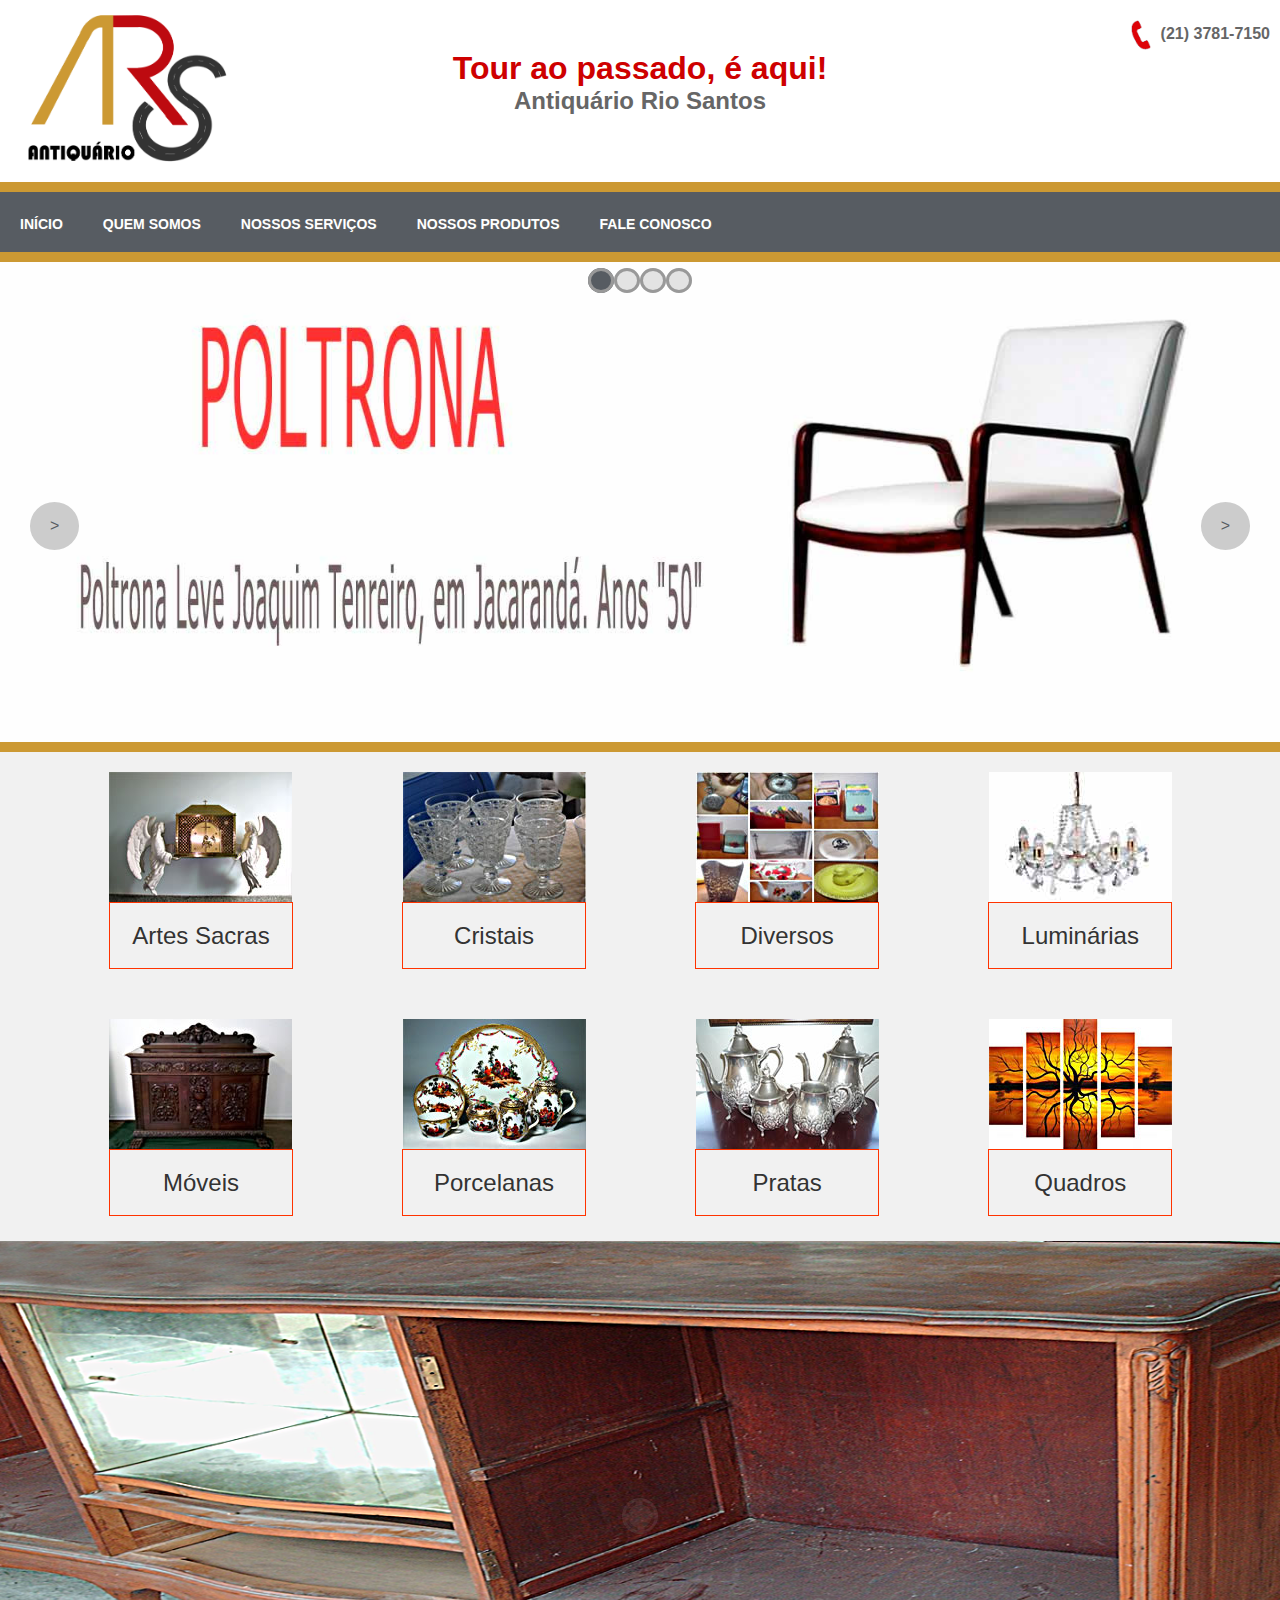
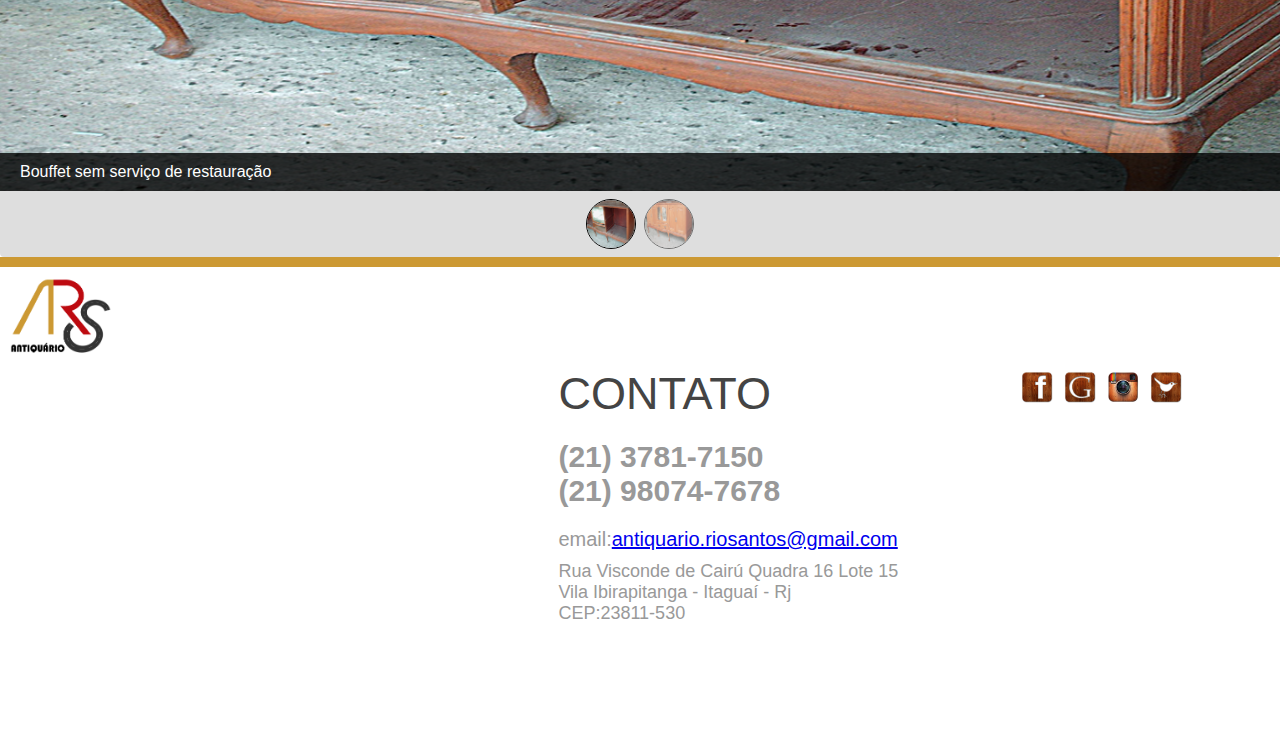
<file: index.html>
﻿<!DOCTYPE HTML>
<html>
<head>
<meta http-equiv="Content-Type" content="text/html; charset=utf-8">
<title>Antiquário Rio Santos</title>

		<!-- Aplica as mesmas formatações nos elementos do HTML para que sejam 
				renderizados igualmente em todos os navegadores -->
<link href="css/normalize.css" rel="stylesheet" type="text/css">


						<!---------- SUAS FOLHAS DE ESTILO ---------->
<link href="css/style.css" rel="stylesheet" type="text/css">
<link rel='stylesheet' id='camera-css'  href='css/camera.css' type='text/css' media='all'>


					   <!--HACK para fazer com que as versões anteriores do IE reconheção as TAGS do HTML5 -->
<script src="scripts/html5shiv.js"></script>

					   <!--Linguagem Jquery / Javascript-->
<script src="scripts/jquery.js" type="text/javascript"></script>
<script src="scripts/banner.js" type="text/javascript"></script>
<script src="scripts/efeitos.js" type="text/javascript"></script>
<script type='text/javascript' src='scripts/jquery.min.js'></script>
    <script type='text/javascript' src='scripts/jquery.mobile.customized.min.js'></script>
    <script type='text/javascript' src='scripts/jquery.easing.1.3.js'></script> 
    <script type='text/javascript' src='scripts/camera.min.js'></script> 
    <script type='text/javascript' src='scripts/efeitos.js'></script>  

    <script>
		jQuery(function(){
			
			jQuery('#banner2').camera({
				time: 2500,
				height: '550px',
				loader: 'pie',
				pagination: false,
				navigation: false,
				playPause: false,
				thumbnails: true,
				fx: 'simpleFade, scrollRight, scrollBottom'
			});
		});
	</script>
</head>

<body>
	<div id="voltar"><img src="images/voltar-topo.png"></div>

							<!---------------Menu e submenus - Todas as Páginas------------>

<div id="topo">
	<div id="logo"><a href="index.html"><img src="images/logo.png" alt="ARS Antiquário"></a></div>
    <div id="frase"><h1>Tour ao passado, é aqui!</h1><h2>Antiquário Rio Santos</h2></div>
    <div id="tel"><p><img src="images/fone.png" width="20px" align="middle"/>(21) 3781-7150</p></div>	
</div>
	<div class="clear"></div>
		<nav class="nav">
    		<ul class="menu">
                <li><a href="#">INÍCIO</a></li>
                <li><a href="quemsomos.html">QUEM SOMOS</a></li>
                <li><a href="nossosservicos.html">NOSSOS SERVIÇOS</a></li></li>	
               <li><a href="#">NOSSOS PRODUTOS</a>
           		 	<ul class="submenu">
                        <li><a href="moveis.html">MÓVEIS</a></li>
                        <li><a href="quadros.html">QUADROS</a></li>
                        <li><a href="artessacras.html">ARTES SACRAS</a></li>
                        <li><a href="luminarias.html">LUMINÁRIAS</a></li>	
                        <li><a href="porcelana.html">PORCELANAS</a></li>	
                        <li><a href="pratas.html">PRATAS</a></li>		
                        <li><a href="cristais.html">VIDROS E CRISTAIS</a></li>	
                        <li><a href="diversos.html">DIVERSOS</a></li>	
                 	</ul>
             	</li>
           				<li><a href="contatos.html">FALE CONOSCO</a></li>
          </ul>
    	</nav>
    
			<!------------------ BANNER 1 - Index------------------------>
 <div id="banner">
<section class="slide">
	<div class="slide_nav">
		<div class="slide_nav_item b">></div>
		<div class="slide_nav_item g">></div>
	</div>
	
					<!-- SLIDE 1 -->
	<article class="slide_item first">
		<img src="images/poltronaw.jpg" alt="[SLIDE 1]" title="SLIDE 1">
	</article>

					<!-- SLIDE 2 -->
	<article class="slide_item">
		<img src="images/banqueta-inglesaw.jpg" alt="[SLIDE 2]" title="SLIDE 2">
	</article>

					<!-- SLIDE 3 -->
	<article class="slide_item">
		<img src="images/deusesw.jpg" alt="[SLIDE 3]" title="SLIDE 3">
	</article>

					<!-- SLIDE 4 -->
	<article class="slide_item">
		<img src="images/fita.jpg" alt="[SLIDE 4]" title="SLIDE 4">
		</article>
	<div class="slide_pager">
		<span class="active" id="0"></span>
		<span id="1"></span>
		<span id="2"></span>
		<span id="3"></span>
	</div>
</section>
</div>
<div class="clear"></div>

                            <!----------- BUSCA DE CATEGORIAS - Index ---------------->
<div id="categorias">
<div class="box">
    <div class="categoria">
    	<img src="images/artes_sacras.jpg" alt="Artes Sacras"><h2>Artes Sacras</h2>
        <a href="artessacras.html"><div class="lupa"></div></a>
    </div>
      <div class="categoria">
    	<img src="images/cristais.jpg" alt="Cristais"><h2>Cristais</h2>
         <a href="cristais.html"><div class="lupa"></div></a>
         
    </div>
    <div class="categoria">
    	<img src="images/diversos.jpg" alt="Diversos"><h2>Diversos</h2>
        <a href="diversos.html"><div class="lupa"></div></a>
    </div>
    <div class="categoria">
    	<img src="images/luminarias.jpg" alt="Luminárias"><h2>Luminárias</h2>
        <a href="luminarias.html"><div class="lupa"></div></a>
    </div>
     <div class="clear"></div>
</div>
<div class="box">
  	<div class="categoria">
    	<img src="images/moveis.jpg" alt="móveis"><h2>Móveis</h2>
         <a href="moveis.html"><div class="lupa"></div></a>
    </div>
    <div class="categoria">
    	<img src="images/porcelanas.jpg" alt="Porcelanas"><h2>Porcelanas</h2>
        <a href="porcelana.html"><div class="lupa"></div></a>
    </div>
    <div class="categoria">
    	<img src="images/pratas.jpg" alt="Pratas"><h2>Pratas</h2>
        <a href="pratas.html"><div class="lupa"></div></a>
    </div>
    <div class="categoria">
    	<img src="images/quadros.jpg" alt="Quadros"><h2>Quadros</h2>
        <a href="quadros.html"><div class="lupa"></div></a>
    </div>
      <div class="clear"></div>
</div>
</div>
<div class="clear"></div>

							<!-- Câmera Slider - BANNER 2  - Index-->
<div id="banner2">
	<div data-src="images/bouffet_antes.png" data-thumb="images/thumbs/bouffet_antes.png" title="Bouffet antes da restauração" alt="Bouffet sem serviço de restauração" data-link="#">
		<div class="camera_caption">Bouffet sem serviço de restauração</div>
	</div>
    <div data-src="images/bouffet_depois.png" data-thumb="images/thumbs/bouffet_depois.png" title="Bouffet depois da restauração" alt="Bouffet com serviço de restauração">
    	<div class="camera_caption">Bouffet após o serviço de restauração</div>
    </div>
</div>
<div class="clear"></div>

							<!---------Rodapé - Todas as Páginas------------>
<div id="footer">
        <div id="logotipo"><img src="images/logo.png" width="100%" alt="logo"></div>
        <div id="mapa"><iframe src="https://www.google.com/maps/embed?pb=!1m18!1m12!1m3!1d3676.497788426375!2d-43.76231038503515!3d-22.85806278503658!2m3!1f0!2f0!3f0!3m2!1i1024!2i768!4f13.1!3m3!1m2!1s0x9bf8dcfb94e8ed%3A0xbd193903a259d494!2sAntiqu%C3%A1rio+Rio+Santos!5e0!3m2!1spt-BR!2sus!4v1444526870382" width="500" height="350" frameborder="0" style="border:0" allowfullscreen></iframe></div>
        <div id="contato">
            CONTATO
            <h1 class="tel">(21) 3781-7150 <br> (21) 98074-7678</h1>
            <p class="descricao">email:<a href="mailto:antiquario.riosantos@gmail.com">antiquario.riosantos@gmail.com</a></p>
            <h2 class="end">Rua Visconde de Cairú Quadra 16 Lote 15 <br/> Vila Ibirapitanga - Itaguaí - Rj <br/> CEP:23811-530</h2> 
        </div>	
            <p class="redessociais">
                    <a href="https://www.facebook.com/profile.php?id=100010490942082" target="_blank"><img src="images/icones/facebook.png" alt="facebook" width="3%"></a>
                    <a href="https://plus.google.com/110326024985317157850/posts" target="_blank"><img src="images/icones/google.png" alt="google" width="3%"></a>
                    <a href="https://instagram.com/antiquarioriosantos/" target="_blank"><img src="images/icones/instagram.png" alt="instagram" width="3%"></a>
                    <a href="https://twitter.com/AntiqRioSantos" target="_blank"><img src="images/icones/twitter.png" alt="twitter" width="3%"></a>
            </p>
</div>
</body>
</html>
</file>
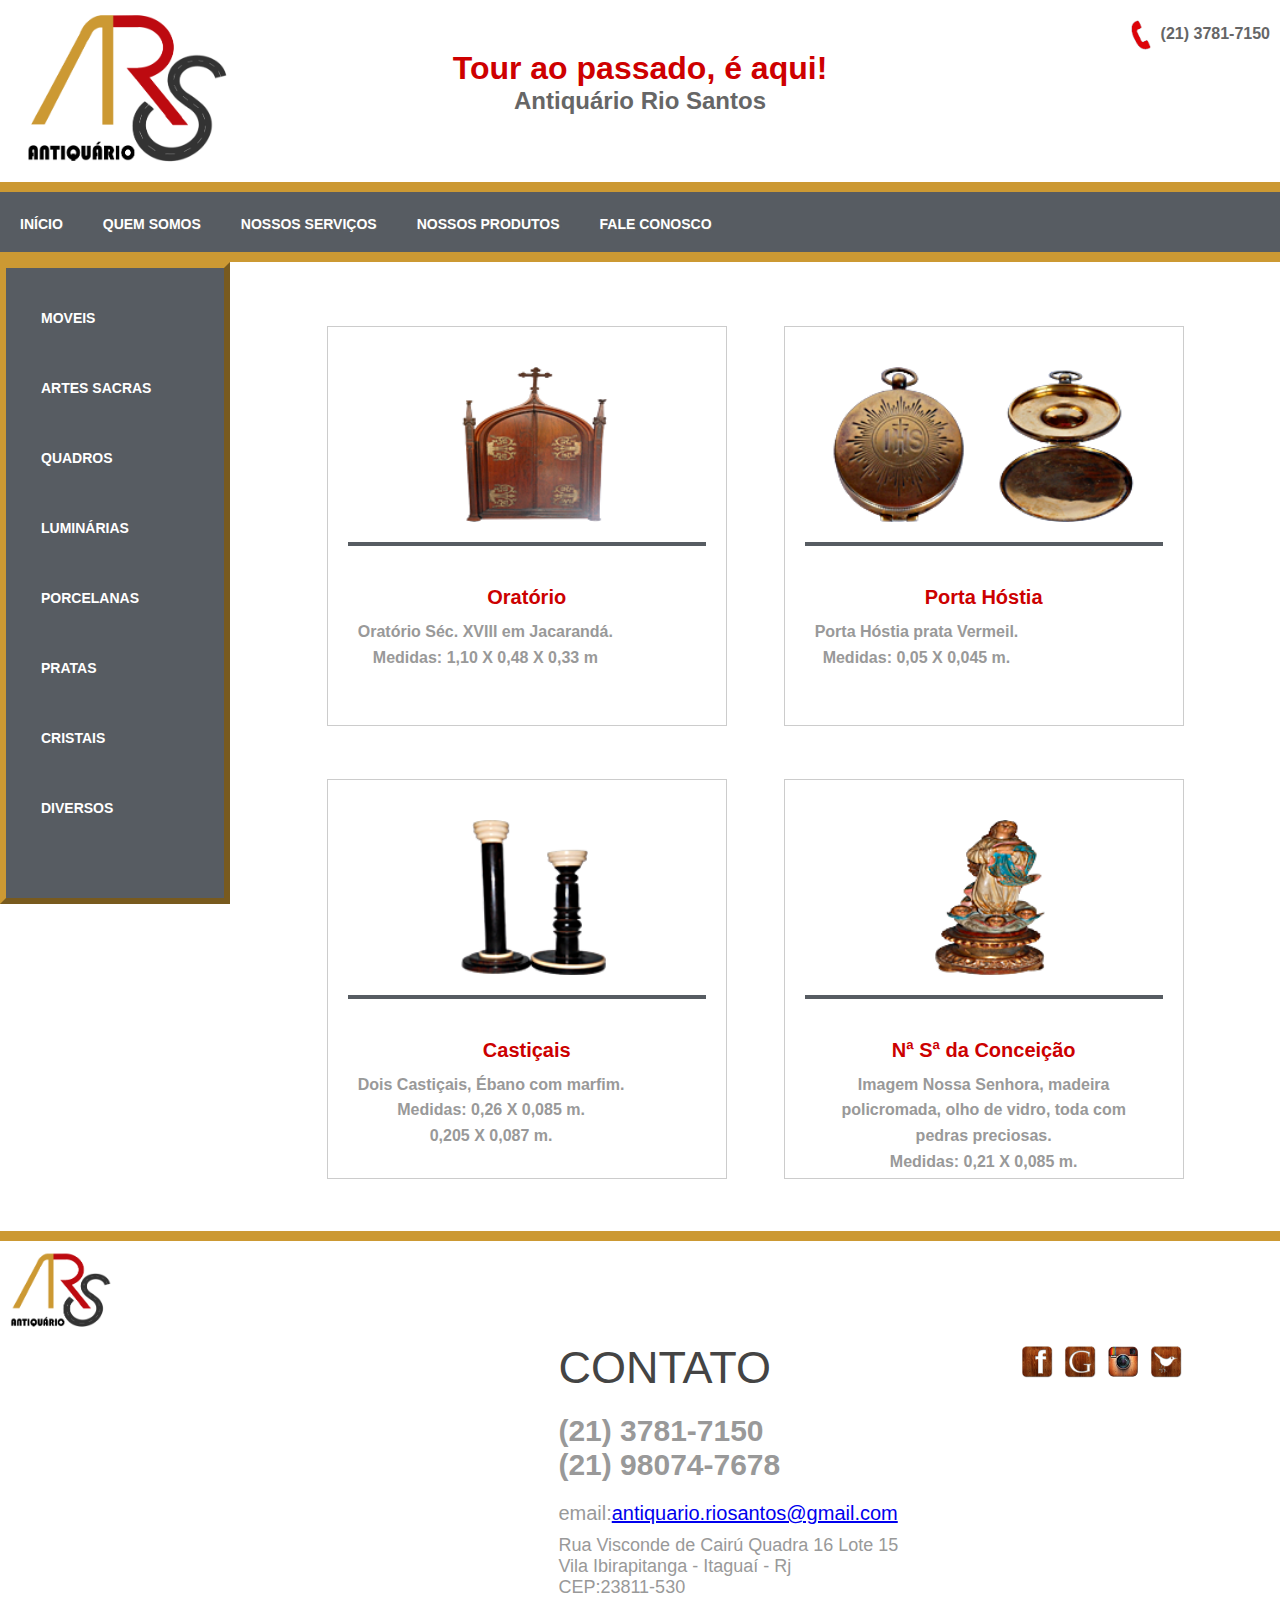
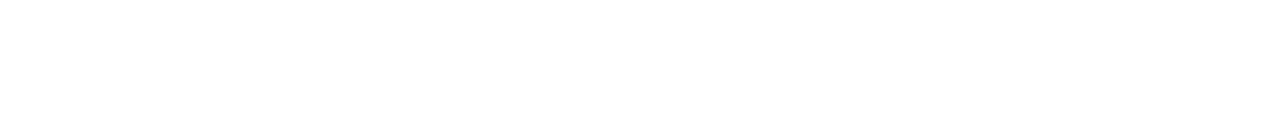
<file: artessacras.html>
<!DOCTYPE HTML>
<html>
<head>
<meta http-equiv="Content-Type" content="text/html; charset=utf-8">
<title>Artes Sacras</title>

<!-- Aplica as mesmas formatações nos elementos do HTML para que sejam 
renderizados igualmente em todos os navegadores -->
<link href="css/normalize.css" rel="stylesheet" type="text/css">

<!-- SUA FOLHA DE ESTILO -->
<link href="css/style.css" rel="stylesheet" type="text/css">
<!--<link rel='stylesheet' id='camera-css'  href='css/camera.css' type='text/css' media='all'>-->

<!--HACK para fazer com que as versões anteriores do IE reconheção as TAGS do HTML5 -->
<script src="scripts/html5shiv.js"></script>
<!--Linguagem Jquery -->
<script src="scripts/jquery.js" type="text/javascript"></script>
<script src="scripts/banner.js" type="text/javascript"></script>
<script src="scripts/efeitos.js" type="text/javascript"></script>
<script type='text/javascript' src='scripts/jquery.min.js'></script>
    <script type='text/javascript' src='scripts/jquery.mobile.customized.min.js'></script>
    <script type='text/javascript' src='scripts/jquery.easing.1.3.js'></script> 
</head>

<body>
    <div id="voltar" style="display:block;">
    <img src="images/voltar-topo.png">
    </div>
                            <!---------------Menu e submenus - Todas as Páginas------------>

<div id="topo">
    <div id="logo"><a href="index.html"><img src="images/logo.png" alt="ARS Antiquário"></a></div>
    <div id="frase"><h1>Tour ao passado, é aqui!</h1><h2>Antiquário Rio Santos</h2></div>
    <div id="tel"><p><img src="images/fone.png" width="20px" align="middle"/>(21) 3781-7150</p></div>   
</div>
<div class="clear"></div>
    <nav class="nav">
        <ul class="menu">
            <li><a href="index.html">INÍCIO</a></li>
            <li><a href="quemsomos.html">QUEM SOMOS</a></li>
            <li><a href="nossosservicos.html">NOSSOS SERVIÇOS</a></li>   
            <li><a href="#">NOSSOS PRODUTOS</a>
                 <ul class="submenu">
                    <li><a href="moveis.html">MÓVEIS</a></li>
                    <li><a href="artessacras.html">ARTES SACRAS</a></li>
                    <li><a href="pratas.html">PRATAS</a></li>
                    <li><a href="luminarias.html">LUMINÁRIAS</a></li>    
                    <li><a href="porcelana.html">PORCELANAS</a></li> 
                    <li><a href="quadros.html">QUADROS</a></li>        
                    <li><a href="cristais.html">VIDROS E CRISTAIS</a></li>  
                    <li><a href="diversos.html">DIVERSOS</a></li>   
                 </ul>
             </li>
            <li><a href="contatos.html">FALE CONOSCO</a></li>
        </ul>
    </nav>
                            
                                  <!--------------- Menu Lateral - NOSSOS PRODUTOS ---------------->
<div class="clear"></div>
<nav id="menu2">
	  <ul>
		<li><a href="moveis.html">MOVEIS</a></li>
		<li><a href="artessacras.html">ARTES SACRAS</a></li>
		<li><a href="quadros.html">QUADROS</a></li>
		<li><a href="luminarias.html">LUMINÁRIAS</a></li>
		<li><a href="porcelana.html">PORCELANAS</a></li>
        <li><a href="pratas.html">PRATAS</a></li>
        <li><a href="cristais.html">CRISTAIS</a></li>
        <li><a href="diversos.html">DIVERSOS</a></li>

     </ul>
</nav>
<!-- Filter container -->
				<div id="filter-container">
					<figure>
						<a href="index5.html" class="thumb"><img src="images/oratorio.png" alt="Oratótio de Jacarandá" /></a>
						<figcaption>
							<h3 class="heading">Oratório</h3>
                                <p class="paragrafo"> Oratório Séc. XVIII em Jacarandá.<br/>Medidas: 1,10 X 0,48 X 0,33 m</p> </figcaption>
					</figure>
					
					<figure>
						<a href="#" class="thumb"><img src="images/porta-hostia.png" alt="Porta Hóstia" /></a>
						<figcaption>
							<h3 class="heading">Porta Hóstia</h3>
							<p class="paragrafo">Porta Hóstia prata Vermeil.<br/>Medidas: 0,05 X 0,045 m.</p> </figcaption>
					</figure>
					
					
					<figure>
						<a href="#" class="thumb"><img src="images/casticais.png" alt="Castiçal de Ébano" /></a>
						<figcaption>
							<h3 class="heading">Castiçais</h3>
							<p class="paragrafo">Dois Castiçais, Ébano com marfim.<br/>Medidas: 0,26 X 0,085 m.<br/>0,205 X 0,087 m.</p> </figcaption>
					</figure>
					
					
					<figure>
						<a href="#" class="thumb"><img src="images/nossa-senhora.png" alt="Imagem Nª Sª da Conceição" /></a>
						<figcaption>
							<h3 class="heading">Nª Sª da Conceição</h3>
							<p class="paragrafo"> Imagem Nossa Senhora, madeira policromada, olho de vidro, toda com pedras preciosas.<br/>
     Medidas: 0,21 X 0,085 m.</p></figcaption>
					</figure>					
				</div>
                <div class="clear"></div>
                                    <!---------Rodapé - Todas as Páginas------------>
<div id="footer">
        <div id="logotipo"><img src="images/logo.png" width="100%" alt="logo"></div>
        <div id="mapa"><iframe src="https://www.google.com/maps/embed?pb=!1m18!1m12!1m3!1d3676.497788426375!2d-43.76231038503515!3d-22.85806278503658!2m3!1f0!2f0!3f0!3m2!1i1024!2i768!4f13.1!3m3!1m2!1s0x9bf8dcfb94e8ed%3A0xbd193903a259d494!2sAntiqu%C3%A1rio+Rio+Santos!5e0!3m2!1spt-BR!2sus!4v1444526870382" width="500" height="350" frameborder="0" style="border:0" allowfullscreen></iframe></div>
        <div id="contato">
            CONTATO
            <h1 class="tel">(21) 3781-7150 <br> (21) 98074-7678</h1>
            <p class="descricao">email:<a href="mailto:antiquario.riosantos@gmail.com">antiquario.riosantos@gmail.com</a></p>
            <h2 class="end">Rua Visconde de Cairú Quadra 16 Lote 15 <br> Vila Ibirapitanga - Itaguaí - Rj <br> CEP:23811-530</h2> 
        </div>  
            <p class="redessociais">
                    <a href="https://www.facebook.com/profile.php?id=100010490942082" target="_blank"><img src="images/icones/facebook.png" alt="facebook" width="3%"></a>
                    <a href="https://plus.google.com/110326024985317157850/posts" target="_blank"><img src="images/icones/google.png" alt="google" width="3%"></a>
                    <a href="https://instagram.com/antiquarioriosantos/" target="_blank"><img src="images/icones/instagram.png" alt="instagram" width="3%"></a>
                    <a href="https://twitter.com/AntiqRioSantos" target="_blank"><img src="images/icones/twitter.png" alt="twitter" width="3%"></a>
            </p>
</div>
</body>
</html>
</file>
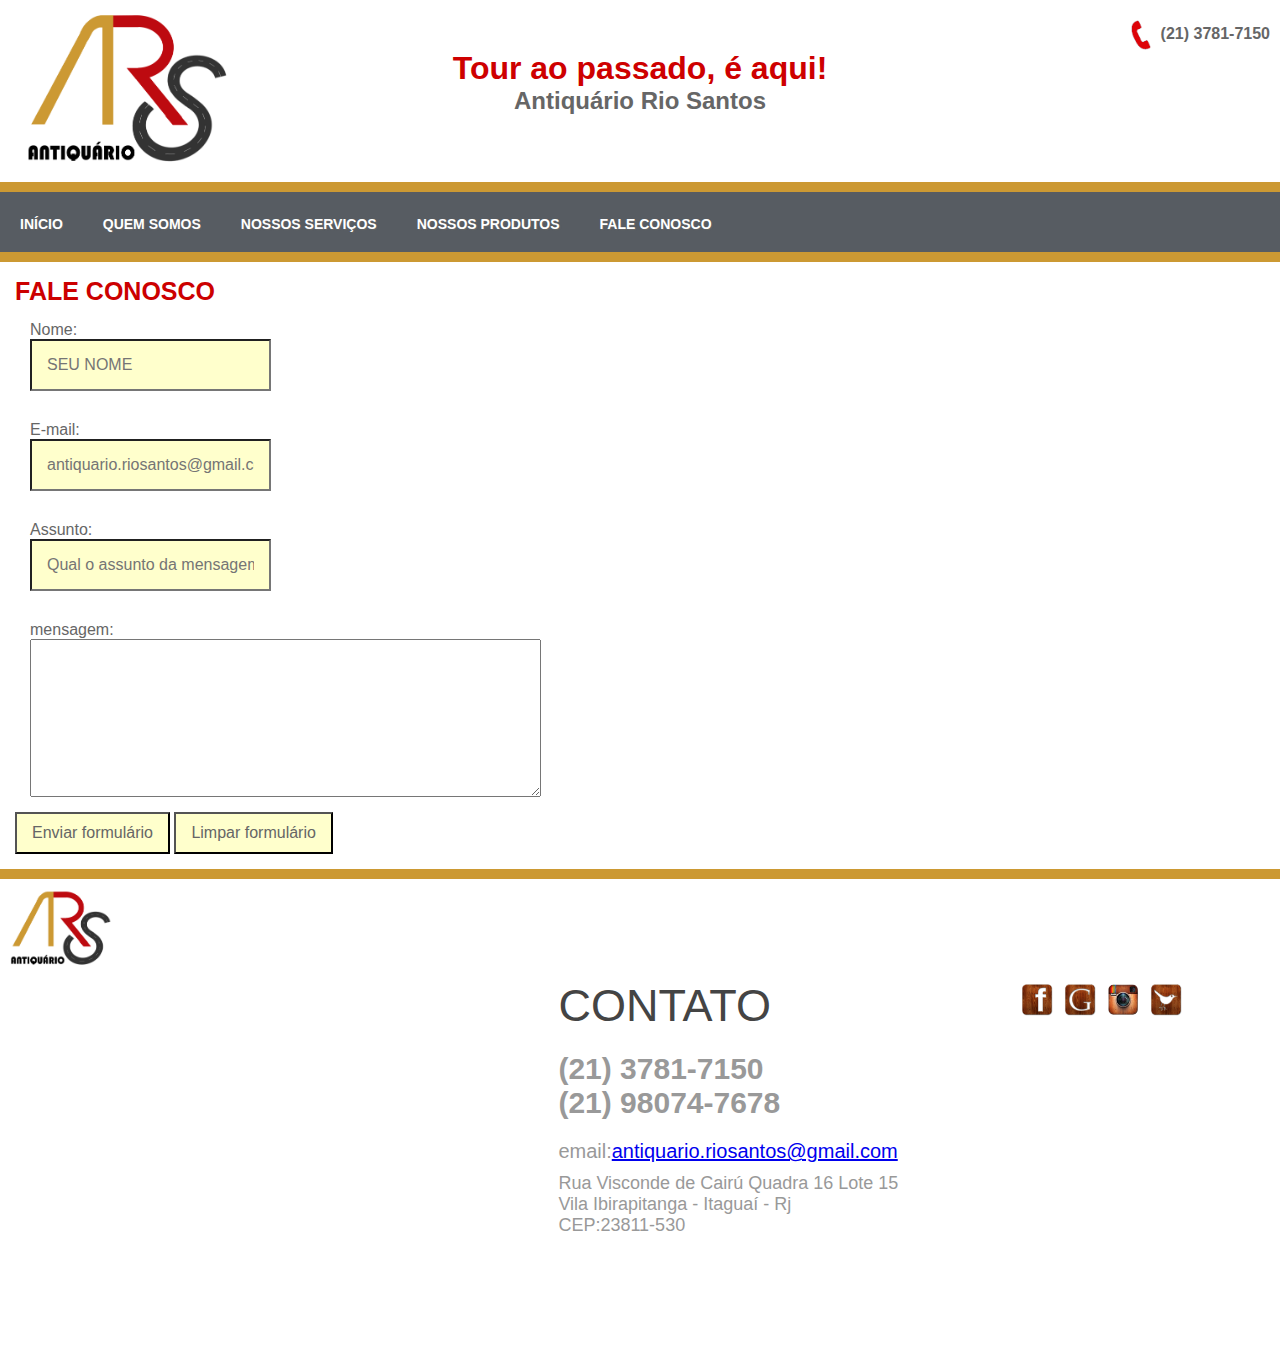
<file: contatos.html>
﻿<!DOCTYPE HTML>
<html>
<head>
    <meta http-equiv="Content-Type" content="text/html; charset=utf-8"/>
    <title>Fale Conosco</title>
  
			<!-- Aplica as mesmas formatações nos elementos do HTML para que sejam 
				renderizados igualmente em todos os navegadores -->
<link href="css/normalize.css" rel="stylesheet" type="text/css"/>


						<!---------- SUAS FOLHAS DE ESTILO ---------->
<link href="css/style.css" rel="stylesheet" type="text/css"/>
<link rel='stylesheet' id='camera-css'  href='css/camera.css' type='text/css' media='all'/>


					<!--HACK para fazer com que as versões anteriores do IE reconheção as TAGS do HTML5 -->
<script src="scripts/html5shiv.js"></script>

						<!--Linguagem Jquery / Javascript-->
<script src="scripts/jquery.js" type="text/javascript"></script>
<script src="scripts/banner.js" type="text/javascript"></script>
<script src="scripts/efeitos.js" type="text/javascript"></script>
<script type='text/javascript' src='scripts/jquery.min.js'></script>
    <script type='text/javascript' src='scripts/jquery.mobile.customized.min.js'></script>
    <script type='text/javascript' src='scripts/jquery.easing.1.3.js'></script> 
    <script type='text/javascript' src='scripts/camera.min.js'></script> 
    
    
</head>

<body>
<div id="voltar"><img src="images/voltar-topo.png"></div>
							<!---------------Menu e submenus - Todas as Páginas------------>

<div id="topo">
	<div id="logo"><a href="index.html"><img src="images/logo.png" alt="ARS Antiquário"></a></div>
    <div id="frase"><h1>Tour ao passado, é aqui!</h1><h2>Antiquário Rio Santos</h2></div>
    <div id="tel"><p><img src="images/fone.png" width="20px" align="middle"/>(21) 3781-7150</p></div>
</div>
	<div class="clear"></div>
		<nav class="nav">
    		<ul class="menu">
                <li><a href="index.html">INÍCIO</a></li>
                <li><a href="quemsomos.html">QUEM SOMOS</a></li>
                <li><a href="nossosservicos.html">NOSSOS SERVIÇOS</a></li></li>	
               <li><a href="#">NOSSOS PRODUTOS</a>
           		 	<ul class="submenu">
                        <li><a href="moveis.html">MÓVEIS</a></li>
                        <li><a href="quadros.html">QUADROS</a></li>
                        <li><a href="artessacras.html">ARTES SACRAS</a></li>
                        <li><a href="luminarias.html">LUMINÁRIAS</a></li>	
                        <li><a href="porcelana.html">PORCELANAS</a></li>	
                        <li><a href="pratas.html">PRATAS</a></li>		
                        <li><a href="cristais.html">VIDROS E CRISTAIS</a></li>	
                        <li><a href="diversos.html">DIVERSOS</a></li>	
                    </ul>
             	</li>
           				<li><a href="contatos.html">FALE CONOSCO</a></li>
          </ul>
    	</nav>
        
    
			<!------------------ FORMULÁRIOS - contatos.html------------------------>
            
            
<div id="form_contatos">
       
<form action="mailto:antiquario.riosantos@gmail.com" method="post" name="form" enctype="multipart/form-data">
<h2>FALE CONOSCO</h2>
	<label>Nome:
    <input type="text" title="Preencha seu nome" name="nome" placeholder="SEU NOME" class="label" required>
    </label>
    <label>E-mail:
    <input type="email" placeholder="antiquario.riosantos@gmail.com" name="email" class="label" required>
    </label>
    <label>Assunto:
    <input type="text" title="Qual o assunto da mensagem" name="assunto" placeholder="Qual o assunto da mensagem" class="label" required>
    </label>
    <label>mensagem:
    <textarea cols="50" rows="7" name="mensagem" class="label"></textarea>
    </label>  	
    <input type="submit" value="Enviar formulário"> 
    <input type="reset" value="Limpar formulário"> 
</form>


      <div class="clear"></div>

</div>


							<!---------Rodapé - Todas as Páginas------------>
                            
<div id="footer">
        <div id="logotipo"><img src="images/logo.png" width="100%" alt="logo"></div>
        <div id="mapa"><iframe src="https://www.google.com/maps/embed?pb=!1m18!1m12!1m3!1d3676.497788426375!2d-43.76231038503515!3d-22.85806278503658!2m3!1f0!2f0!3f0!3m2!1i1024!2i768!4f13.1!3m3!1m2!1s0x9bf8dcfb94e8ed%3A0xbd193903a259d494!2sAntiqu%C3%A1rio+Rio+Santos!5e0!3m2!1spt-BR!2sus!4v1444526870382" width="500" height="350" frameborder="0" style="border:0" allowfullscreen></iframe></div>
        <div id="contato">
            CONTATO
            <h1 class="tel">(21) 3781-7150 <br> (21) 98074-7678</h1>
            <p class="descricao">email:<a href="mailto:antiquario.riosantos@gmail.com">antiquario.riosantos@gmail.com</a></p>
            <h2 class="end">Rua Visconde de Cairú Quadra 16 Lote 15 <br> Vila Ibirapitanga - Itaguaí - Rj <br/> CEP:23811-530</h2> 
        </div>	
            <p class="redessociais">
                    <a href="https://www.facebook.com/profile.php?id=100010490942082" target="_blank"><img src="images/icones/facebook.png" alt="facebook" width="3%"></a>
                    <a href="https://plus.google.com/110326024985317157850/posts" target="_blank"><img src="images/icones/google.png" alt="google" width="3%"></a>
                    <a href="https://instagram.com/antiquarioriosantos/" target="_blank"><img src="images/icones/instagram.png" alt="instagram" width="3%"></a>
                    <a href="https://twitter.com/AntiqRioSantos" target="_blank"><img src="images/icones/twitter.png" alt="twitter" width="3%"></a>
            </p>
</div>
</body>
</html>
</file>
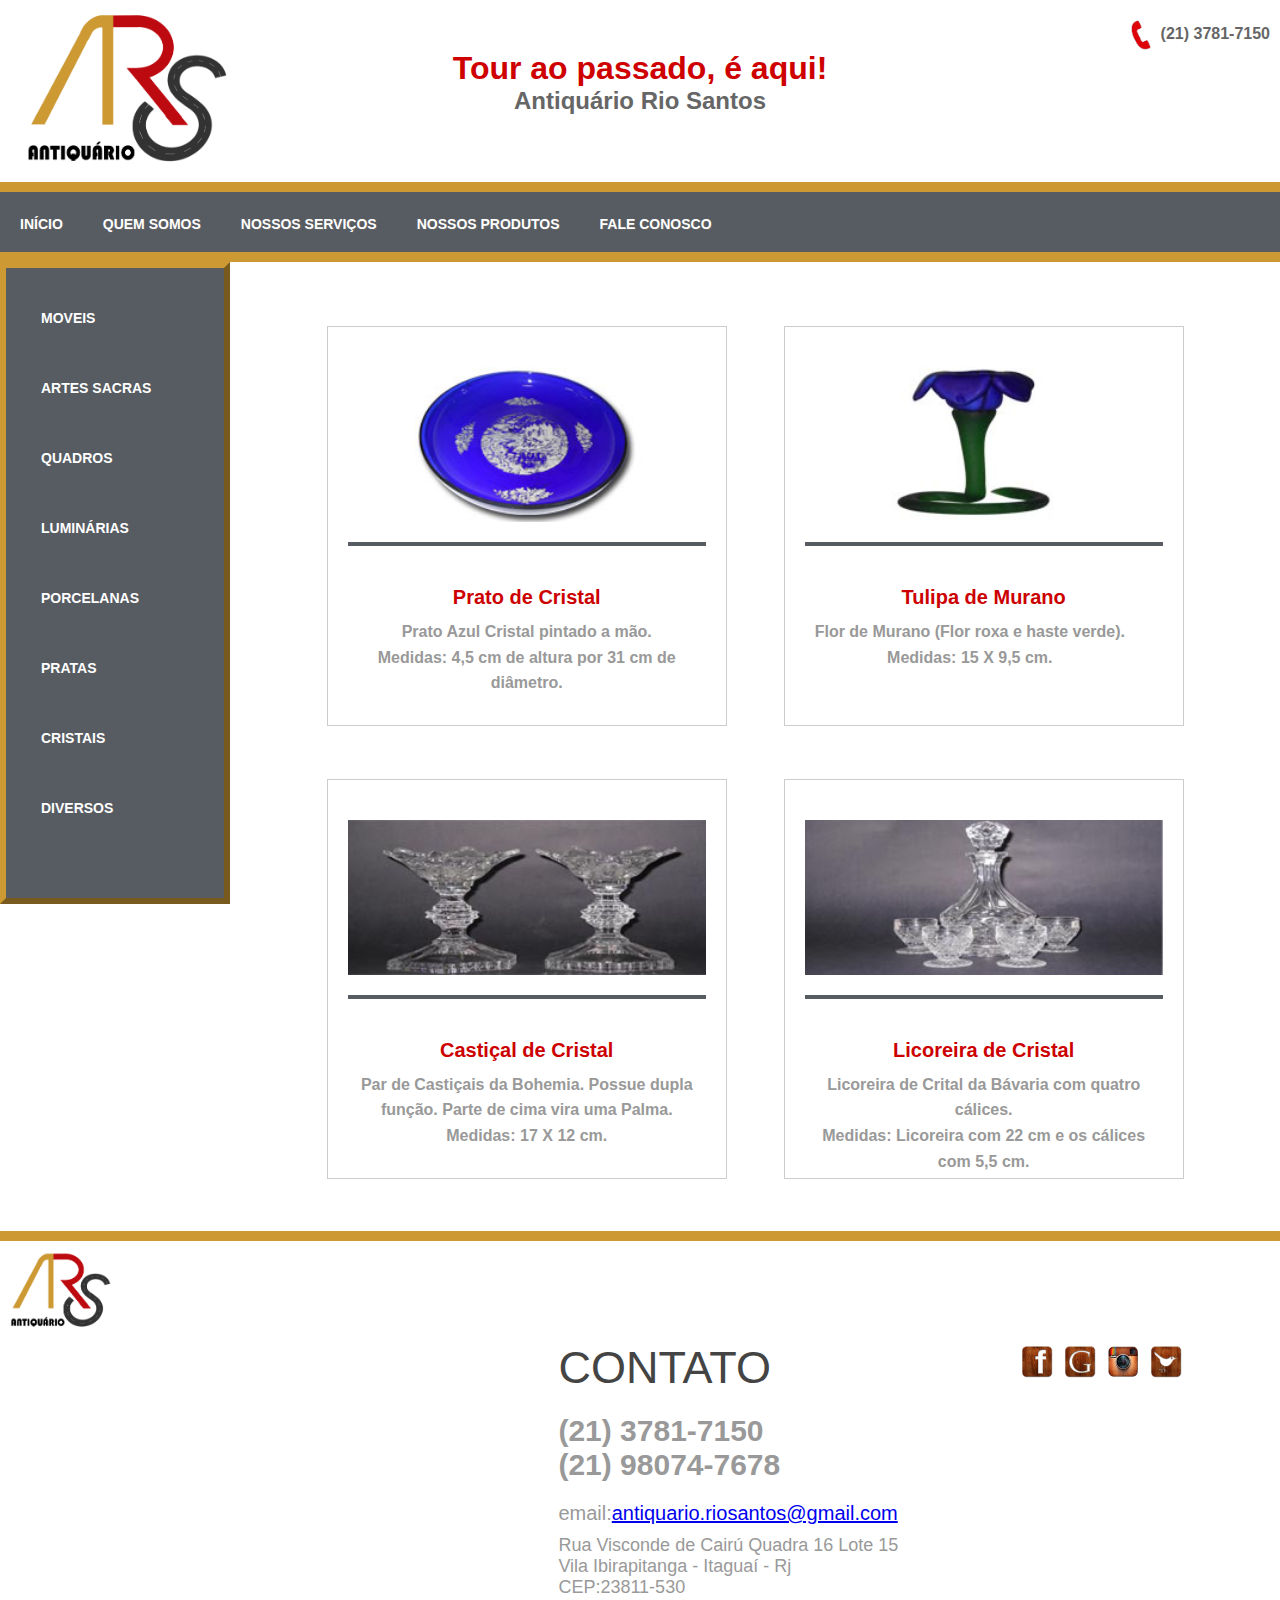
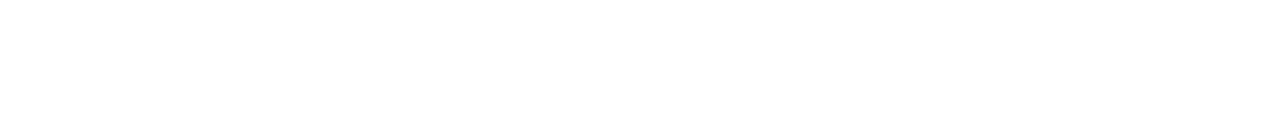
<file: cristais.html>
<!DOCTYPE HTML>
<html>
<head>
<meta http-equiv="Content-Type" content="text/html; charset=utf-8">
<title>Cristais</title>

<!-- Aplica as mesmas formatações nos elementos do HTML para que sejam 
renderizados igualmente em todos os navegadores -->
<link href="css/normalize.css" rel="stylesheet" type="text/css">

<!-- SUA FOLHA DE ESTILO -->
<link href="css/style.css" rel="stylesheet" type="text/css">
<!--<link rel='stylesheet' id='camera-css'  href='css/camera.css' type='text/css' media='all'>-->

<!--HACK para fazer com que as versões anteriores do IE reconheção as TAGS do HTML5 -->
<script src="scripts/html5shiv.js"></script>
<!--Linguagem Jquery -->
<script src="scripts/jquery.js" type="text/javascript"></script>
<script src="scripts/banner.js" type="text/javascript"></script>
<script src="scripts/efeitos.js" type="text/javascript"></script>
<script type='text/javascript' src='scripts/jquery.min.js'></script>
    <script type='text/javascript' src='scripts/jquery.mobile.customized.min.js'></script>
    <script type='text/javascript' src='scripts/jquery.easing.1.3.js'></script> 
</head>

<body>
	<div id="voltar"><img src="images/voltar-topo.png"></div>
							<!---------------Menu e submenus - Todas as Páginas------------>

<div id="topo">
	<div id="logo"><a href="index.html"><img src="images/logo.png" alt="ARS Antiquário"></a></div>
    <div id="frase"><h1>Tour ao passado, é aqui!</h1><h2>Antiquário Rio Santos</h2></div>
    <div id="tel"><p><img src="images/fone.png" width="20px" align="middle"/>(21) 3781-7150</p></div>	
</div>
<div class="clear"></div>
	<nav class="nav">
    	<ul class="menu">
        	<li><a href="index.html">INÍCIO</a></li>
           	<li><a href="quemsomos.html">QUEM SOMOS</a></li>
            <li><a href="nossosservicos.html">NOSSOS SERVIÇOS</a></li>	
            <li><a href="nossosprodutos.html">NOSSOS PRODUTOS</a>
           		 <ul class="submenu">
                	<li><a href="moveis.html">MÓVEIS</a></li>
                    <li><a href="artessacras.html">ARTES SACRAS</a></li>
                    <li><a href="pratas.html">PRATAS</a></li>
                    <li><a href="luminarias.html">LUMINÁRIAS</a></li>	
                    <li><a href="porcelana.html">PORCELANAS</a></li>	
                    <li><a href="quadros.html">QUADROS</a></li>		
                    <li><a href="cristais.html">VIDROS E CRISTAIS</a></li>	
                    <li><a href="diversos.html">DIVERSOS</a></li>	
                 </ul>
             </li>
            <li><a href="contatos.html">FALE CONOSCO</a></li>
        </ul>
    </nav>
                                  <!--------------- Menu Lateral - NOSSOS PRODUTOS ---------------->
<div class="clear"></div>
<nav id="menu2">
	  <ul>
		<li><a href="moveis.html">MOVEIS</a></li>
		<li><a href="artessacras.html">ARTES SACRAS</a></li>
		<li><a href="quadros.html">QUADROS</a></li>
		<li><a href="luminarias.html">LUMINÁRIAS</a></li>
		<li><a href="porcelana.html">PORCELANAS</a></li>
        <li><a href="pratas.html">PRATAS</a></li>
        <li><a href="cristais.html">CRISTAIS</a></li>
        <li><a href="diversos.html">DIVERSOS</a></li>

     </ul>
</nav>
<!-- Filter container -->
				<div id="filter-container">
					<figure>
						<a href="#" class="thumb"><img src="images/prato-cristal.jpg" alt="Prato de Cristal pintado a mão" /></a>
						<figcaption>
							<h3 class="heading">Prato de Cristal</h3>
                                <p class="paragrafo">Prato Azul Cristal pintado a mão.<br/>Medidas: 4,5 cm de altura por 31 cm de diâmetro.</p> </figcaption>
					</figure>
					
					<figure>
						<a href="#" class="thumb"><img src="images/flor.jpg" alt="Tulipa de Murano" /></a>
						<figcaption>
							<h3 class="heading">Tulipa de Murano</h3>
							<p class="paragrafo">Flor de Murano (Flor roxa e haste verde).<br/>Medidas: 15 X 9,5 cm.</p> </figcaption>
					</figure>
					
					
					<figure>
						<a href="#" class="thumb"><img src="images/cristal-bohemia.jpg" alt="Cálice de Cristal" /></a>
						<figcaption>
							<h3 class="heading">Castiçal de Cristal</h3>
							<p class="paragrafo">Par de Castiçais da Bohemia. Possue dupla função. Parte de cima vira uma Palma.<br/>Medidas: 17 X 12 cm.</p> </figcaption>
					</figure>
					
					
					<figure>
						<a href="#" class="thumb"><img src="images/licoreira.jpg" alt="Taças de Cristais" /></a>
						<figcaption>
							<h3 class="heading">Licoreira de Cristal</h3>
							<p class="paragrafo">Licoreira de Crital da Bávaria com quatro cálices.<br/> Medidas: Licoreira com 22 cm e os cálices com 5,5 cm.</p></figcaption>
					</figure>					
				</div>
                <div class="clear"></div>
									<!---------Rodapé - Todas as Páginas------------>
<div id="footer">
        <div id="logotipo"><img src="images/logo.png" width="100%" alt="logo"></div>
        <div id="mapa"><iframe src="https://www.google.com/maps/embed?pb=!1m18!1m12!1m3!1d3676.497788426375!2d-43.76231038503515!3d-22.85806278503658!2m3!1f0!2f0!3f0!3m2!1i1024!2i768!4f13.1!3m3!1m2!1s0x9bf8dcfb94e8ed%3A0xbd193903a259d494!2sAntiqu%C3%A1rio+Rio+Santos!5e0!3m2!1spt-BR!2sus!4v1444526870382" width="500" height="350" frameborder="0" style="border:0" allowfullscreen></iframe></div>
        <div id="contato">
            CONTATO
            <h1 class="tel">(21) 3781-7150 <br> (21) 98074-7678</h1>
            <p class="descricao">email:<a href="mailto:antiquario.riosantos@gmail.com">antiquario.riosantos@gmail.com</a></p>
            <h2 class="end">Rua Visconde de Cairú Quadra 16 Lote 15 <br> Vila Ibirapitanga - Itaguaí - Rj <br> CEP:23811-530</h2> 
        </div>	
            <p class="redessociais">
                    <a href="https://www.facebook.com/profile.php?id=100010490942082" target="_blank"><img src="images/icones/facebook.png" alt="facebook" width="3%"></a>
                    <a href="https://plus.google.com/110326024985317157850/posts" target="_blank"><img src="images/icones/google.png" alt="google" width="3%"></a>
                    <a href="https://instagram.com/antiquarioriosantos/" target="_blank"><img src="images/icones/instagram.png" alt="instagram" width="3%"></a>
                    <a href="https://twitter.com/AntiqRioSantos" target="_blank"><img src="images/icones/twitter.png" alt="twitter" width="3%"></a>
            </p>
</div>
</body>
</html>
</file>
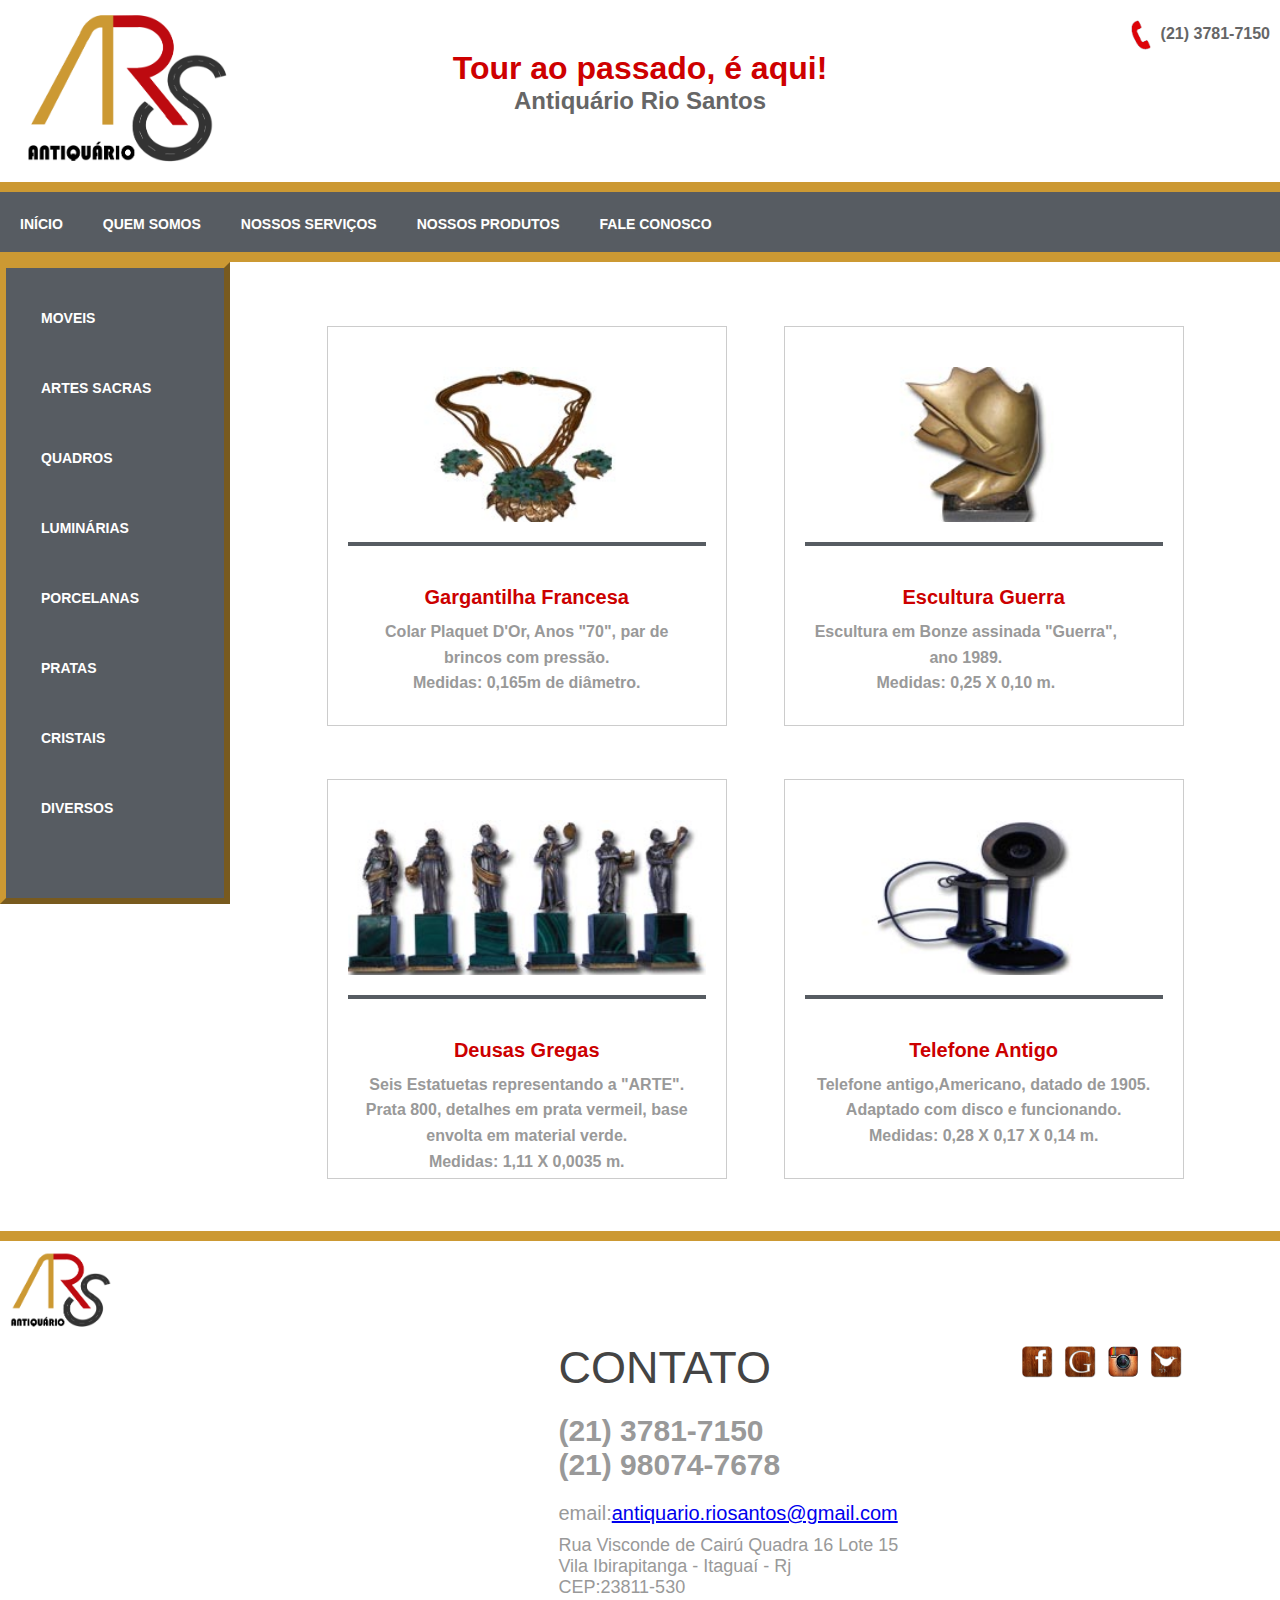
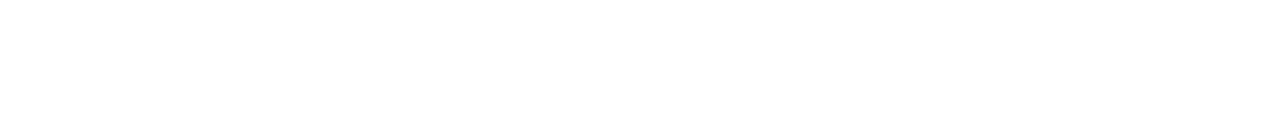
<file: diversos.html>
<!DOCTYPE HTML>
<html>
<head>
<meta http-equiv="Content-Type" content="text/html; charset=utf-8">
<title>Diversos</title>

<!-- Aplica as mesmas formatações nos elementos do HTML para que sejam 
renderizados igualmente em todos os navegadores -->
<link href="css/normalize.css" rel="stylesheet" type="text/css">

<!-- SUA FOLHA DE ESTILO -->
<link href="css/style.css" rel="stylesheet" type="text/css">
<!--<link rel='stylesheet' id='camera-css'  href='css/camera.css' type='text/css' media='all'>-->

<!--HACK para fazer com que as versões anteriores do IE reconheção as TAGS do HTML5 -->
<script src="scripts/html5shiv.js"></script>
<!--Linguagem Jquery -->
<script src="scripts/jquery.js" type="text/javascript"></script>
<script src="scripts/banner.js" type="text/javascript"></script>
<script src="scripts/efeitos.js" type="text/javascript"></script>
<script type='text/javascript' src='scripts/jquery.min.js'></script>
    <script type='text/javascript' src='scripts/jquery.mobile.customized.min.js'></script>
    <script type='text/javascript' src='scripts/jquery.easing.1.3.js'></script> 
</head>

<body>
    <div id="voltar" style="display:block;">
    <img src="images/voltar-topo.png">
    </div>
							<!---------------Menu e submenus - Todas as Páginas------------>

<div id="topo">
	<div id="logo"><a href="index.html"><img src="images/logo.png" alt="ARS Antiquário"></a></div>
    <div id="frase"><h1>Tour ao passado, é aqui!</h1><h2>Antiquário Rio Santos</h2></div>
    <div id="tel"><p><img src="images/fone.png" width="20px" align="middle"/>(21) 3781-7150</p></div>	
</div>
<div class="clear"></div>
	<nav class="nav">
    	<ul class="menu">
        	<li><a href="index.html">INÍCIO</a></li>
           	<li><a href="quemsomos.html">QUEM SOMOS</a></li>
            <li><a href="nossosservicos.html">NOSSOS SERVIÇOS</a></li>	
            <li><a href="#">NOSSOS PRODUTOS</a>
           		 <ul class="submenu">
                	<li><a href="moveis.html">MÓVEIS</a></li>
                    <li><a href="artessacras.html">ARTES SACRAS</a></li>
                    <li><a href="pratas.html">PRATAS</a></li>
                    <li><a href="luminarias.html">LUMINÁRIAS</a></li>	
                    <li><a href="porcelana.html">PORCELANAS</a></li>	
                    <li><a href="quadros.html">QUADROS</a></li>		
                    <li><a href="cristais">VIDROS E CRISTAIS</a></li>	
                    <li><a href="diversos.html">DIVERSOS</a></li>	
                 </ul>
             </li>
            <li><a href="contatos.html">FALE CONOSCO</a></li>
        </ul>
    </nav>
							
								  <!--------------- Menu Lateral - NOSSOS PRODUTOS ---------------->
<div class="clear"></div>
<nav id="menu2">
	  <ul>
		<li><a href="moveis.html">MOVEIS</a></li>
		<li><a href="artessacras.html">ARTES SACRAS</a></li>
		<li><a href="quadros.html">QUADROS</a></li>
		<li><a href="luminarias.html">LUMINÁRIAS</a></li>
		<li><a href="porcelana.html">PORCELANAS</a></li>
        <li><a href="pratas.html">PRATAS</a></li>
        <li><a href="cristais.html">CRISTAIS</a></li>
        <li><a href="diversos.html">DIVERSOS</a></li>
	 </ul>
</nav>
<!-- Filter container -->
				<div id="filter-container">
					<figure>
						<a href="#" class="thumb"><img src="images/colarw.jpg" alt="Gargantilha Francesa Anos 70" /></a>
						<figcaption>
							<h3 class="heading">Gargantilha Francesa</h3>
                                <p class="paragrafo">Colar Plaquet D'Or, Anos "70", par de brincos com pressão.</br>
                                Medidas: 0,165m de diâmetro.</p> </figcaption>
					</figure>
					
					<figure>
						<a href="#" class="thumb"><img src="images/guerra.jpg" alt="Escultura do Artista Plástico Guerra" /></a>
						<figcaption>
							<h3 class="heading">Escultura Guerra</h3>
							<p class="paragrafo">Escultura em Bonze assinada "Guerra",<br/>ano 1989. </br>
                            Medidas: 0,25 X 0,10 m.</p></figcaption>
					</figure>
					
					
					<figure>
						<a href="#" class="thumb"><img src="images/deusas.jpg" alt="Esculturas Deusas Gregas" /></a>
						<figcaption>
							<h3 class="heading">Deusas Gregas</h3>
							<p class="paragrafo">Seis Estatuetas representando a "ARTE". Prata 800, detalhes em prata vermeil, base envolta em material verde.</br> 
                            Medidas: 1,11 X 0,0035 m.</p></figcaption>
					</figure>
					
					
					<figure>
						<a href="#" class="thumb"><img src="images/telefone.jpg" alt="Telefone Antigo Americano" /></a>
						<figcaption>
							<h3 class="heading">Telefone Antigo</h3>
							<p class="paragrafo">Telefone antigo,Americano, datado de 1905. Adaptado com disco e funcionando.</br>
                            Medidas: 0,28 X 0,17 X 0,14 m.</p></figcaption>
					</figure>					
				</div>
                <div class="clear"></div>
									<!---------Rodapé - Todas as Páginas------------>
<div id="footer">
        <div id="logotipo"><img src="images/logo.png" width="100%" alt="logo"></div>
        <div id="mapa"><iframe src="https://www.google.com/maps/embed?pb=!1m18!1m12!1m3!1d3676.497788426375!2d-43.76231038503515!3d-22.85806278503658!2m3!1f0!2f0!3f0!3m2!1i1024!2i768!4f13.1!3m3!1m2!1s0x9bf8dcfb94e8ed%3A0xbd193903a259d494!2sAntiqu%C3%A1rio+Rio+Santos!5e0!3m2!1spt-BR!2sus!4v1444526870382" width="500" height="350" frameborder="0" style="border:0" allowfullscreen></iframe></div>
        <div id="contato">
            CONTATO
            <h1 class="tel">(21) 3781-7150 <br> (21) 98074-7678</h1>
            <p class="descricao">email:<a href="mailto:antiquario.riosantos@gmail.com">antiquario.riosantos@gmail.com</a></p>
            <h2 class="end">Rua Visconde de Cairú Quadra 16 Lote 15 <br> Vila Ibirapitanga - Itaguaí - Rj <br> CEP:23811-530</h2> 
        </div>	
            <p class="redessociais">
                    <a href="https://www.facebook.com/profile.php?id=100010490942082" target="_blank"><img src="images/icones/facebook.png" alt="facebook" width="3%"></a>
                    <a href="https://plus.google.com/110326024985317157850/posts" target="_blank"><img src="images/icones/google.png" alt="google" width="3%"></a>
                    <a href="https://instagram.com/antiquarioriosantos/" target="_blank"><img src="images/icones/instagram.png" alt="instagram" width="3%"></a>
                    <a href="https://twitter.com/AntiqRioSantos" target="_blank"><img src="images/icones/twitter.png" alt="twitter" width="3%"></a>
            </p>
</div>
</body>
</html>
</file>
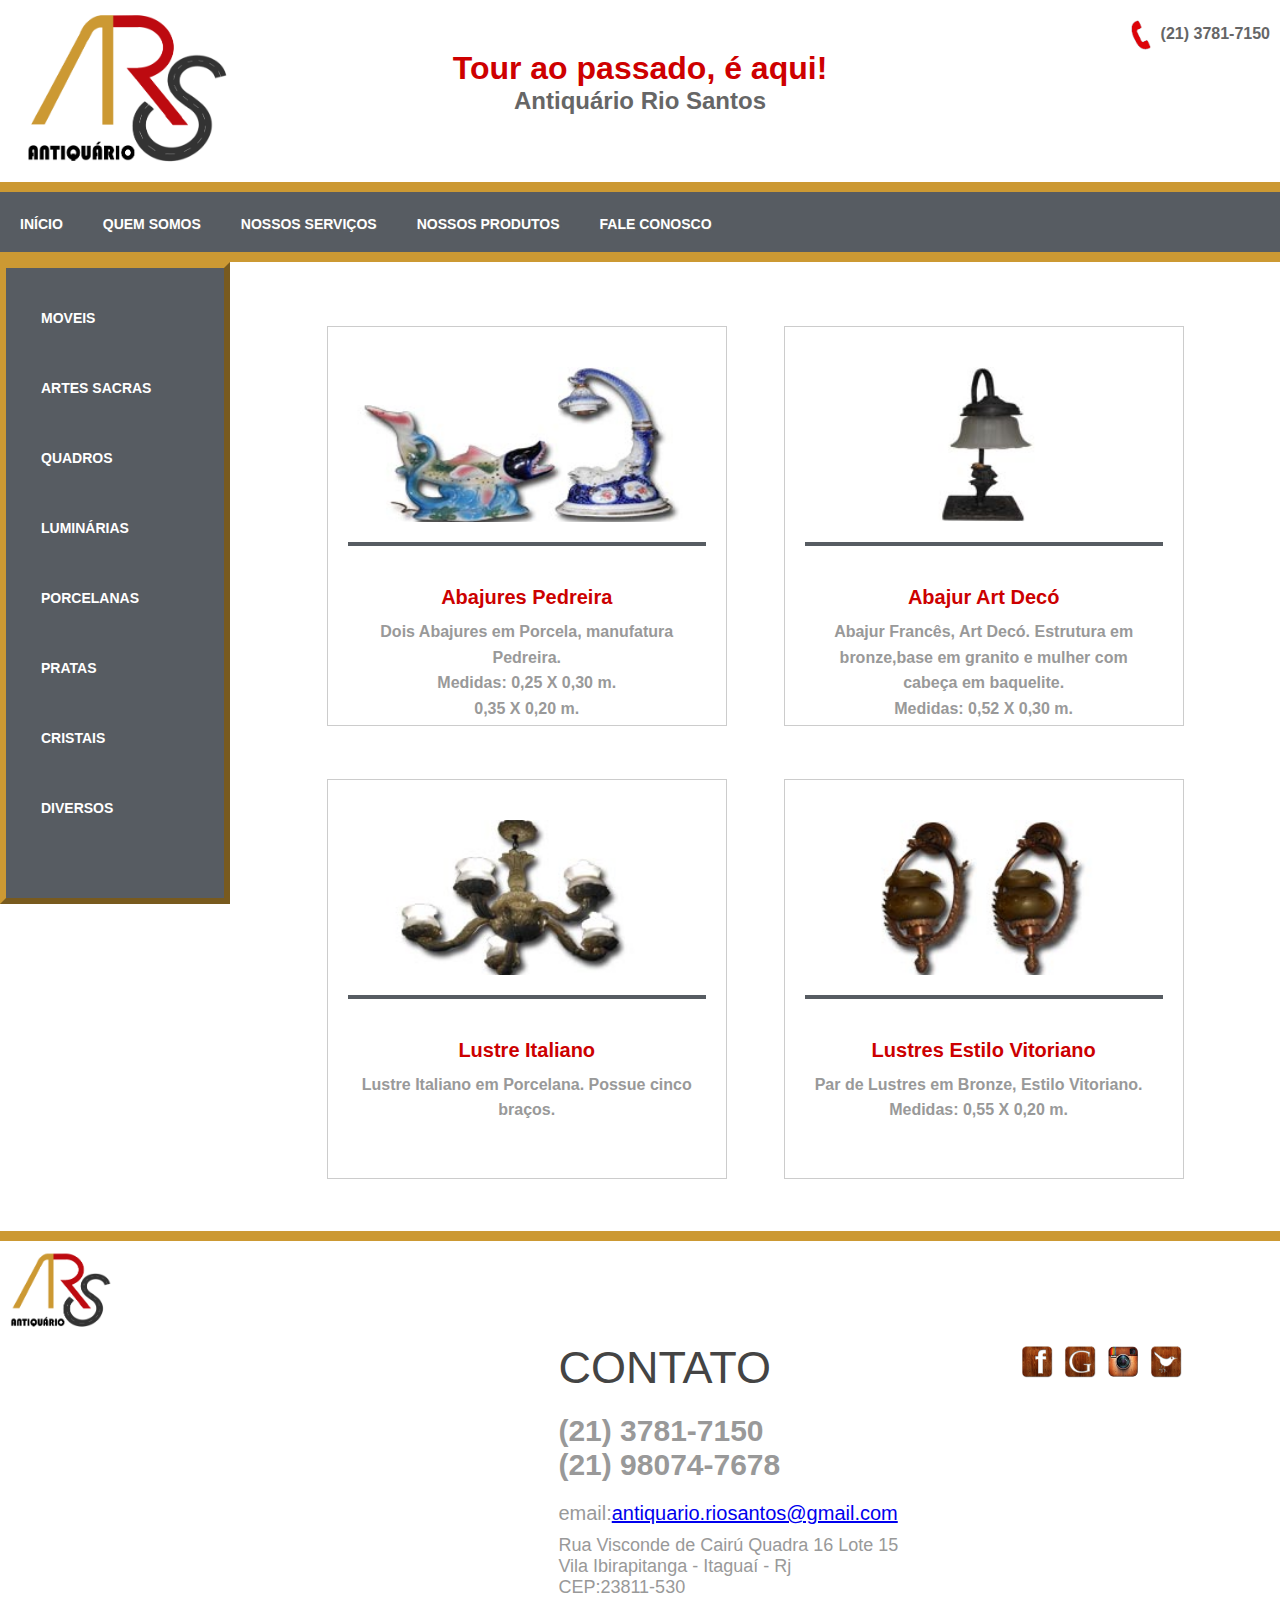
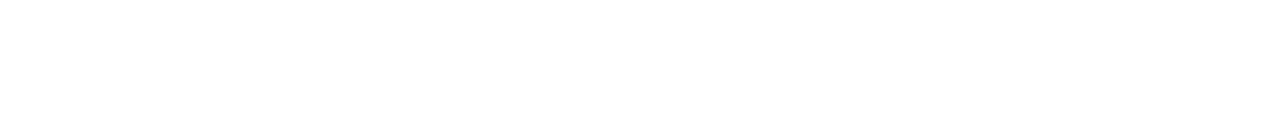
<file: luminarias.html>
<!DOCTYPE HTML>
<html>
<head>
<meta http-equiv="Content-Type" content="text/html; charset=utf-8">
<title>Luminárias</title>

<!-- Aplica as mesmas formatações nos elementos do HTML para que sejam 
renderizados igualmente em todos os navegadores -->
<link href="css/normalize.css" rel="stylesheet" type="text/css">

<!-- SUA FOLHA DE ESTILO -->
<link href="css/style.css" rel="stylesheet" type="text/css">
<!--<link rel='stylesheet' id='camera-css'  href='css/camera.css' type='text/css' media='all'>-->

<!--HACK para fazer com que as versões anteriores do IE reconheção as TAGS do HTML5 -->
<script src="scripts/html5shiv.js"></script>
<!--Linguagem Jquery -->
<script src="scripts/jquery.js" type="text/javascript"></script>
<script src="scripts/banner.js" type="text/javascript"></script>
<script src="scripts/efeitos.js" type="text/javascript"></script>
<script type='text/javascript' src='scripts/jquery.min.js'></script>
    <script type='text/javascript' src='scripts/jquery.mobile.customized.min.js'></script>
    <script type='text/javascript' src='scripts/jquery.easing.1.3.js'></script> 
</head>

<body>
	<div id="voltar"><img src="images/voltar-topo.png"></div>
    
							<!---------------Menu e submenus - Todas as Páginas------------>

<div id="topo">
	<div id="logo"><a href="index.html"><img src="images/logo.png" alt="ARS Antiquário"></a></div>
    <div id="frase"><h1>Tour ao passado, é aqui!</h1><h2>Antiquário Rio Santos</h2></div>
    <div id="tel"><p><img src="images/fone.png" width="20px" align="middle"/>(21) 3781-7150</p></div>	
</div>
<div class="clear"></div>
	<nav class="nav">
    	<ul class="menu">
        	<li><a href="index.html">INÍCIO</a></li>
           	<li><a href="quemsomos.html">QUEM SOMOS</a></li>
            <li><a href="nossosservicos.html">NOSSOS SERVIÇOS</a></li>	
            <li><a href="#">NOSSOS PRODUTOS</a>
           		 <ul class="submenu">
                	<li><a href="moveis.html">MÓVEIS</a></li>
                    <li><a href="artessacras.html">ARTES SACRAS</a></li>
                    <li><a href="pratas.html">PRATAS</a></li>
                    <li><a href="luminarias.html">LUMINÁRIAS</a></li>	
                    <li><a href="porcelana.html">PORCELANAS</a></li>	
                    <li><a href="quadros.html">QUADROS</a></li>		
                    <li><a href="cristais.html">VIDROS E CRISTAIS</a></li>	
                    <li><a href="diversos.html">DIVERSOS</a></li>	
                 </ul>
             </li>
            <li><a href="contatos.html">FALE CONOSCO</a></li>
        </ul>
    </nav>
							
								  <!--------------- Menu Lateral - NOSSOS PRODUTOS ---------------->
<div class="clear"></div>
<nav id="menu2">
	  <ul>
		<li><a href="moveis.html">MOVEIS</a></li>
		<li><a href="artessacras.html">ARTES SACRAS</a></li>
		<li><a href="quadros.html">QUADROS</a></li>
		<li><a href="luminarias.html">LUMINÁRIAS</a></li>
		<li><a href="porcelana.html">PORCELANAS</a></li>
        <li><a href="pratas.html">PRATAS</a></li>
        <li><a href="cristais.html">CRISTAIS</a></li>
        <li><a href="diversos.html">DIVERSOS</a></li>
	  </ul>
</nav>
<!-- Filter container -->
				<div id="filter-container">
					<figure>
						<a href="#" class="thumb"><img src="images/abajour.jpg" alt="Abajur Pedreira" /></a>
						<figcaption>
							<h3 class="heading">Abajures Pedreira </h3><p class="paragrafo">Dois Abajures em Porcela, manufatura Pedreira.<br/> Medidas: 0,25 X 0,30 m.<br/>
                       0,35 X 0,20 m.</p></figcaption>
					</figure>
					
					<figure>
						<a href="#" class="thumb"><img src="images/abat-jourw.jpg" alt="Abajur Art Decó" /></a>
						<figcaption>
							<h3 class="heading">Abajur Art Decó</h3>
							<p class="paragrafo">Abajur Francês, Art Decó. Estrutura em bronze,base em granito e mulher com cabeça em baquelite.<br/>
     Medidas: 0,52 X 0,30 m.</p></figcaption>
					</figure>
					
					
					<figure>
						<a href="#" class="thumb"><img src="images/luminariaw.jpg" alt="Lustre Italiano" /></a>
						<figcaption>
							<h3 class="heading">Lustre Italiano</h3>
							<p class="paragrafo">Lustre Italiano em Porcelana. Possue cinco braços.<br/></p></figcaption>
					</figure>
					
					
					<figure>
						<a href="#" class="thumb"><img src="images/lustre.jpg" alt="Lustre Estilo Vitoriano" /></a>
						<figcaption>
							<h3 class="heading">Lustres Estilo Vitoriano</h3>
							<p class="paragrafo">Par de Lustres em Bronze, Estilo Vitoriano.<br/> Medidas: 0,55 X 0,20 m.</p></figcaption>
					</figure>					
				</div>
                <div class="clear"></div>
                
                
									<!---------Rodapé - Todas as Páginas------------>
                                    
                                    
<div id="footer">
        <div id="logotipo"><img src="images/logo.png" width="100%" alt="logo"></div>
        <div id="mapa"><iframe src="https://www.google.com/maps/embed?pb=!1m18!1m12!1m3!1d3676.497788426375!2d-43.76231038503515!3d-22.85806278503658!2m3!1f0!2f0!3f0!3m2!1i1024!2i768!4f13.1!3m3!1m2!1s0x9bf8dcfb94e8ed%3A0xbd193903a259d494!2sAntiqu%C3%A1rio+Rio+Santos!5e0!3m2!1spt-BR!2sus!4v1444526870382" width="500" height="350" frameborder="0" style="border:0" allowfullscreen></iframe></div>
        <div id="contato">
            CONTATO
            <h1 class="tel">(21) 3781-7150 <br> (21) 98074-7678</h1>
            <p class="descricao">email:<a href="mailto:antiquario.riosantos@gmail.com">antiquario.riosantos@gmail.com</a></p>
            <h2 class="end">Rua Visconde de Cairú Quadra 16 Lote 15 <br> Vila Ibirapitanga - Itaguaí - Rj <br> CEP:23811-530</h2> 
        </div>	
            <p class="redessociais">
                    <a href="https://www.facebook.com/profile.php?id=100010490942082" target="_blank"><img src="images/icones/facebook.png" alt="facebook" width="3%"></a>
                    <a href="https://plus.google.com/110326024985317157850/posts" target="_blank"><img src="images/icones/google.png" alt="google" width="3%"></a>
                    <a href="https://instagram.com/antiquarioriosantos/" target="_blank"><img src="images/icones/instagram.png" alt="instagram" width="3%"></a>
                    <a href="https://twitter.com/AntiqRioSantos" target="_blank"><img src="images/icones/twitter.png" alt="twitter" width="3%"></a>
            </p>
</div>
</body>
</html>
</file>
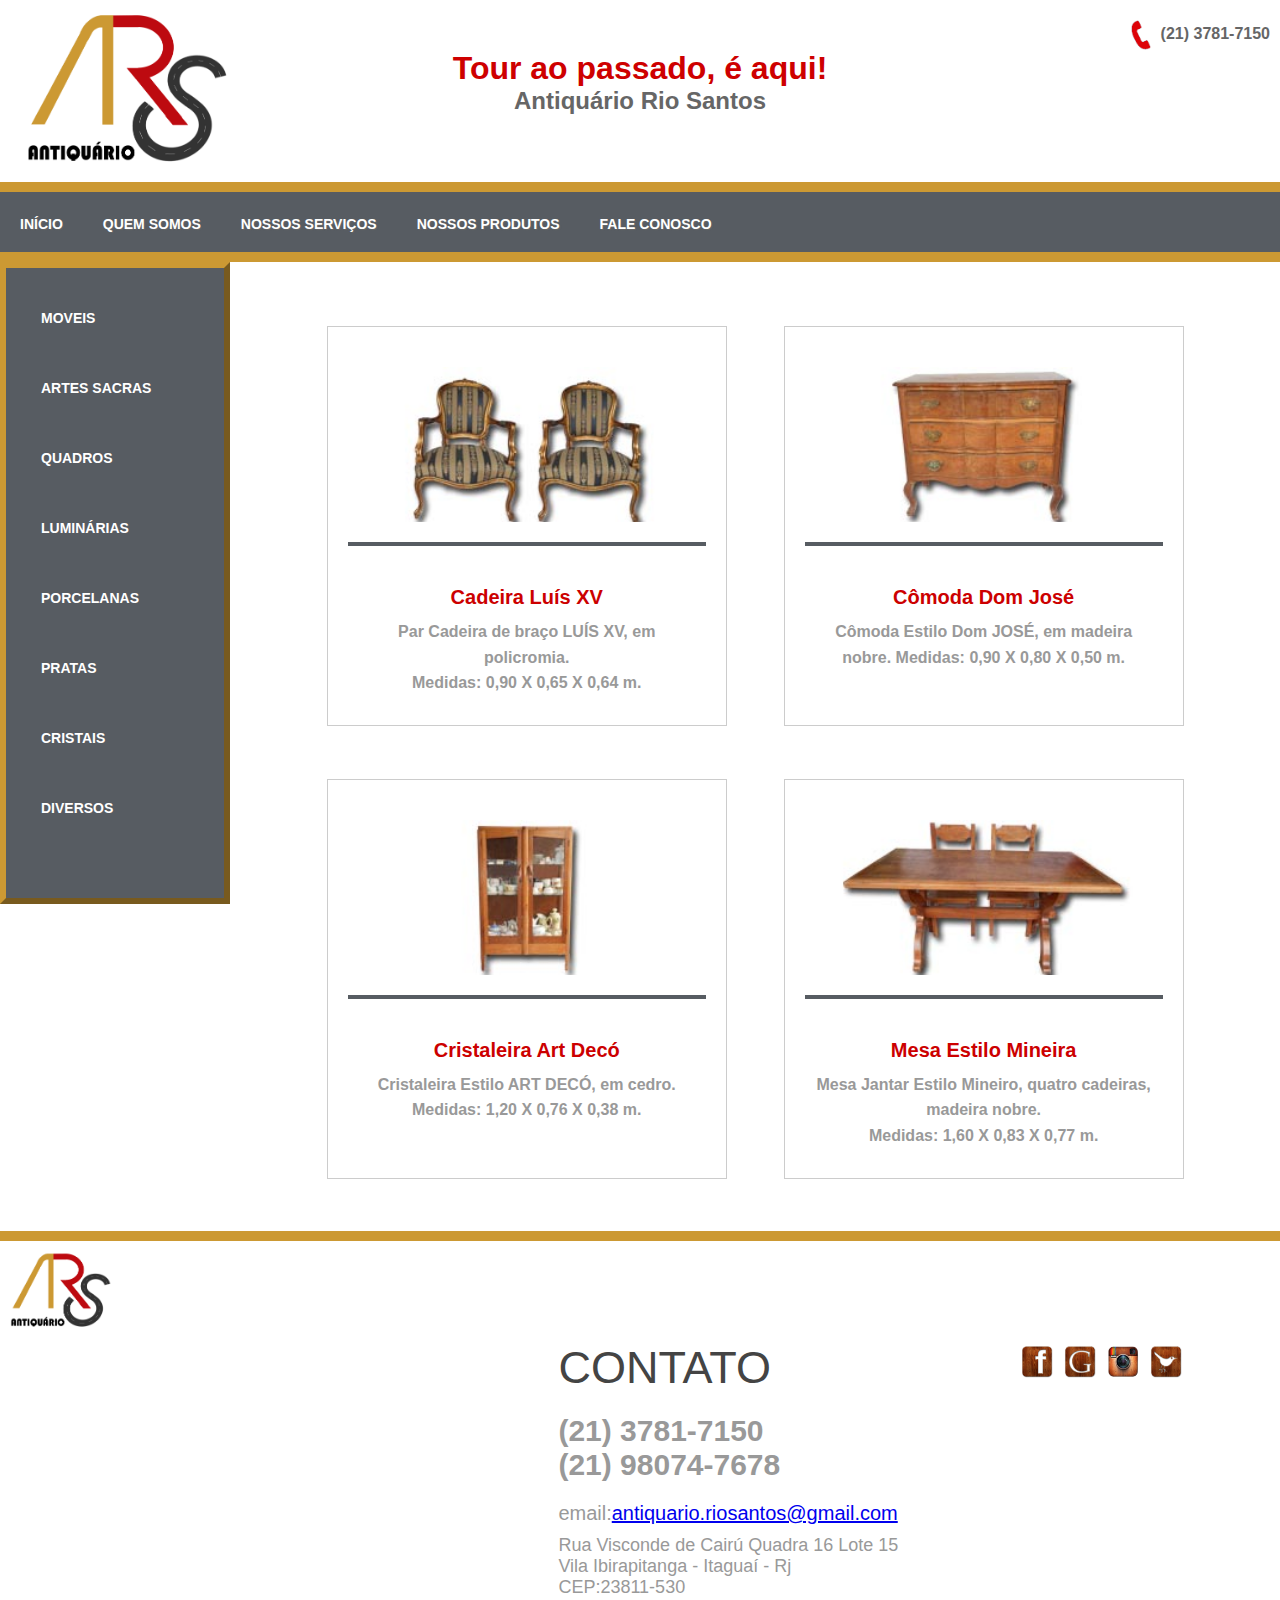
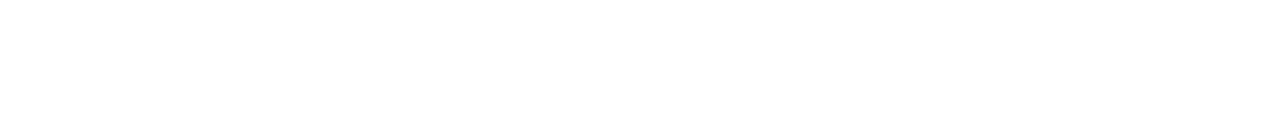
<file: moveis.html>
<!DOCTYPE HTML>
<html>
<head>
<meta http-equiv="Content-Type" content="text/html; charset=utf-8">
<title>Móveis</title>

<!-- Aplica as mesmas formatações nos elementos do HTML para que sejam 
renderizados igualmente em todos os navegadores -->
<link href="css/normalize.css" rel="stylesheet" type="text/css">

<!-- SUA FOLHA DE ESTILO -->
<link href="css/style.css" rel="stylesheet" type="text/css">

<!--HACK para fazer com que as versões anteriores do IE reconheção as TAGS do HTML5 -->
<script src="scripts/html5shiv.js"></script>
<!--Linguagem Jquery -->
<script src="scripts/jquery.js" type="text/javascript"></script>
<script src="scripts/banner.js" type="text/javascript"></script>
<script src="scripts/efeitos.js" type="text/javascript"></script>
<script type='text/javascript' src='scripts/jquery.min.js'></script>
    <script type='text/javascript' src='scripts/jquery.mobile.customized.min.js'></script>
    <script type='text/javascript' src='scripts/jquery.easing.1.3.js'></script> 
</head>

<body>
	<div id="voltar"><img src="images/voltar-topo.png"></div>
    
							<!---------------Menu e submenus - Todas as Páginas------------>

<div id="topo">
	<div id="logo"><a href="index.html"><img src="images/logo.png" alt="ARS Antiquário"></a></div>
    <div id="frase"><h1>Tour ao passado, é aqui!</h1><h2>Antiquário Rio Santos</h2></div>
    <div id="tel"><p><img src="images/fone.png" width="20px" align="middle"/>(21) 3781-7150</p></div>	
</div>
<div class="clear"></div>
	<nav class="nav">
    	<ul class="menu">
        	<li><a href="index.html">INÍCIO</a></li>
           	<li><a href="quemsomos.html">QUEM SOMOS</a></li>
            <li><a href="nossosservicos.html">NOSSOS SERVIÇOS</a></li>	
            <li><a href="#">NOSSOS PRODUTOS</a>
           		 <ul class="submenu">
                	<li><a href="moveis.html">MÓVEIS</a></li>
                    <li><a href="artessacras.html">ARTES SACRAS</a></li>
                    <li><a href="pratas.html">PRATAS</a></li>
                    <li><a href="luminarias.html">LUMINÁRIAS</a></li>	
                    <li><a href="porcelana.html">PORCELANAS</a></li>	
                    <li><a href="quadros.html">QUADROS</a></li>		
                    <li><a href="cristais.html">VIDROS E CRISTAIS</a></li>	
                    <li><a href="diversos.html">DIVERSOS</a></li>	
                 </ul>
             </li>
            <li><a href="contatos.html">FALE CONOSCO</a></li>
        </ul>
    </nav>
							
								  <!--------------- Menu Lateral - NOSSOS PRODUTOS ---------------->
<div class="clear"></div>
<nav id="menu2">
	  <ul>
		<li><a href="moveis.html">MOVEIS</a></li>
		<li><a href="artessacras.html">ARTES SACRAS</a></li>
		<li><a href="quadros.html">QUADROS</a></li>
		<li><a href="luminarias.html">LUMINÁRIAS</a></li>
		<li><a href="porcelana.html">PORCELANAS</a></li>
        <li><a href="pratas.html">PRATAS</a></li>
        <li><a href="cristais.html">CRISTAIS</a></li>
        <li><a href="diversos.html">DIVERSOS</a></li>  
    </ul>
</div></nav>
<!-- Filter container -->
				<div id="filter-container">
					<figure>
						<a href="#" class="thumb"><img src="images/cadeira-braço.jpg" alt="Cadeira Luís XV" /></a>
						<figcaption>
							<h3 class="heading">Cadeira Luís XV </h3><p class="paragrafo">Par Cadeira de braço LUÍS XV, em policromia.<br/>Medidas: 0,90 X 0,65 X 0,64 m.</p></figcaption>
					</figure>
					
					<figure>
						<a href="#" class="thumb"><img src="images/comoda.jpg" alt="Cômoda Dom José" /></a>
						<figcaption>
							<h3 class="heading">Cômoda Dom José</h3>
							<p class="paragrafo">Cômoda Estilo Dom JOSÉ, em madeira nobre. Medidas: 0,90 X 0,80 X 0,50 m.</p></figcaption>
					</figure>
					
					
					<figure>
						<a href="#" class="thumb"><img src="images/cristaleira-art-deco.jpg" alt="Cristaleira Art Decó" /></a>
						<figcaption>
							<h3 class="heading">Cristaleira Art Decó</h3>
							<p class="paragrafo">Cristaleira Estilo ART DECÓ, em cedro. Medidas: 1,20 X 0,76 X 0,38 m.</p></figcaption>
					</figure>
					
					
					<figure>
						<a href="#" class="thumb"><img src="images/mesa-mineira.jpg" alt="Mesa Estilo Mineira" /></a>
						<figcaption>
							<h3 class="heading">Mesa Estilo Mineira</h3>
							<p class="paragrafo">Mesa Jantar Estilo Mineiro, quatro cadeiras, madeira nobre.<br/> Medidas: 1,60 X 0,83 X 0,77 m.</p></figcaption>
					</figure>					
				</div>
                <div class="clear"></div>
									<!---------Rodapé - Todas as Páginas------------>
<div id="footer">
        <div id="logotipo"><img src="images/logo.png" width="100%" alt="logo"></div>
        <div id="mapa"><iframe src="https://www.google.com/maps/embed?pb=!1m18!1m12!1m3!1d3676.497788426375!2d-43.76231038503515!3d-22.85806278503658!2m3!1f0!2f0!3f0!3m2!1i1024!2i768!4f13.1!3m3!1m2!1s0x9bf8dcfb94e8ed%3A0xbd193903a259d494!2sAntiqu%C3%A1rio+Rio+Santos!5e0!3m2!1spt-BR!2sus!4v1444526870382" width="500" height="350" frameborder="0" style="border:0" allowfullscreen></iframe></div>
        <div id="contato">
            CONTATO
            <h1 class="tel">(21) 3781-7150 <br> (21) 98074-7678</h1>
            <p class="descricao">email:<a href="mailto:antiquario.riosantos@gmail.com">antiquario.riosantos@gmail.com</a></p>
            <h2 class="end">Rua Visconde de Cairú Quadra 16 Lote 15 <br> Vila Ibirapitanga - Itaguaí - Rj <br> CEP:23811-530</h2> 
        </div>	
            <p class="redessociais">
                    <a href="https://www.facebook.com/profile.php?id=100010490942082" target="_blank"><img src="images/icones/facebook.png" alt="facebook" width="3%"></a>
                    <a href="https://plus.google.com/110326024985317157850/posts" target="_blank"><img src="images/icones/google.png" alt="google" width="3%"></a>
                    <a href="https://instagram.com/antiquarioriosantos/" target="_blank"><img src="images/icones/instagram.png" alt="instagram" width="3%"></a>
                    <a href="https://twitter.com/AntiqRioSantos" target="_blank"><img src="images/icones/twitter.png" alt="twitter" width="3%"></a>
            </p>
</div>
</body>
</html>
</file>
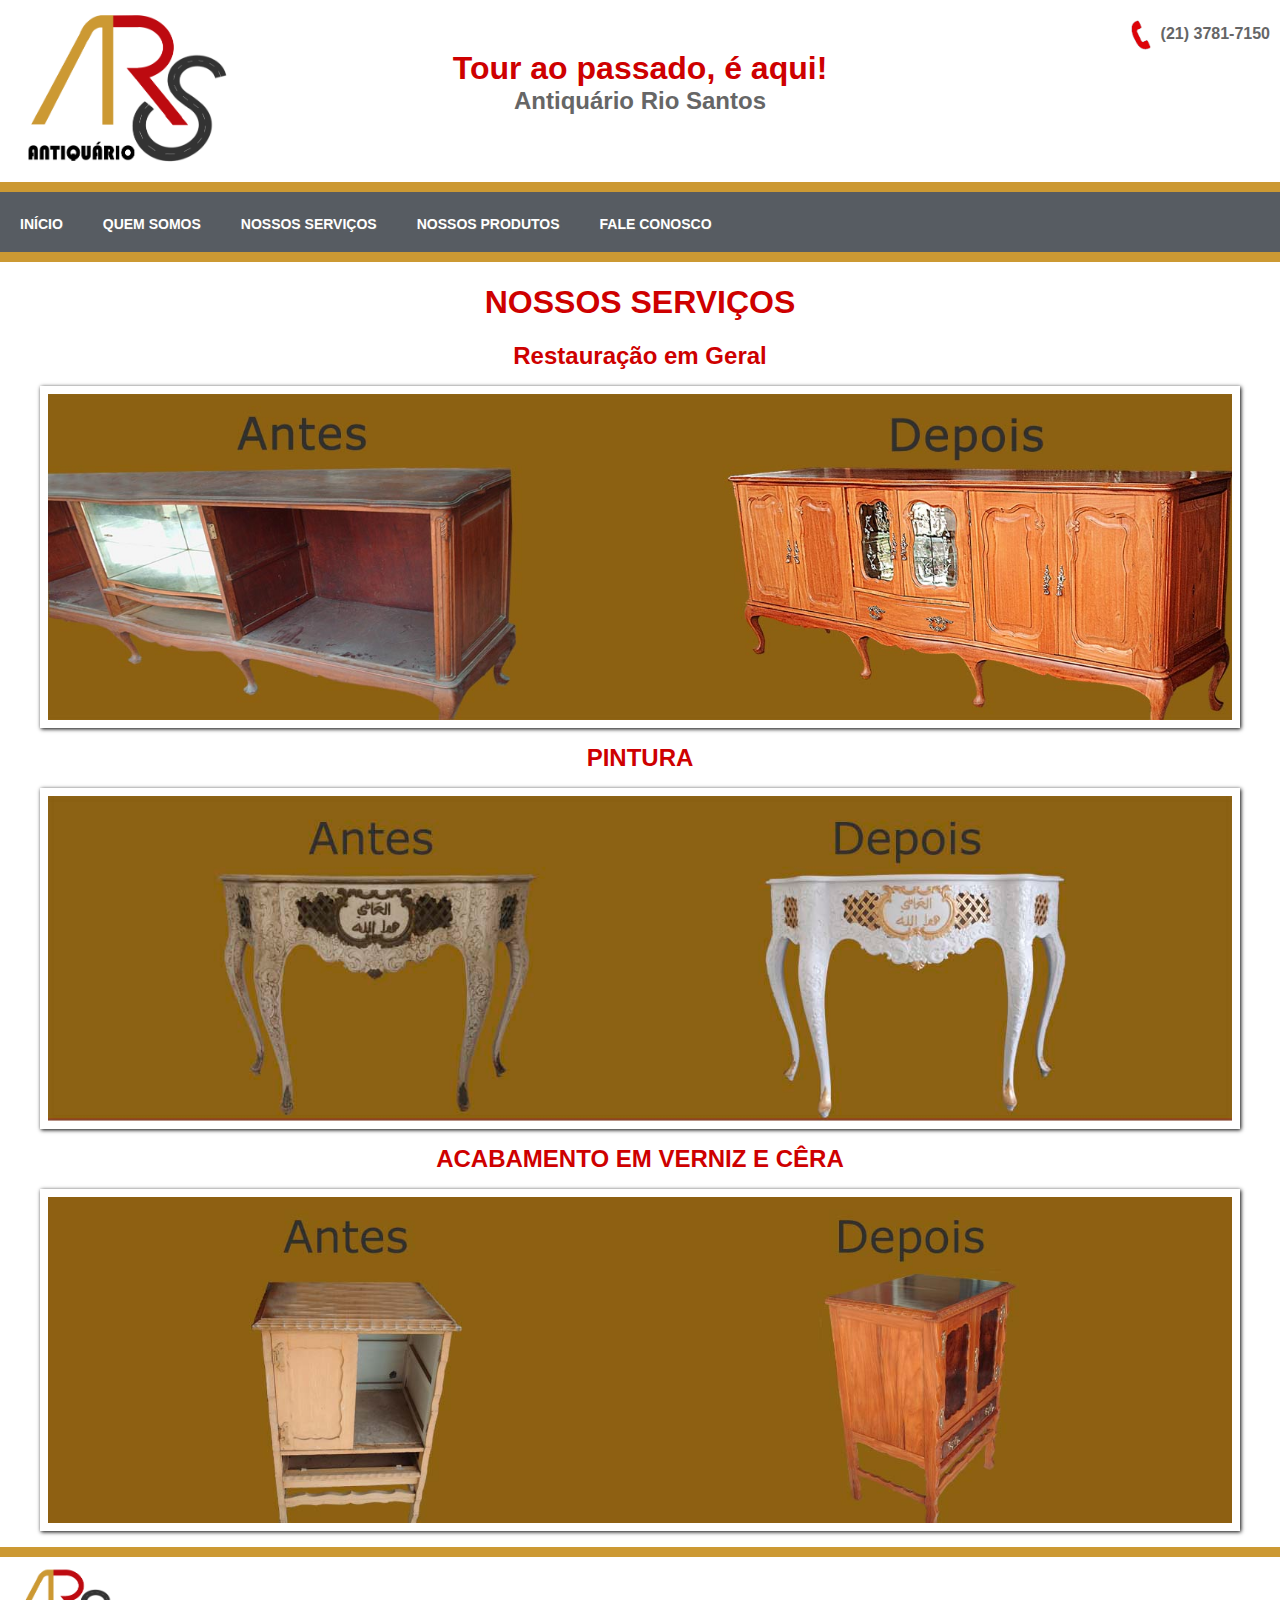
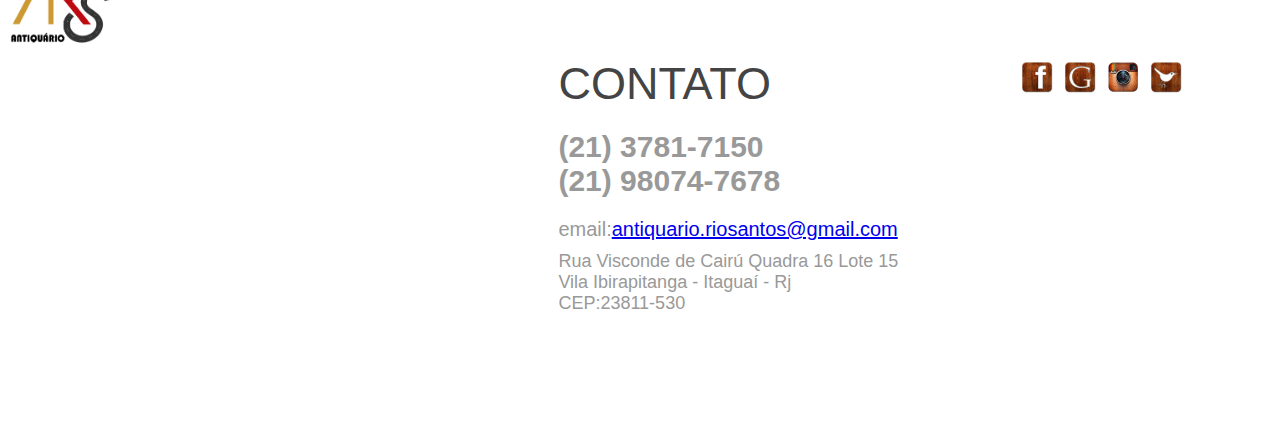
<file: nossosservicos.html>
﻿<!DOCTYPE HTML>
<html>
<head>
    <meta http-equiv="Content-Type" content="text/html; charset=utf-8"/>
    <title>Nossos Serviços</title>
  
			<!-- Aplica as mesmas formatações nos elementos do HTML para que sejam 
				renderizados igualmente em todos os navegadores -->
<link href="css/normalize.css" rel="stylesheet" type="text/css"/>


						<!---------- SUAS FOLHAS DE ESTILO ---------->
<link href="css/style.css" rel="stylesheet" type="text/css"/>
<link rel='stylesheet' id='camera-css'  href='css/camera.css' type='text/css' media='all'/>


					<!--HACK para fazer com que as versões anteriores do IE reconheção as TAGS do HTML5 -->
<script src="scripts/html5shiv.js"></script>

						<!--Linguagem Jquery / Javascript-->
<script src="scripts/jquery.js" type="text/javascript"></script>
<script src="scripts/banner.js" type="text/javascript"></script>
<script src="scripts/efeitos.js" type="text/javascript"></script>
<script type='text/javascript' src='scripts/jquery.min.js'></script>
    <script type='text/javascript' src='scripts/jquery.mobile.customized.min.js'></script>
    <script type='text/javascript' src='scripts/jquery.easing.1.3.js'></script> 
    <script type='text/javascript' src='scripts/camera.min.js'></script> 
    
</head>

<body>
<div id="voltar"><img src="images/voltar-topo.png"></div>
							<!---------------Menu e submenus - Todas as Páginas------------>

<div id="topo">
	<div id="logo"><a href="index.html"><img src="images/logo.png" alt="ARS Antiquário"></a></div>
    <div id="frase"><h1>Tour ao passado, é aqui!</h1><h2>Antiquário Rio Santos</h2></div>
    <div id="tel"><p><img src="images/fone.png" width="20px" align="middle"/>(21) 3781-7150</p></div>
</div>
	<div class="clear"></div>
		<nav class="nav">
    		<ul class="menu">
                <li><a href="index.html">INÍCIO</a></li>
                <li><a href="quemsomos.html">QUEM SOMOS</a></li>
                <li><a href="nossosservicos.html">NOSSOS SERVIÇOS</a></li></li>	
               <li><a href="#">NOSSOS PRODUTOS</a>
           		 	<ul class="submenu">
                        <li><a href="moveis.html">MÓVEIS</a></li>
                        <li><a href="quadros.html">QUADROS</a></li>
                        <li><a href="artessacras.html">ARTES SACRAS</a></li>
                        <li><a href="luminarias.html">LUMINÁRIAS</a></li>	
                        <li><a href="porcelana.html">PORCELANAS</a></li>	
                        <li><a href="pratas.html">PRATAS</a></li>		
                        <li><a href="cristais.html">VIDROS E CRISTAIS</a></li>	
                        <li><a href="diversos.html">DIVERSOS</a></li>	
                 	</ul>
             	</li>
           				<li><a href="contatos.html">FALE CONOSCO</a></li>
          </ul>
    	</nav>
    
			<!------------------ BANNER 3 - nosssos_servicos.html------------------------>
<div id="nossosservicos">
        <div id="banner3">
        	
           	<h1>NOSSOS SERVIÇOS</h1>
            <h2>Restauração em Geral</h2>
            
            <div class="restauracao"></div>
     	</div>
         	<figure class="foto-legenda">
            <img src="images/bufe-antes-depoisw.jpg" width="1600px" height="440" title="bufe antes e depois da restauração" alt="bufe com e sem serviço de restauração" align="middle"/>
                <figcaption>
                    <p> Fazemos serviços de restauração em madeira em qualquer peça antiga. Usamos o mesmo tipo de madeira para não mudar sua autenticidade.<br/>
                    	Restauramos móveis antigos quando estão danificados, seja na sua estrutura (faltando peças ou pedaços) ou quando são revestidos com lâminas.<br/>            											                		Podemos também trocá-las usando o mesmo tipo de material, como por exemplo:<br/><br/></p>
                        	<ul>
                                <li> Jacarandá </li>
                                <li> Peroba do campo </li> 
                                <li> Canela </li> 
                                <li> Imbuia </li> 
                                <li> Cerejeira </li> 
                                <li> outros </li>
                       		</ul>
                    
               </figcaption>
            </figure>
      

 	<div class="clear"></div>
							<!--  BANNER 4  - Index-->
	<div id= "banner4"> 
		<div class="pintura">
        	<h2>PINTURA</h2>
        </div>
        	<figure class="foto-legenda">
        		<img src="images/aparadorw.jpg" width="1600px" height="440" title="aparador antes e depois da restauração" alt="aparador com e sem serviço de restauração" align="middle">
     				<figcaption>
    					<p> Temos um profissional habilitado em qualquer tipo de pintura, seja ela, a óleo ou laqueada. Realizamos também trabalhos em pátna.<br/>
                		</p>
            		</figcaption>
            </figure>
  	</div>
   <div class="clear"></div>

							<!--  BANNER 5  - Index-->

	<div id="banner5">
 		<div class="verniz">
    		<h2>ACABAMENTO EM VERNIZ E CÊRA</h2>
        </div>
    		<figure class="foto-legenda">
            	<img src="images/movel-rusticow.jpg" width="1600px" height="440" title="movél rústico sem e com envernizamento" alt="móvel rústico sem e com serviço de envernizamento">
                	<figcaption>
    					<p> Normalmente usamos verniz a base de Thynner ou se não a base de álcool que é chamada de goma lacca, também comumente conhecida como "asa de barata".
                    		Passamos uma camada de cêra incolor ou de cor dependendo do que foi acertado com o cliente. Às vezes, utilizamos um removedor para retirar o verniz ou a tinta que está sobre a madeira, quando isto não é possível, usamos uma técnica com vidro para a retirada da tinta.<br/>Esta é a autêntica restauração. 		
                        </p>
                   </figcaption>
           </figure>
   </div>

	<div class="clear"></div>

</div>


							<!---------Rodapé - Todas as Páginas------------>
<div id="footer">
        <div id="logotipo"><img src="images/logo.png" width="100%" alt="logo"></div>
        <div id="mapa"><iframe src="https://www.google.com/maps/embed?pb=!1m18!1m12!1m3!1d3676.497788426375!2d-43.76231038503515!3d-22.85806278503658!2m3!1f0!2f0!3f0!3m2!1i1024!2i768!4f13.1!3m3!1m2!1s0x9bf8dcfb94e8ed%3A0xbd193903a259d494!2sAntiqu%C3%A1rio+Rio+Santos!5e0!3m2!1spt-BR!2sus!4v1444526870382" width="500" height="350" frameborder="0" style="border:0" allowfullscreen></iframe></div>
        <div id="contato">
            CONTATO
            <h1 class="tel">(21) 3781-7150 <br> (21) 98074-7678</h1>
            <p class="descricao">email:<a href="mailto:antiquario.riosantos@gmail.com">antiquario.riosantos@gmail.com</a></p>
            <h2 class="end">Rua Visconde de Cairú Quadra 16 Lote 15 <br> Vila Ibirapitanga - Itaguaí - Rj <br/> CEP:23811-530</h2> 
        </div>	
            <p class="redessociais">
                    <a href="https://www.facebook.com/profile.php?id=100010490942082" target="_blank"><img src="images/icones/facebook.png" alt="facebook" width="3%"></a>
                    <a href="https://plus.google.com/110326024985317157850/posts" target="_blank"><img src="images/icones/google.png" alt="google" width="3%"></a>
                    <a href="https://instagram.com/antiquarioriosantos/" target="_blank"><img src="images/icones/instagram.png" alt="instagram" width="3%"></a>
                    <a href="https://twitter.com/AntiqRioSantos" target="_blank"><img src="images/icones/twitter.png" alt="twitter" width="3%"></a>
            </p>
</div>
</body>
</html>
</file>
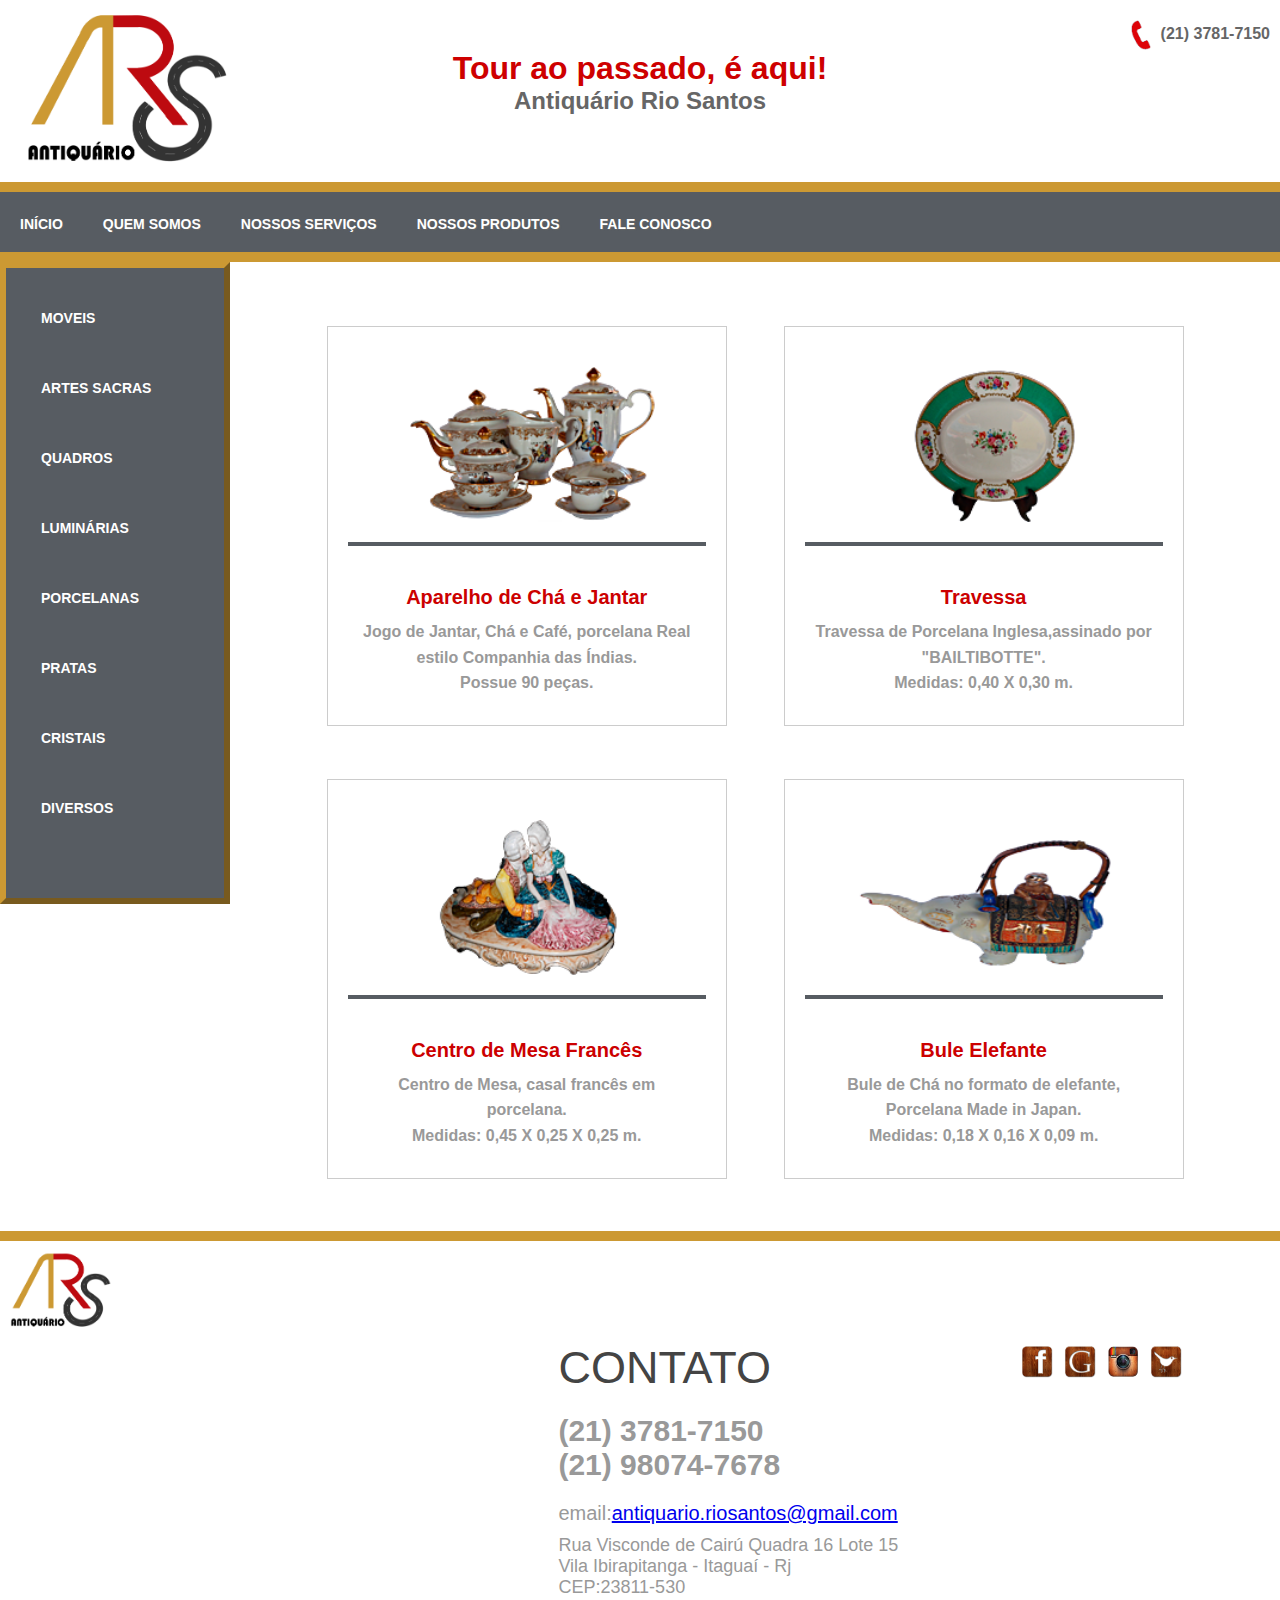
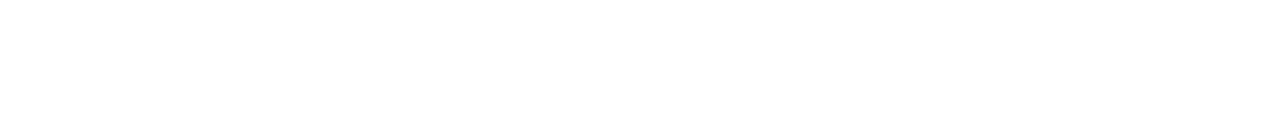
<file: porcelana.html>
<!DOCTYPE HTML>
<html>
<head>
<meta http-equiv="Content-Type" content="text/html; charset=utf-8">
<title>Porcelana</title>

<!-- Aplica as mesmas formatações nos elementos do HTML para que sejam 
renderizados igualmente em todos os navegadores -->
<link href="css/normalize.css" rel="stylesheet" type="text/css">

<!-- SUA FOLHA DE ESTILO -->
<link href="css/style.css" rel="stylesheet" type="text/css">
<!--<link rel='stylesheet' id='camera-css'  href='css/camera.css' type='text/css' media='all'>-->

<!--HACK para fazer com que as versões anteriores do IE reconheção as TAGS do HTML5 -->
<script src="scripts/html5shiv.js"></script>
<!--Linguagem Jquery -->
<script src="scripts/jquery.js" type="text/javascript"></script>
<script src="scripts/banner.js" type="text/javascript"></script>
<script src="scripts/efeitos.js" type="text/javascript"></script>
<script type='text/javascript' src='scripts/jquery.min.js'></script>
    <script type='text/javascript' src='scripts/jquery.mobile.customized.min.js'></script>
    <script type='text/javascript' src='scripts/jquery.easing.1.3.js'></script> 
</head>

<body>
    <div id="voltar" style="display:block;"><img src="images/voltar-topo.png"></div>
    
                            <!---------------Menu e submenus - Todas as Páginas------------>

<div id="topo">
    <div id="logo"><a href="index.html"><img src="images/logo.png" alt="ARS Antiquário"></a></div>
    <div id="frase"><h1>Tour ao passado, é aqui!</h1><h2>Antiquário Rio Santos</h2></div>
    <div id="tel"><p><img src="images/fone.png" width="20px" align="middle"/>(21) 3781-7150</p></div>   
</div>
<div class="clear"></div>
    <nav class="nav">
        <ul class="menu">
            <li><a href="index.html">INÍCIO</a></li>
            <li><a href="quemsomos.html">QUEM SOMOS</a></li>
            <li><a href="nossosservicos.html">NOSSOS SERVIÇOS</a></li>   
            <li><a href="#">NOSSOS PRODUTOS</a>
                 <ul class="submenu">
                    <li><a href="moveis.html">MÓVEIS</a></li>
                    <li><a href="artessacras.html">ARTES SACRAS</a></li>
                    <li><a href="pratas.html">PRATAS</a></li>
                    <li><a href="luminarias.html">LUMINÁRIAS</a></li>    
                    <li><a href="porcelana.html">PORCELANAS</a></li> 
                    <li><a href="quadros.html">QUADROS</a></li>        
                    <li><a href="cristais.html">VIDROS E CRISTAIS</a></li>  
                    <li><a href="diversos.html">DIVERSOS</a></li>   
                 </ul>
             </li>
            <li><a href="contatos.html">FALE CONOSCO</a></li>
        </ul>
    </nav>
                            
                                  <!--------------- Menu Lateral - NOSSOS PRODUTOS ---------------->
<div class="clear"></div>
<nav id="menu2">
      <ul>
        <li><a href="moveis.html">MOVEIS</a></li>
        <li><a href="artessacras.html">ARTES SACRAS</a></li>
        <li><a href="quadros.html">QUADROS</a></li>
        <li><a href="luminarias.html">LUMINÁRIAS</a></li>
        <li><a href="porcelana.html">PORCELANAS</a></li>
        <li><a href="pratas.html">PRATAS</a></li>
        <li><a href="cristais.html">CRISTAIS</a></li>
        <li><a href="diversos.html">DIVERSOS</a></li>
	 </ul>
</nav>
<!-- Filter container -->
                <div id="filter-container">
                    <figure>
                        <a href="#" class="thumb"><img src="images/apareclhocha.png" alt="Aparelho de Chá e Jantar" /></a>
                        <figcaption>
                            <h3 class="heading">Aparelho de Chá e Jantar</h3>
                            <p class="paragrafo">Jogo de Jantar, Chá e Café, porcelana Real estilo Companhia das Índias.<br/> Possue 90 peças.</br></p></figcaption>
                    </figure>
                    
                    <figure>
                        <a href="#" class="thumb"><img src="images/travessa.png" alt="Travessa Inglesa" /></a>
                        <figcaption>
                            <h3 class="heading">Travessa</h3>
                            <p class="paragrafo">Travessa de Porcelana Inglesa,assinado por "BAILTIBOTTE".</br>
                            Medidas: 0,40 X 0,30 m.</p></figcaption>
                    </figure>
                    
                    
                    <figure>
                        <a href="#" class="thumb"><img src="images/casal-frances.png" alt="Centro de mesa Francês" /></a>
                        <figcaption>
                            <h3 class="heading">Centro de Mesa Francês</h3>
                            <p class="paragrafo">Centro de Mesa, casal francês em porcelana. </br>
                             Medidas: 0,45 X 0,25 X 0,25 m.</p> </figcaption>
                    </figure>
                    
                    
                    <figure>
                        <a href="#" class="thumb"><img src="images/bule-elefante.png" alt="Bule de Chá Elefante" /></a>
                        <figcaption>
                            <h3 class="heading">Bule Elefante</h3>
                            <p class="paragrafo">Bule de Chá no formato de elefante, Porcelana Made in Japan.</br> 
                             Medidas: 0,18 X 0,16 X 0,09 m.</p></figcaption>
                    </figure>                   
                </div>
                <div class="clear"></div>
                                    <!---------Rodapé - Todas as Páginas------------>
<div id="footer">
        <div id="logotipo"><img src="images/logo.png" width="100%" alt="logo"></div>
        <div id="mapa"><iframe src="https://www.google.com/maps/embed?pb=!1m18!1m12!1m3!1d3676.497788426375!2d-43.76231038503515!3d-22.85806278503658!2m3!1f0!2f0!3f0!3m2!1i1024!2i768!4f13.1!3m3!1m2!1s0x9bf8dcfb94e8ed%3A0xbd193903a259d494!2sAntiqu%C3%A1rio+Rio+Santos!5e0!3m2!1spt-BR!2sus!4v1444526870382" width="500" height="350" frameborder="0" style="border:0" allowfullscreen></iframe></div>
        <div id="contato">
            CONTATO
            <h1 class="tel">(21) 3781-7150 <br> (21) 98074-7678</h1>
            <p class="descricao">email:<a href="mailto:antiquario.riosantos@gmail.com">antiquario.riosantos@gmail.com</a></p>
            <h2 class="end">Rua Visconde de Cairú Quadra 16 Lote 15 <br> Vila Ibirapitanga - Itaguaí - Rj <br> CEP:23811-530</h2> 
        </div>  
            <p class="redessociais">
                    <a href="https://www.facebook.com/profile.php?id=100010490942082" target="_blank"><img src="images/icones/facebook.png" alt="facebook" width="3%"></a>
                    <a href="https://plus.google.com/110326024985317157850/posts" target="_blank"><img src="images/icones/google.png" alt="google" width="3%"></a>
                    <a href="https://instagram.com/antiquarioriosantos/" target="_blank"><img src="images/icones/instagram.png" alt="instagram" width="3%"></a>
                    <a href="https://twitter.com/AntiqRioSantos" target="_blank"><img src="images/icones/twitter.png" alt="twitter" width="3%"></a>
            </p>
</div>
</body>
</html>
</file>
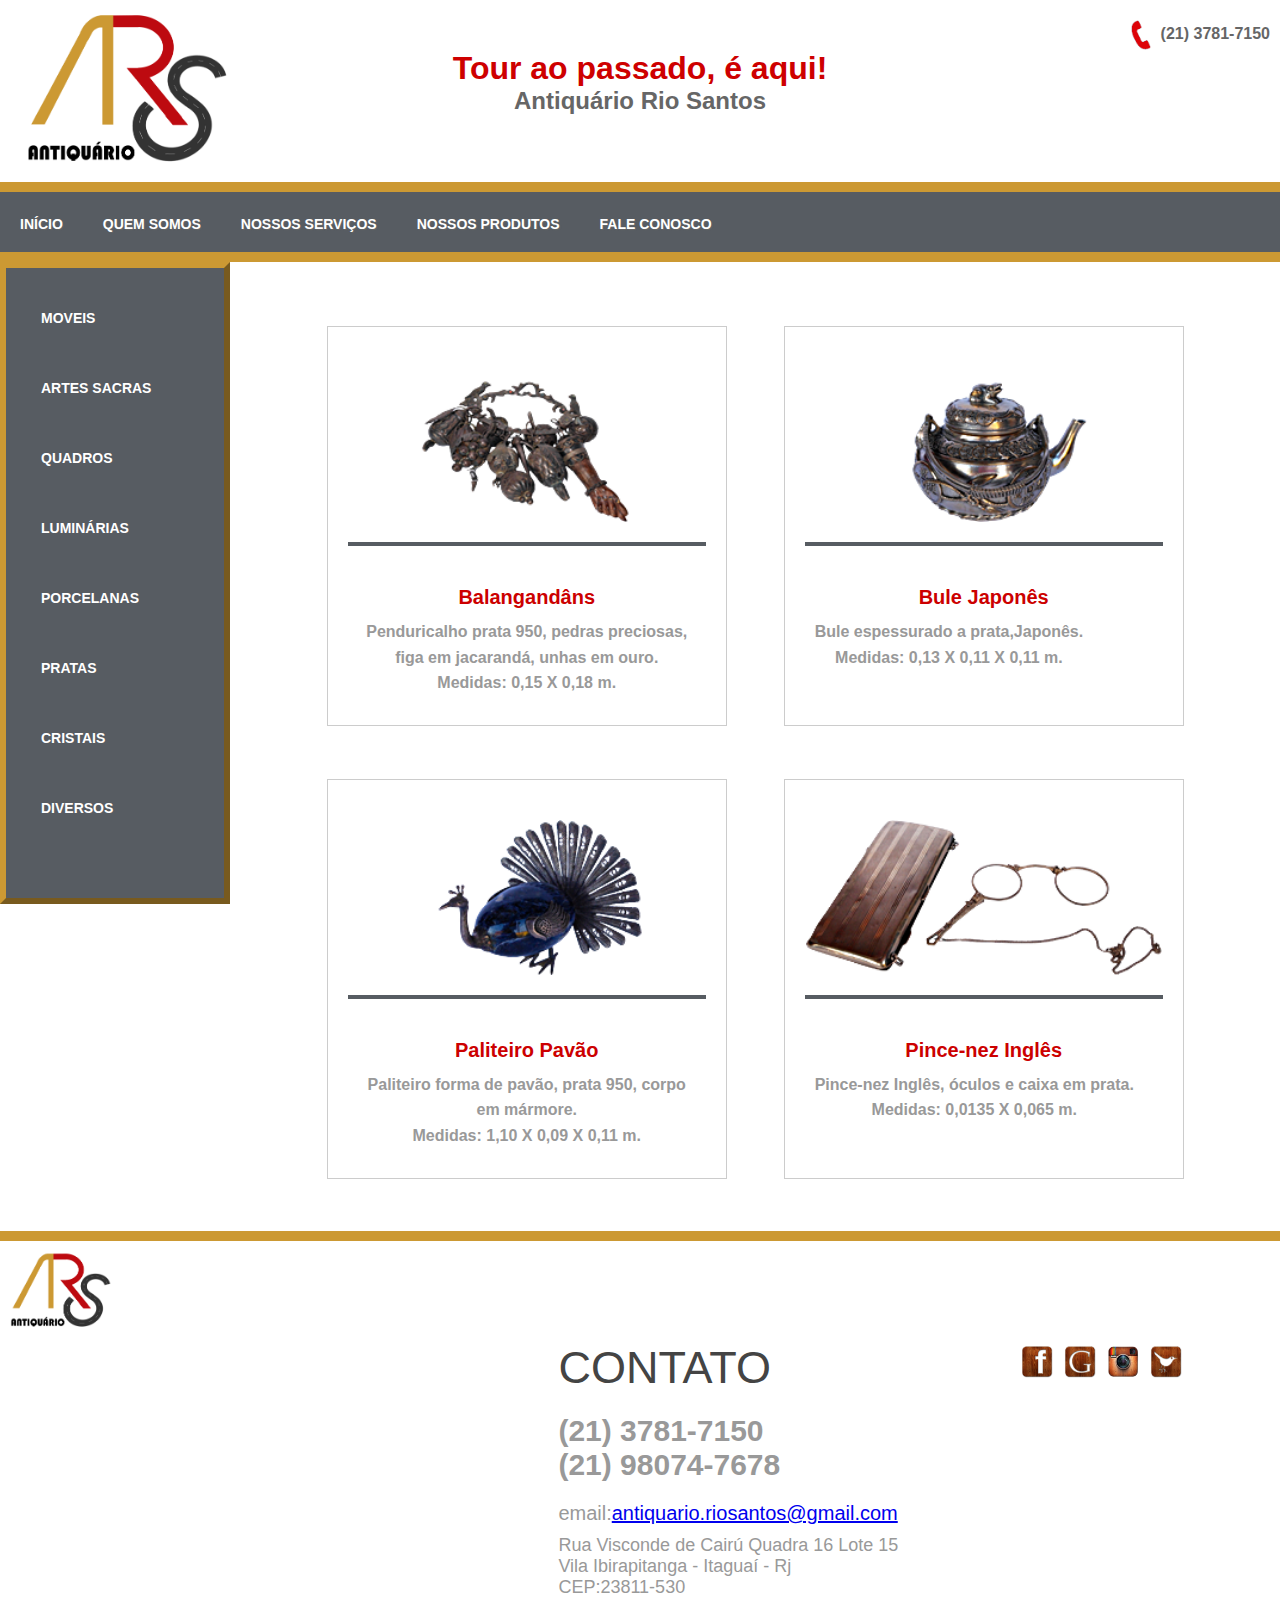
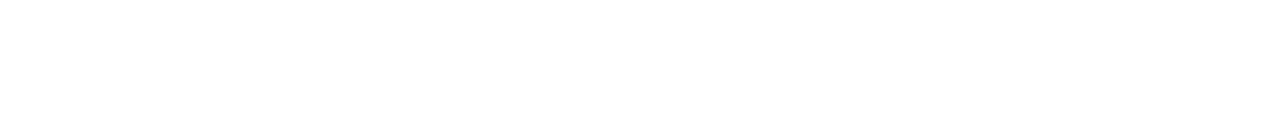
<file: pratas.html>
<!DOCTYPE HTML>
<html>
<head>
<meta http-equiv="Content-Type" content="text/html; charset=utf-8">
<title>Pratas</title>

<!-- Aplica as mesmas formatações nos elementos do HTML para que sejam 
renderizados igualmente em todos os navegadores -->
<link href="css/normalize.css" rel="stylesheet" type="text/css">

<!-- SUA FOLHA DE ESTILO -->
<link href="css/style.css" rel="stylesheet" type="text/css">
<!--<link rel='stylesheet' id='camera-css'  href='css/camera.css' type='text/css' media='all'>-->

<!--HACK para fazer com que as versões anteriores do IE reconheção as TAGS do HTML5 -->
<script src="scripts/html5shiv.js"></script>
<!--Linguagem Jquery -->
<script src="scripts/jquery.js" type="text/javascript"></script>
<script src="scripts/banner.js" type="text/javascript"></script>
<script src="scripts/efeitos.js" type="text/javascript"></script>
<script type='text/javascript' src='scripts/jquery.min.js'></script>
    <script type='text/javascript' src='scripts/jquery.mobile.customized.min.js'></script>
    <script type='text/javascript' src='scripts/jquery.easing.1.3.js'></script> 
</head>

<body>
    <div id="voltar" style="display:block;"><img src="images/voltar-topo.png"></div>
    
							<!---------------Menu e submenus - Todas as Páginas------------>

<div id="topo">
	<div id="logo"><a href="index.html"><img src="images/logo.png" alt="ARS Antiquário"></a></div>
    <div id="frase"><h1>Tour ao passado, é aqui!</h1><h2>Antiquário Rio Santos</h2></div>
    <div id="tel"><p><img src="images/fone.png" width="20px" align="middle"/>(21) 3781-7150</p></div>	
</div>
<div class="clear"></div>
	<nav class="nav">
    	<ul class="menu">
        	<li><a href="index.html">INÍCIO</a></li>
           	<li><a href="quemsomos.html">QUEM SOMOS</a></li>
            <li><a href="nossosservicos.html">NOSSOS SERVIÇOS</a></li>	
            <li><a href="#">NOSSOS PRODUTOS</a>
           		 <ul class="submenu">
                	<li><a href="moveis.html">MÓVEIS</a></li>
                    <li><a href="artessacra.html">ARTES SACRAS</a></li>
                    <li><a href="pratas.html">PRATAS</a></li>
                    <li><a href="luminarias.html">LUMINÁRIAS</a></li>	
                    <li><a href="porcelana.html">PORCELANAS</a></li>	
                    <li><a href="quadros.html">QUADROS</a></li>		
                    <li><a href="cristais.html">VIDROS E CRISTAIS</a></li>	
                    <li><a href="diversos.html">DIVERSOS</a></li>	
                 </ul>
             </li>
            <li><a href="contatos.html">FALE CONOSCO</a></li>
        </ul>
    </nav>
							
								  <!--------------- Menu Lateral - NOSSOS PRODUTOS ---------------->
<div class="clear"></div>
<nav id="menu2">
	  <ul>
		<li><a href="moveis.html">MOVEIS</a></li>
		<li><a href="artessacras.html">ARTES SACRAS</a></li>
		<li><a href="quadros.html">QUADROS</a></li>
		<li><a href="luminarias.html">LUMINÁRIAS</a></li>
		<li><a href="porcelana.html">PORCELANAS</a></li>
        <li><a href="pratas.html">PRATAS</a></li>
        <li><a href="cristais.html">CRISTAIS</a></li>
        <li><a href="diversos.html">DIVERSOS</a></li>
	  </ul>
</nav>
<!-- Filter container -->
				<div id="filter-container">
					<figure>
						<a href="#" class="thumb"><img src="images/balangadans.png" alt="Balangandans em Prata 950" /></a>
						<figcaption>
							<h3 class="heading">Balangandâns</h3>
                                <p class="paragrafo"> Penduricalho prata 950, pedras preciosas, figa em jacarandá, unhas em ouro.</br>
                                    Medidas: 0,15 X 0,18 m.</p> </figcaption>
					</figure>
					
					<figure>
						<a href="#" class="thumb"><img src="images/bule.png" alt="Bule de Prata Japonês" /></a>
						<figcaption>
							<h3 class="heading">Bule Japonês</h3>
							<p class="paragrafo">Bule espessurado a prata,Japonês.<br/>
                            Medidas: 0,13 X 0,11 X 0,11 m.</p> </figcaption>
					</figure>
					
					
					<figure>
						<a href="#" class="thumb"><img src="images/paliteiro-pavao.png" alt="Paliteiro em formato de Pavão" /></a>
						<figcaption>
							<h3 class="heading">Paliteiro Pavão</h3>
							<p class="paragrafo">Paliteiro forma de pavão, prata 950, corpo em mármore.</br> 
                            Medidas: 1,10 X 0,09 X 0,11 m.</p> </figcaption>
					</figure>
					
					
					<figure>
						<a href="#" class="thumb"><img src="images/oculos.png" alt="Pince-nez Inglês" /></a>
						<figcaption>
							<h3 class="heading">Pince-nez Inglês</h3>
							<p class="paragrafo">Pince-nez Inglês, óculos e caixa em prata.</br>
                            Medidas: 0,0135 X 0,065 m.</p></figcaption>
					</figure>					
				</div>
                <div class="clear"></div>
									<!---------Rodapé - Todas as Páginas------------>
<div id="footer">
        <div id="logotipo"><img src="images/logo.png" width="100%" alt="logo"></div>
        <div id="mapa"><iframe src="https://www.google.com/maps/embed?pb=!1m18!1m12!1m3!1d3676.497788426375!2d-43.76231038503515!3d-22.85806278503658!2m3!1f0!2f0!3f0!3m2!1i1024!2i768!4f13.1!3m3!1m2!1s0x9bf8dcfb94e8ed%3A0xbd193903a259d494!2sAntiqu%C3%A1rio+Rio+Santos!5e0!3m2!1spt-BR!2sus!4v1444526870382" width="500" height="350" frameborder="0" style="border:0" allowfullscreen></iframe></div>
        <div id="contato">
            CONTATO
            <h1 class="tel">(21) 3781-7150 <br> (21) 98074-7678</h1>
            <p class="descricao">email:<a href="mailto:antiquario.riosantos@gmail.com">antiquario.riosantos@gmail.com</a></p>
            <h2 class="end">Rua Visconde de Cairú Quadra 16 Lote 15 <br> Vila Ibirapitanga - Itaguaí - Rj <br> CEP:23811-530</h2> 
        </div>	
            <p class="redessociais">
                    <a href="https://www.facebook.com/profile.php?id=100010490942082" target="_blank"><img src="images/icones/facebook.png" alt="facebook" width="3%"></a>
                    <a href="https://plus.google.com/110326024985317157850/posts" target="_blank"><img src="images/icones/google.png" alt="google" width="3%"></a>
                    <a href="https://instagram.com/antiquarioriosantos/" target="_blank"><img src="images/icones/instagram.png" alt="instagram" width="3%"></a>
                    <a href="https://twitter.com/AntiqRioSantos" target="_blank"><img src="images/icones/twitter.png" alt="twitter" width="3%"></a>
            </p>
</div>
</body>
</html>
</file>
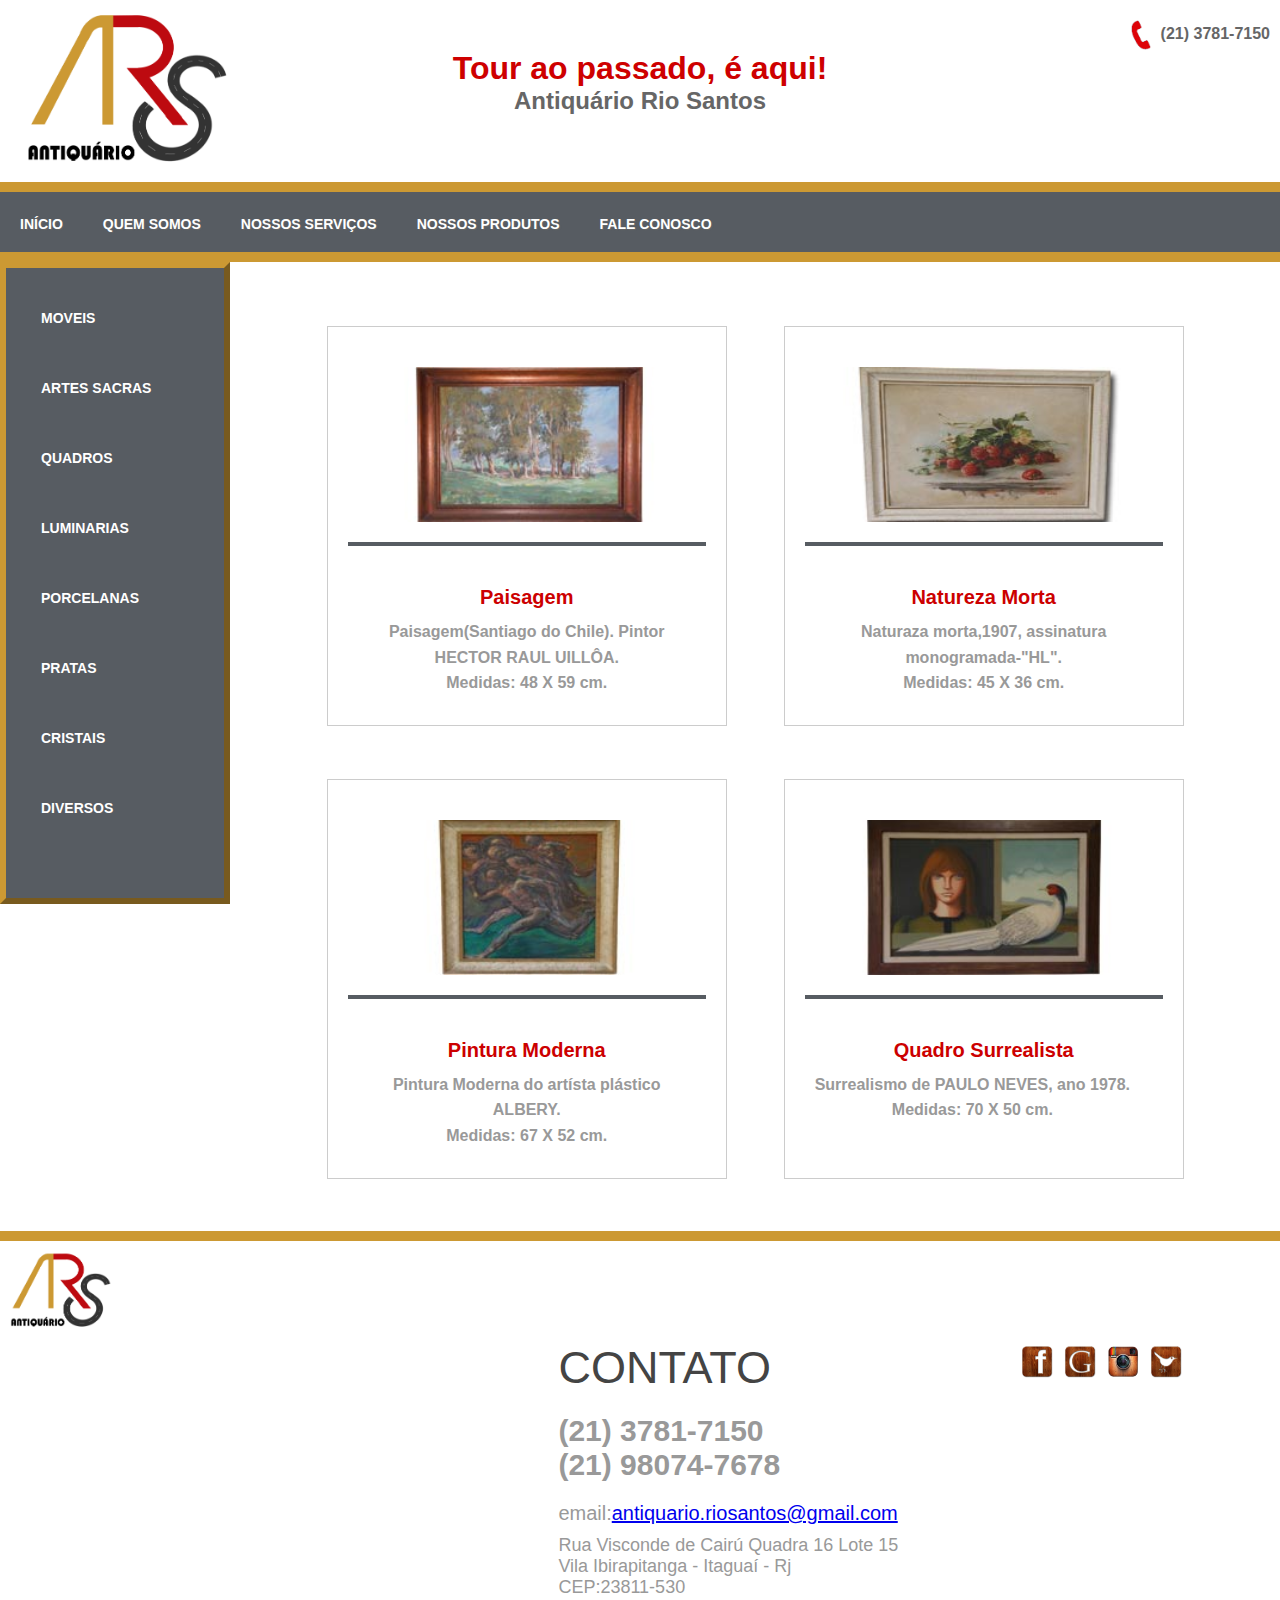
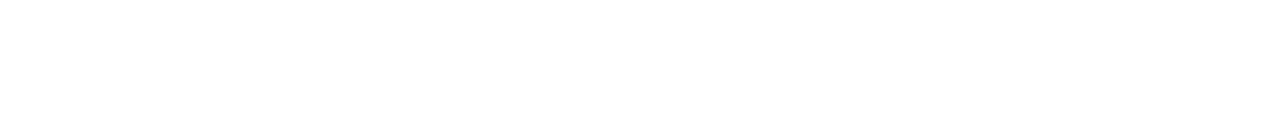
<file: quadros.html>
<!DOCTYPE HTML>
<html>
<head>
<meta http-equiv="Content-Type" content="text/html; charset=utf-8">
<title>Quadros</title>

<!-- Aplica as mesmas formatações nos elementos do HTML para que sejam 
renderizados igualmente em todos os navegadores -->
<link href="css/normalize.css" rel="stylesheet" type="text/css">

<!-- SUA FOLHA DE ESTILO -->
<link href="css/style.css" rel="stylesheet" type="text/css">
<!--<link rel='stylesheet' id='camera-css'  href='css/camera.css' type='text/css' media='all'>-->

<!--HACK para fazer com que as versões anteriores do IE reconheção as TAGS do HTML5 -->
<script src="scripts/html5shiv.js"></script>
<!--Linguagem Jquery -->
<script src="scripts/jquery.js" type="text/javascript"></script>
<script src="scripts/banner.js" type="text/javascript"></script>
<script src="scripts/efeitos.js" type="text/javascript"></script>
<script type='text/javascript' src='scripts/jquery.min.js'></script>
    <script type='text/javascript' src='scripts/jquery.mobile.customized.min.js'></script>
    <script type='text/javascript' src='scripts/jquery.easing.1.3.js'></script> 
</head>

<body>
    <div id="voltar" style="display:block;"><img src="images/voltar-topo.png"></div>
    
							<!---------------Menu e submenus - Todas as Páginas------------>

<div id="topo">
	<div id="logo"><a href="index.html"><img src="images/logo.png" alt="ARS Antiquário"></a></div>
    <div id="frase"><h1>Tour ao passado, é aqui!</h1><h2>Antiquário Rio Santos</h2></div>
    <div id="tel"><p><img src="images/fone.png" width="20px" align="middle"/>(21) 3781-7150</p></div>	
</div>
<div class="clear"></div>
	<nav class="nav">
    	<ul class="menu">
        	<li><a href="index.html">INÍCIO</a></li>
           	<li><a href="quemsomos.html">QUEM SOMOS</a></li>
            <li><a href="nossosservicos.html">NOSSOS SERVIÇOS</a></li>	
            <li><a href="#">NOSSOS PRODUTOS</a>
           		 <ul class="submenu">
                	<li><a href="moveis.html">MÓVEIS</a></li>
                    <li><a href="artessacras.html">ARTES SACRAS</a></li>
                    <li><a href="pratas.html">PRATAS</a></li>
                    <li><a href="luminarias.html">LUMINARIAS</a></li>	
                    <li><a href="porcelana.html">PORCELANAS</a></li>	
                    <li><a href="quadros.html">QUADROS</a></li>		
                    <li><a href="cristais.html">VIDROS E CRISTAIS</a></li>	
                    <li><a href="diversos.html">DIVERSOS</a></li>	
                 </ul>
             </li>
            <li><a href="contatos.html">FALE CONOSCO</a></li>
        </ul>
    </nav>
							
								  <!--------------- Menu Lateral - NOSSOS PRODUTOS ---------------->
<div class="clear"></div>
<nav id="menu2">
	  <ul>
		<li><a href="moveis.html">MOVEIS</a></li>
		<li><a href="artessacras.html">ARTES SACRAS</a></li>
		<li><a href="quadros.html">QUADROS</a></li>
		<li><a href="luminarias.html">LUMINARIAS</a></li>
		<li><a href="porcelana.html">PORCELANAS</a></li>
        <li><a href="pratas.html">PRATAS</a></li>
        <li><a href="cristais.html">CRISTAIS</a></li>
        <li><a href="diversos.html">DIVERSOS</a></li>
     </ul>
</nav>
<!-- Filter container -->
				<div id="filter-container">
					<figure>
						<a href="#" class="thumb"><img src="images/paisagemw.jpg" alt="Quadro Hector Raul Yillôa" /></a>
						<figcaption>
							<h3 class="heading">Paisagem</h3>
                                <p class="paragrafo">Paisagem(Santiago do Chile). Pintor HECTOR RAUL UILLÔA.</br>
                                    Medidas: 48 X 59 cm.</p> </figcaption>
					</figure>
					
					<figure>
						<a href="#" class="thumb"><img src="images/nat-mortaw.jpg" alt="Quadro Natureza Morta de HL" /></a>
						<figcaption>
							<h3 class="heading">Natureza Morta</h3>
							<p class="paragrafo">Naturaza morta,1907, assinatura monogramada-"HL".</br>
                            Medidas: 45 X 36 cm.</p> </figcaption>
					</figure>
					
					
					<figure>
						<a href="#" class="thumb"><img src="images/alberyw.jpg" alt="Quadro de ALBERY" /></a>
						<figcaption>
							<h3 class="heading">Pintura Moderna</h3>
							<p class="paragrafo">Pintura Moderna do artísta plástico ALBERY.</br> 
                            Medidas: 67 X 52 cm.</p> </figcaption>
					</figure>
					
					
					<figure>
						<a href="#" class="thumb"><img src="images/paulow.jpg" alt="Quadro Surrealista de PAULO NEVES" /></a>
						<figcaption>
							<h3 class="heading">Quadro Surrealista</h3>
							<p class="paragrafo">Surrealismo de PAULO NEVES, ano 1978.</br>
                            Medidas: 70 X 50 cm.</p></figcaption>
					</figure>					
				</div>
                <div class="clear"></div>
									<!---------Rodapé - Todas as Páginas------------>
<div id="footer">
        <div id="logotipo"><img src="images/logo.png" width="100%" alt="logo"></div>
        <div id="mapa"><iframe src="https://www.google.com/maps/embed?pb=!1m18!1m12!1m3!1d3676.497788426375!2d-43.76231038503515!3d-22.85806278503658!2m3!1f0!2f0!3f0!3m2!1i1024!2i768!4f13.1!3m3!1m2!1s0x9bf8dcfb94e8ed%3A0xbd193903a259d494!2sAntiqu%C3%A1rio+Rio+Santos!5e0!3m2!1spt-BR!2sus!4v1444526870382" width="500" height="350" frameborder="0" style="border:0" allowfullscreen></iframe></div>
        <div id="contato">
            CONTATO
            <h1 class="tel">(21) 3781-7150 <br> (21) 98074-7678</h1>
            <p class="descricao">email:<a href="mailto:antiquario.riosantos@gmail.com">antiquario.riosantos@gmail.com</a></p>
            <h2 class="end">Rua Visconde de Cairú Quadra 16 Lote 15 <br> Vila Ibirapitanga - Itaguaí - Rj <br> CEP:23811-530</h2> 
        </div>	
            <p class="redessociais">
                    <a href="https://www.facebook.com/profile.php?id=100010490942082" target="_blank"><img src="images/icones/facebook.png" alt="facebook" width="3%"></a>
                    <a href="https://plus.google.com/110326024985317157850/posts" target="_blank"><img src="images/icones/google.png" alt="google" width="3%"></a>
                    <a href="https://instagram.com/antiquarioriosantos/" target="_blank"><img src="images/icones/instagram.png" alt="instagram" width="3%"></a>
                    <a href="https://twitter.com/AntiqRioSantos" target="_blank"><img src="images/icones/twitter.png" alt="twitter" width="3%"></a>
            </p>
</div>
</body>
</html>
</file>
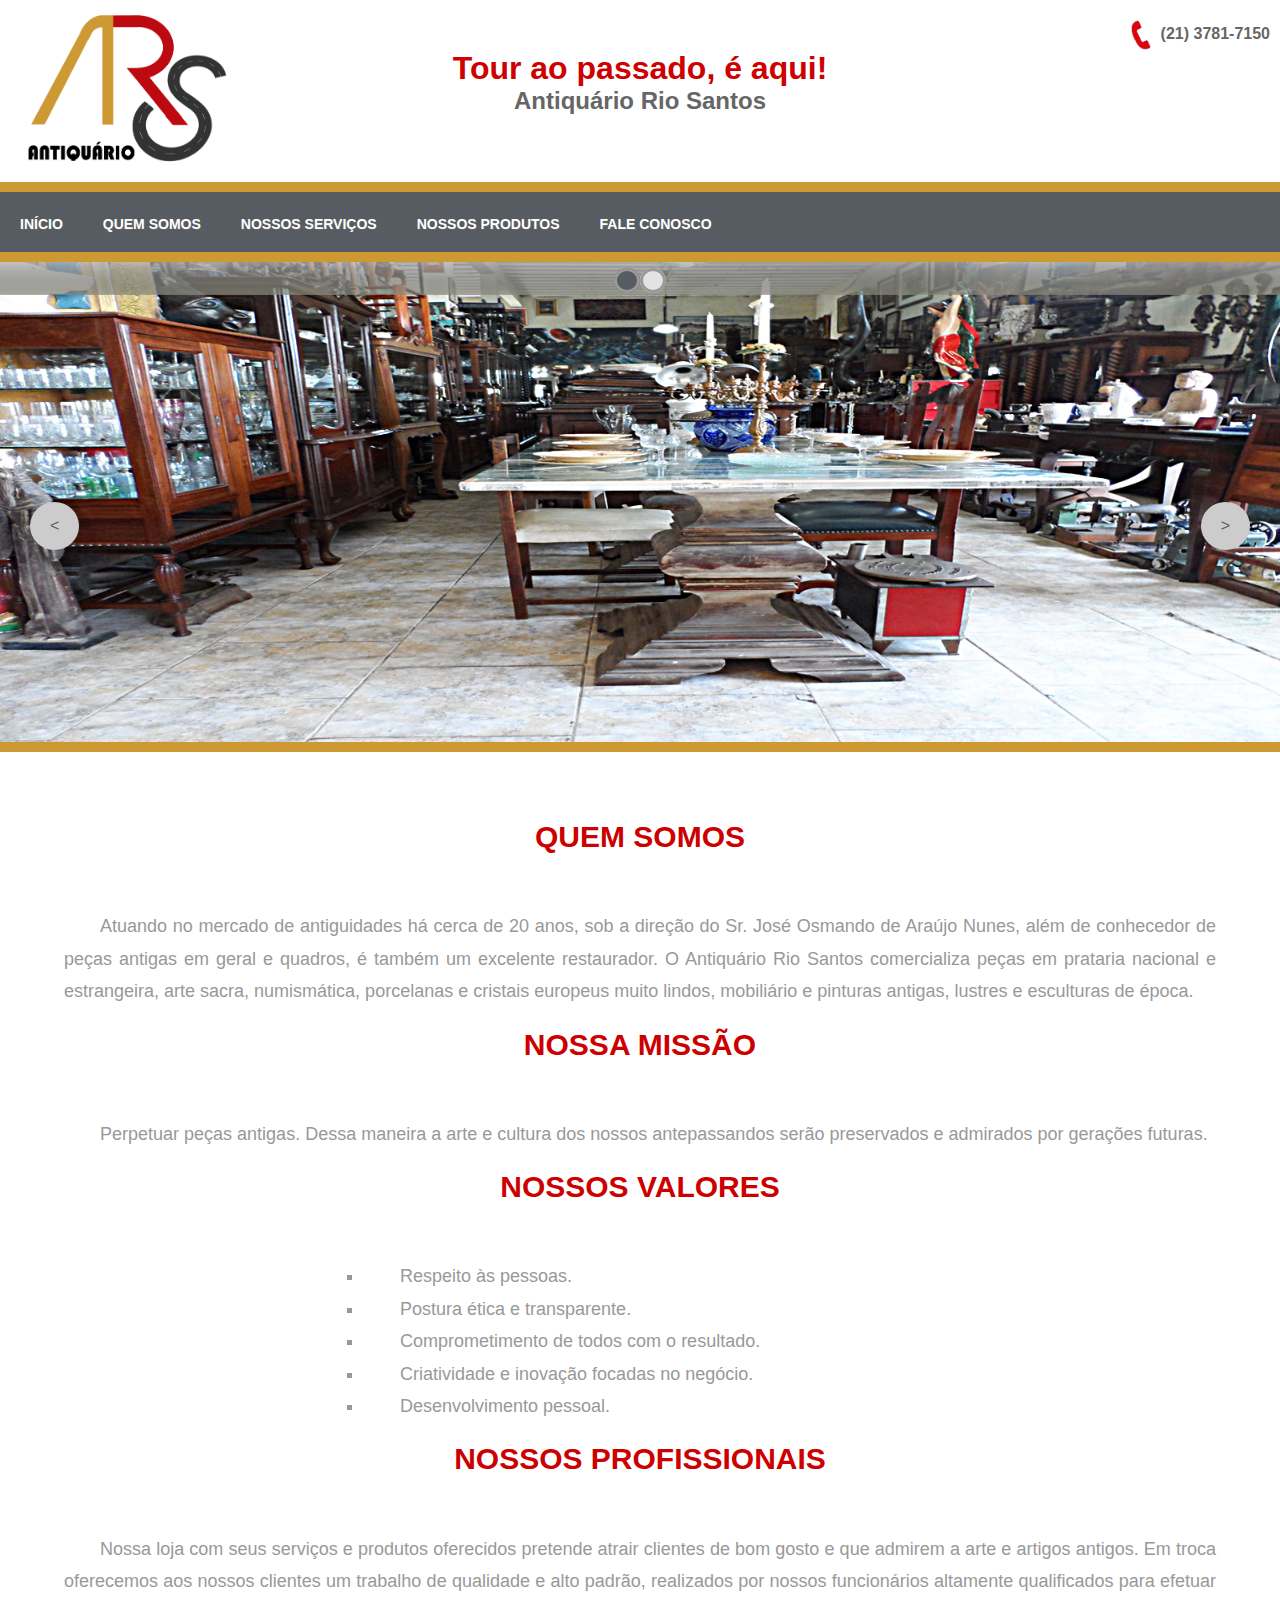
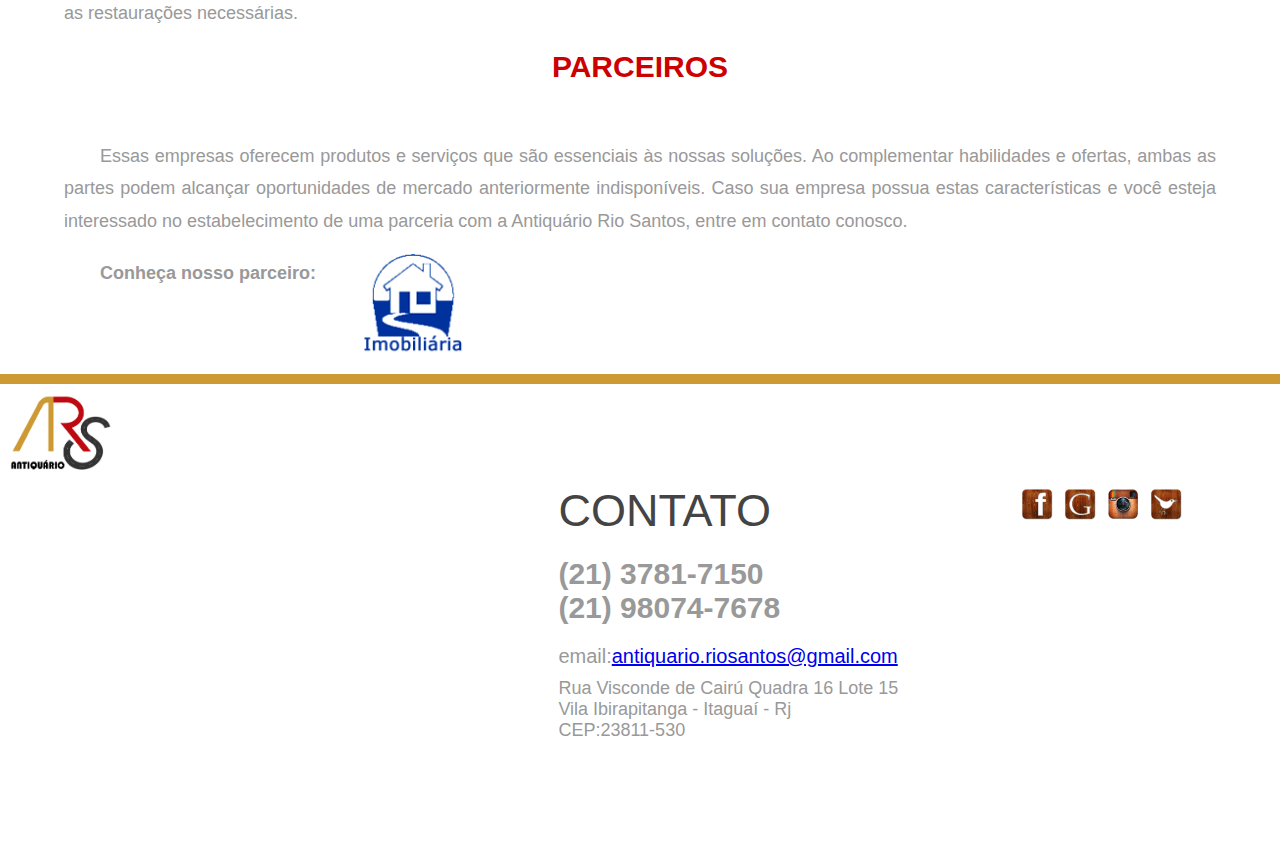
<file: quemsomos.html>
<!DOCTYPE HTML>
<html>
<head>
<meta http-equiv="Content-Type" content="text/html; charset=utf-8">
<title>Quem Somos</title>

<!-- Aplica as mesmas formatações nos elementos do HTML para que sejam 
renderizados igualmente em todos os navegadores -->
<link href="css/normalize.css" rel="stylesheet" type="text/css">

<!-- SUA FOLHA DE ESTILO -->
<link href="css/style.css" rel="stylesheet" type="text/css">
<!--<link rel='stylesheet' id='camera-css'  href='css/camera.css' type='text/css' media='all'>-->

<!--HACK para fazer com que as versões anteriores do IE reconheção as TAGS do HTML5 -->
<script src="scripts/html5shiv.js"></script>
<!--Linguagem Jquery -->
<script src="scripts/jquery.js" type="text/javascript"></script>
<script src="scripts/banner.js" type="text/javascript"></script>
<script src="scripts/efeitos.js" type="text/javascript"></script>
<script type='text/javascript' src='scripts/jquery.min.js'></script>
    <script type='text/javascript' src='scripts/jquery.mobile.customized.min.js'></script>
    <script type='text/javascript' src='scripts/jquery.easing.1.3.js'></script> 
</head>

<body>
<div id="voltar"><img src="images/voltar-topo.png"></div>

							<!---------------Menu e submenus - Todas as Páginas------------>

<div id="topo">
	<div id="logo"><a href="index.html"><img src="images/logo.png" alt="ARS Antiquário"></a></div>
    <div id="frase"><h1>Tour ao passado, é aqui!</h1><h2>Antiquário Rio Santos</h2></div>
    <div id="tel"><p><img src="images/fone.png" width="20px" align="middle"/>(21) 3781-7150</p></div>	
</div>
	<div class="clear"></div>
		<nav class="nav">
    		<ul class="menu">
                <li><a href="index.html">INÍCIO</a></li>
                <li><a href="quemsomos.html">QUEM SOMOS</a></li>
                <li><a href="nossosservicos.html">NOSSOS SERVIÇOS</a></li></li>	
               <li><a href="#">NOSSOS PRODUTOS</a>
           		 	<ul class="submenu">
                        <li><a href="moveis.html">MÓVEIS</a></li>
                        <li><a href="quadros.html">QUADROS</a></li>
                        <li><a href="artessacras.html">ARTES SACRAS</a></li>
                        <li><a href="luminarias.html">LUMINÁRIAS</a></li>	
                        <li><a href="porcelana.html">PORCELANAS</a></li>	
                        <li><a href="pratas.html">PRATAS</a></li>		
                        <li><a href="cristais.html">VIDROS E CRISTAIS</a></li>	
                        <li><a href="diversos.html">DIVERSOS</a></li>	
                 	</ul>
             	</li>
           				<li><a href="contatos.html">FALE CONOSCO</a></li>
          </ul>
    	</nav>
								<!------------------ BANNER 3 - quemsomos.html------------------------>
<div id="banner">
    <section class="slide">
      <div class="slide_nav">
        <div class="slide_nav_item b"><</div>
        <div class="slide_nav_item g">></div>
      </div>
      <!-- SLIDE 1 -->
      <article class="slide_item first">
        <img src="images/interior_loja.JPG" alt="[SLIDE 1]" title="SLIDE 1">
      </article>
      <!-- SLIDE 2 -->
      <article class="slide_item">
        <img src="images/exterior_loja.JPG" alt="[SLIDE 2]" title="SLIDE 2">
      </article>
    <div class="slide_pager">
        <span class="active" id="0"></span>
        <span id="1"></span>
    </div>
    </section>
</div>
<div class="clear"></div>

								  <!--------------- Conteúdo - quemsomos.html ---------------->
                                  
<div id="quemsomos">

		<h1>QUEM SOMOS</h1>
			<p>Atuando no mercado de antiguidades há cerca de 20 anos, sob a direção do Sr. José Osmando de Araújo Nunes, além de conhecedor de peças antigas em geral e quadros,  é também um excelente restaurador. O Antiquário Rio Santos comercializa peças em prataria nacional e estrangeira, arte sacra, numismática, porcelanas e cristais europeus muito lindos, mobiliário e pinturas antigas, lustres e esculturas de época.</p>

		<h1>NOSSA MISSÃO</h1>
			<p>Perpetuar peças antigas. Dessa maneira a arte e cultura dos nossos antepassandos serão preservados e admirados por gerações futuras.</p>

		<h1>NOSSOS VALORES</h1>
			<ul>
                <li>Respeito às  pessoas.</li>
                <li>Postura ética e transparente.</li>
                <li>Comprometimento de todos com o resultado.</li>
                <li>Criatividade e inovação focadas no negócio.</li>
                <li>Desenvolvimento pessoal.</li>
			</ul>
            
		<h1>NOSSOS PROFISSIONAIS</h1>
			<p>Nossa loja com seus serviços e produtos oferecidos pretende atrair clientes de bom gosto e que admirem a arte e artigos antigos. Em troca oferecemos aos nossos clientes um trabalho de qualidade e alto padrão, realizados por nossos funcionários altamente qualificados para efetuar as restaurações necessárias.</p>

		<h1>PARCEIROS</h1>
			<p>Essas empresas oferecem produtos e serviços que são essenciais às nossas soluções. Ao complementar habilidades e ofertas, ambas as partes podem alcançar oportunidades de mercado anteriormente indisponíveis. Caso sua empresa possua estas características e você  esteja interessado no estabelecimento de uma parceria com a Antiquário Rio Santos, entre em contato conosco.</p>

			<p><b>Conheça nosso parceiro:</b><br>
			<a href="http://www.pandradeimoveis.com/" target="_blank"><img src="images/logo-parceria.png"/></a>
			</p>
    	
</div>
								<!---------Rodapé - Todas as Páginas------------>
<div id="footer">
        <div id="logotipo"><img src="images/logo.png" width="100%" alt="logo"></div>
        <div id="mapa"><iframe src="https://www.google.com/maps/embed?pb=!1m18!1m12!1m3!1d3676.497788426375!2d-43.76231038503515!3d-22.85806278503658!2m3!1f0!2f0!3f0!3m2!1i1024!2i768!4f13.1!3m3!1m2!1s0x9bf8dcfb94e8ed%3A0xbd193903a259d494!2sAntiqu%C3%A1rio+Rio+Santos!5e0!3m2!1spt-BR!2sus!4v1444526870382" width="500" height="350" frameborder="0" style="border:0" allowfullscreen></iframe></div>
        <div id="contato">
            CONTATO
            <h1 class="tel">(21) 3781-7150 <br> (21) 98074-7678</h1>
            <p class="descricao">email:<a href="mailto:antiquario.riosantos@gmail.com">antiquario.riosantos@gmail.com</a></p>
            <h2 class="end">Rua Visconde de Cairú Quadra 16 Lote 15 <br> Vila Ibirapitanga - Itaguaí - Rj <br> CEP:23811-530</h2> 
        </div>	
            <p class="redessociais">
                    <a href="https://www.facebook.com/profile.php?id=100010490942082" target="_blank"><img src="images/icones/facebook.png" alt="facebook" width="3%"></a>
                    <a href="https://plus.google.com/110326024985317157850/posts" target="_blank"><img src="images/icones/google.png" alt="google" width="3%"></a>
                    <a href="https://instagram.com/antiquarioriosantos/" target="_blank"><img src="images/icones/instagram.png" alt="instagram" width="3%"></a>
                    <a href="https://twitter.com/AntiqRioSantos" target="_blank"><img src="images/icones/twitter.png" alt="twitter" width="3%"></a>
            </p>
</div>
</body>
</html>
</file>
<file: css/style.css>
@charset "utf-8";

html { box-sizing: border-box;}

*, *:before, *:after {box-sizing: inherit;}
.clear {clear:both;}

* {margin:0; padding:0}
body {height:100%;}
p{ text-align: justify; text-indent: 50px;}

					/*********** Estilizando(menu/submenu) - Todas Pages***********/

.nav {width:100%; height:80px; background:#575c62; position:relative; text-shadow:1px 1px 1px #666; border-top: 10px #cc9933 solid; border-bottom: 10px #cc9933 solid;}
.menu {	list-style:none; position:relative; z-index:2;}
.menu li, .submenu li {display:inline-block; float:left; position:relative;}
.menu > li {border-radius: 10px 10px 0 0;}
.submenu {border-radius: 0 0 10px 10px;}
.menu li:hover, .menu li:hover ul{display:block; background:#999;}
.menu li a {font:14px Verdana, Geneva, sans-serif; color:#FFF; display:block; padding:0 20px; line-height:64px; text-decoration:none; font-weight:bold;}
#topo{width:100%; text-align:center;}

								/*********** Submenu - Todas Pages ***********/

.submenu {display:none; position:absolute; top:64px; left:0; border: 1px #CCC solid;}
.submenu li {float:left; display:block; width:310px; border-bottom: 1px #CCC dotted;}
.submenu li:last-child{border:0;}
.submenu li a {line-height:3em}
.submenu li:hover a {background:#eee;}

							/*********** Parte acima do menu - Todas Pages***********/

#logo{width: 20%; float:left;}
#logo img{margin:10px; width:80%;}
#frase{width:60%; float:left; text-align:center; margin-top:50px;}
#frase h1, frase h2{ margin:0; padding:0;}
#frase h1{color:#CE0000;}
#frase h2{color:#666;}
#tel{width: 20%; float:right; position:relative;}
#tel p {position:absolute; top:20px; right:10px; color:#666; font-weight:bold;}
#tel img {margin-right:10px;}


							/*********** Menu Lateral - Nossos Produtos***********/ 
							

#menu2 a {color:#FFF;}
#menu2 {margin: 0px;padding: 15px;float: left; height:642px; background:#575c62; border:6px outset #cc9933;	margin-bottom:2px; width:18%; min-width:205px;}
#menu2 ul li {margin: 0; padding: 0px;text-align: left;	list-style-type: none;}
#menu2 a:link {font:14px Verdana, Geneva, sans-serif; color:#FFF; display:block; padding:0 20px; line-height: 70px; text-decoration:none; font-weight:bold; background: #575c62;font-weight: bold;text-decoration: none; display: block;}
#menu2 a:hover {display:block; background:#999;	color: #CE0000;}
#menu2 > li {border-radius: 10px 10px 0 0;}

									/***********  Filter container - Nossos Produtos ***********/
									
#filter-container {width: 82%; float:right; text-align:center; padding-top:5%;}
#filter-container figure {width: 400px; height: 400px; display:inline-block; border:1px #CCC solid; margin:0% 2.5% 5% 2.5%; padding:20px;}
#filter-container figure .thumb img {width: 100%;-webkit-transition: all 0.3s ease; -moz-transition: all 0.3s ease;  -o-transition: all 0.3s ease; transition: all 0.3s ease; border-bottom: 4px solid #575c62; margin:20px 0; padding:0 0 20px 0;}
#filter-container figure .thumb:hover img {opacity: 0.2;}
#filter-container figcaption {padding:10px; text-align:center;}
#filter-container figcaption .heading{ padding:10px 0; color:#CC0000; font-size:20px;}
#filter-container figcaption .paragrafo{line-height:1.6em; color:#999; font-weight:bold; display:flex; text-indent:0px; text-align:center !important;}



									/*********** Banner 1 - Index ***********/
									
									
#banner{margin-top:0px;	width:800px; height: 474px;}
img{max-width: 100%; margin-top:0px; vertical-align: middle;}
.slide{float: left; width: 100%; background:  #ccc; position: absolute; z-index:1;}
.slide_nav {position: absolute; width: 100%; left: 0; top:100%; background: #575c62; border-top: 10px #cc9933 solid;}
.slide_nav_item {position: absolute; padding: 15px 20px; border-radius: 50%; background: #CCC; z-index: 99; color: #575c62;}
.slide_nav_item:hover{background: #999; color: #575c62; cursor: pointer;}
.slide_nav_item.b {float: left; left: 30px; margin-top: -250px;}
.slide_nav_item.g {float: right; right: 30px; margin-top: -250px;}
.slide_item {display: none;}
.slide_item.first{display: block;}
.slide_pager{position: absolute; top: 10px; left:0; width: 100%; text-align: center;}
.slide_pager span{padding: 1px 10px; border: 3px #999 solid; background: #e3e3e3; color: #000; border-radius: 50%;cursor: pointer;}
.slide_pager span:hover{background: #ccc;}
.slide_pager .active{background: #575c62;}


										/*********** Botão Voltar ***********/
										
#voltar{background:#FFF; position:fixed; padding:5px; bottom:10px; right:10px; cursor:pointer; border:1px #FFF solid; z-index:100;}
#voltar:hover{border:1px #2c5774 solid;}

									/*********** Camera Slider -Banner 2- Index***********/

#banner2{height: 400px; width: 100%; background: #ccc;}
.camera_thumb{border-radius: 50%; width: 50px !important;}


                               /****************************  Nossos Serviços - Banner 3 até o Banner 5  ***************************/
							   
							   
							   
						/*----------Formatação de imagens com legendas-----------*/

figure.foto-legenda {position: relative; border: 8px solid white; box-shadow: 1px 1px 4px black;}
figure.foto-legenda img {width;100%; height: 100%;}
figure.foto-legenda figcaption {opacity: 0;position: absolute; top: 0px; background-color: rgba(0,0,0,.4); color: white; width: 100%; height: 100%; padding: 20px; box-sizing: border-box; transition: opacity 1s;}
figure.foto-legenda:hover figcaption{opacity: 1;}						
#nossosservicos h1,#nossosservicos h2 {color: #ce0000; text-align:center;}
#nossosservicos ul {margin-left:25px;}


/*------------------------------------------------------------------------------*/


									/*********** Busca Categoria  - Index ***********/
#categorias{width:100%; margin-top:10px;}
.box{background:#F1F1F1;}
.categoria{width:14.4%; height:196px; text-align: center; float: left; margin: 2% 0 2% 8.5%; position:relative;}
.categoria h2{ font-family:Verdana, Geneva, sans-serif; border:1px #F30 solid; padding:5px 2px; line-height:55px; font-weight:100; color:#333;}
.lupa { position:absolute; opacity: 0.0; background:url(../images/lupa.png); width:100%; height:196px; top:0; left:0;}
.lupa:hover{opacity:0.7;}
img.lupa {width:78%; height:95%; position:absolute; top:0; left:0; border:none;}
.lupa2 {width:60%; height:95%; position:absolute; top:0; left:0; margin:2% 40% 15% 21%; padding:1%; border:none; z-index: 2;}
img.lupa2 {width:60%; height:95%; position:absolute; top:0; left:0; border:none;}
#moveis, #quadros, #artes , #luminarias, #porcelanas, #pratas, #vidros, #diversos{ width:30%; float:left; text-align:center; padding:1%; position:relative;}
#moveis{ margin:1% 0 1% 1%; position:relative;}
#quadros { margin:1% 38% -3% -8%; position:relative;}
#artes {margin:1% 1% 1% -45%; position:relative;}
#luminarias{ margin:1% 1% 1% -22%; position:relative;}
#porcelanas{margin:1% 0 1% 1%; position:relative;}
#pratas{margin:1% 38% -3% -8%; position:relative;}
#vidros{margin:1% 1% 1% -45%; position:relative;}
#diversos{margin:-1% 1% 1% -22%; position:relative;}

								/*********** Conteúdo - Quem Somos ***********/
#quemsomos {width:100%; padding: 5%;}
#quemsomos h1{font-family:Verdana, Geneva, sans-serif; font-size:30px; text-align:center; font-weight:bold; color: #CC0000; 
width:100%; padding: 0 3%; height: 70px;}
#quemsomos p {line-height:1.8em; font-family:Verdana, Geneva, sans-serif; font-size:18px; color:#999; text-align:justify; text-indent: 2em; font-weight:normal; margin:20px 0; width:100%}
#quemsomos ul {list-style-type: square; font-family:Verdana, Geneva, sans-serif; font-size:18px; color:#999; text-indent: 2em; font-weight:normal; margin:15px 0; width:100%; padding-left: 300px; line-height: 1.8em;}
#quemsomos img {width:10%; float:left; padding-left: 15px; margin:-36px 284px;}

                             /****************************** Formulário  -  Contato  - Todas as Páginas   **************************/	


#form_contatos {font-family:Verdana, Geneva, sans-serif; font-size:16px; color:#666;}
#form_contatos h2{ font-family:Verdana, Geneva, sans-serif; font-size:25px; color:#CC0000;}							
#form_contatos form {margin:15px;}
#form_contatos .label, #form_contatos label  {display:block; padding:15px;}								
#form_contatos input {background:#FFC; padding:10px 15px;}	


							/*********** Rodapé - Todas as Páginas ***********/
							
#footer {height:100%; background:#FFF; border-top: 10px #cc9933 solid;}
#logotipo{ width:8%; background:#FFF; position:relative; margin:10px;}
#contato {font-family:Verdana, Geneva, sans-serif; font-size:45px; color:#444; width:35%; float:left; padding: 0 3%; height:260px; }
.tel {font-family:Verdana, Geneva, sans-serif; font-size:30px; font-style:normal; color:#999; text-align:left}
.descricao {text-indent: 0px; font-family:Verdana, Geneva, sans-serif; font-size:20px; font-style:normal; color:#999; text-align:left}
.end {font-family:Verdana, Geneva, sans-serif; font-size:18px; color:#999; font-weight:normal; margin:10px 0; text-align:left}

#mapa{float:left; margin:10px;}

.redessociais {
	
}
</file>
<file: css/camera.css>
/**************************
*
*	GENERAL
*
**************************/
.camera_wrap a, .camera_wrap img, 
.camera_wrap ol, .camera_wrap ul, .camera_wrap li,
.camera_wrap table, .camera_wrap tbody, .camera_wrap tfoot, .camera_wrap thead, .camera_wrap tr, .camera_wrap th, .camera_wrap td
.camera_thumbs_wrap a, .camera_thumbs_wrap img, 
.camera_thumbs_wrap ol, .camera_thumbs_wrap ul, .camera_thumbs_wrap li,
.camera_thumbs_wrap table, .camera_thumbs_wrap tbody, .camera_thumbs_wrap tfoot, .camera_thumbs_wrap thead, .camera_thumbs_wrap tr, .camera_thumbs_wrap th, .camera_thumbs_wrap td {
	background: none;
	border: 0;
	font: inherit;
	font-size: 100%;
	margin: 0;
	padding: 0;
	vertical-align: baseline;
	list-style: none
}
.camera_wrap {
	direction: ltr;
	display: none;
	float: left;
	position: relative;
	z-index: 0;
}
.camera_wrap img {
	max-width: none!important;
}
.camera_fakehover {
	height: 100%;
	min-height: 60px;
	position: relative;
	width: 100%;
	z-index: 1;
}
.camera_wrap {
	width: 100%;
}
.camera_src {
	display: none;
}
.cameraCont, .cameraContents {
	height: 100%;
	position: relative;
	width: 100%;
	z-index: 1;
}
.cameraSlide {
	bottom: 0;
	left: 0;
	position: absolute;
	right: 0;
	top: 0;
	width: 100%;
}
.cameraContent {
	bottom: 0;
	display: none;
	left: 0;
	position: absolute;
	right: 0;
	top: 0;
	width: 100%;
}
.camera_target {
	bottom: 0;
	height: 100%;
	left: 0;
	overflow: hidden;
	position: absolute;
	right: 0;
	text-align: left;
	top: 0;
	width: 100%;
	z-index: 0;
}
.camera_overlayer {
	bottom: 0;
	height: 100%;
	left: 0;
	overflow: hidden;
	position: absolute;
	right: 0;
	top: 0;
	width: 100%;
	z-index: 0;
}
.camera_target_content {
	bottom: 0;
	left: 0;
	overflow: hidden;
	position: absolute;
	right: 0;
	top: 0;
	z-index: 2;
}
.camera_target_content .camera_link {
    background: url(../images/blank.gif);
	display: block;
	height: 100%;
	text-decoration: none;
}
.camera_loader {
    background: #fff url(../images/camera-loader.gif) no-repeat center;
	background: rgba(255, 255, 255, 0.9) url(../images/camera-loader.gif) no-repeat center;
	border: 1px solid #ffffff;
	-webkit-border-radius: 18px;
	-moz-border-radius: 18px;
	border-radius: 18px;
	height: 36px;
	left: 50%;
	overflow: hidden;
	position: absolute;
	margin: -18px 0 0 -18px;
	top: 50%;
	width: 36px;
	z-index: 3;
}
.camera_bar {
	bottom: 0;
	left: 0;
	overflow: hidden;
	position: absolute;
	right: 0;
	top: 0;
	z-index: 3;
}
.camera_thumbs_wrap.camera_left .camera_bar, .camera_thumbs_wrap.camera_right .camera_bar {
	height: 100%;
	position: absolute;
	width: auto;
}
.camera_thumbs_wrap.camera_bottom .camera_bar, .camera_thumbs_wrap.camera_top .camera_bar {
	height: auto;
	position: absolute;
	width: 100%;
}
.camera_nav_cont {
	height: 65px;
	overflow: hidden;
	position: absolute;
	right: 9px;
	top: 15px;
	width: 120px;
	z-index: 4;
}
.camera_caption {
	bottom: 0;
	display: block;
	position: absolute;
	width: 100%;
}
.camera_caption > div {
	padding: 10px 20px;
}
.camerarelative {
	overflow: hidden;
	position: relative;
}
.imgFake {
	cursor: pointer;
}
.camera_prevThumbs {
	bottom: 4px;
	cursor: pointer;
	left: 0;
	position: absolute;
	top: 4px;
	visibility: hidden;
	width: 30px;
	z-index: 10;
}
.camera_prevThumbs div {
	background: url(../images/camera_skins.png) no-repeat -160px 0;
	display: block;
	height: 40px;
	margin-top: -20px;
	position: absolute;
	top: 50%;
	width: 30px;
}
.camera_nextThumbs {
	bottom: 4px;
	cursor: pointer;
	position: absolute;
	right: 0;
	top: 4px;
	visibility: hidden;
	width: 30px;
	z-index: 10;
}
.camera_nextThumbs div {
	background: url(../images/camera_skins.png) no-repeat -190px 0;
	display: block;
	height: 40px;
	margin-top: -20px;
	position: absolute;
	top: 50%;
	width: 30px;
}
.camera_command_wrap .hideNav {
	display: none;
}
.camera_command_wrap {
	left: 0;
	position: relative;
	right:0;
	z-index: 4;
}
.camera_wrap .camera_pag .camera_pag_ul {
	list-style: none;
	margin: 0;
	padding: 0;
	text-align: right;
}
.camera_wrap .camera_pag .camera_pag_ul li {
	-webkit-border-radius: 8px;
	-moz-border-radius: 8px;
	border-radius: 8px;
	cursor: pointer;
	display: inline-block;
	height: 16px;
	margin: 20px 5px;
	position: relative;
	text-align: left;
	text-indent: 9999px;
	width: 16px;
}
.camera_commands_emboss .camera_pag .camera_pag_ul li {
	-moz-box-shadow:
		0px 1px 0px rgba(255,255,255,1),
		inset 0px 1px 1px rgba(0,0,0,0.2);
	-webkit-box-shadow:
		0px 1px 0px rgba(255,255,255,1),
		inset 0px 1px 1px rgba(0,0,0,0.2);
	box-shadow:
		0px 1px 0px rgba(255,255,255,1),
		inset 0px 1px 1px rgba(0,0,0,0.2);
}
.camera_wrap .camera_pag .camera_pag_ul li > span {
	-webkit-border-radius: 5px;
	-moz-border-radius: 5px;
	border-radius: 5px;
	height: 8px;
	left: 4px;
	overflow: hidden;
	position: absolute;
	top: 4px;
	width: 8px;
}
.camera_commands_emboss .camera_pag .camera_pag_ul li:hover > span {
	-moz-box-shadow:
		0px 1px 0px rgba(255,255,255,1),
		inset 0px 1px 1px rgba(0,0,0,0.2);
	-webkit-box-shadow:
		0px 1px 0px rgba(255,255,255,1),
		inset 0px 1px 1px rgba(0,0,0,0.2);
	box-shadow:
		0px 1px 0px rgba(255,255,255,1),
		inset 0px 1px 1px rgba(0,0,0,0.2);
}
.camera_wrap .camera_pag .camera_pag_ul li.cameracurrent > span {
	-moz-box-shadow: 0;
	-webkit-box-shadow: 0;
	box-shadow: 0;
}
.camera_pag_ul li img {
	display: none;
	position: absolute;
}
.camera_pag_ul .thumb_arrow {
    border-left: 4px solid transparent;
    border-right: 4px solid transparent;
    border-top: 4px solid;
	top: 0;
	left: 50%;
	margin-left: -4px;
	position: absolute;
}
.camera_prev, .camera_next, .camera_commands {
	cursor: pointer;
	height: 40px;
	margin-top: -20px;
	position: absolute;
	top: 50%;
	width: 40px;
	z-index: 2;
}
.camera_prev {
	left: 0;
}
.camera_prev > span {
	background: url(../images/camera_skins.png) no-repeat 0 0;
	display: block;
	height: 40px;
	width: 40px;
}
.camera_next {
	right: 0;
}
.camera_next > span {
	background: url(../images/camera_skins.png) no-repeat -40px 0;
	display: block;
	height: 40px;
	width: 40px;
}
.camera_commands {
	right: 41px;
}
.camera_commands > .camera_play {
	background: url(../images/camera_skins.png) no-repeat -80px 0;
	height: 40px;
	width: 40px;
}
.camera_commands > .camera_stop {
	background: url(../images/camera_skins.png) no-repeat -120px 0;
	display: block;
	height: 40px;
	width: 40px;
}
.camera_wrap .camera_pag .camera_pag_ul li {
	-webkit-border-radius: 8px;
	-moz-border-radius: 8px;
	border-radius: 8px;
	cursor: pointer;
	display: inline-block;
	height: 16px;
	margin: 20px 5px;
	position: relative;
	text-indent: 9999px;
	width: 16px;
}
.camera_thumbs_cont {
	-webkit-border-bottom-right-radius: 4px;
	-webkit-border-bottom-left-radius: 4px;
	-moz-border-radius-bottomright: 4px;
	-moz-border-radius-bottomleft: 4px;
	border-bottom-right-radius: 4px;
	border-bottom-left-radius: 4px;
	overflow: hidden;
	position: relative;
	width: 100%;
}
.camera_commands_emboss .camera_thumbs_cont {
	-moz-box-shadow:
		0px 1px 0px rgba(255,255,255,1),
		inset 0px 1px 1px rgba(0,0,0,0.2);
	-webkit-box-shadow:
		0px 1px 0px rgba(255,255,255,1),
		inset 0px 1px 1px rgba(0,0,0,0.2);
	box-shadow:
		0px 1px 0px rgba(255,255,255,1),
		inset 0px 1px 1px rgba(0,0,0,0.2);
}
.camera_thumbs_cont > div {
	float: left;
	width: 100%;
}
.camera_thumbs_cont ul {
	overflow: hidden;
	padding: 3px 4px 8px;
	position: relative;
	text-align: center;
}
.camera_thumbs_cont ul li {
	display: inline;
	padding: 0 4px;
}
.camera_thumbs_cont ul li > img {
	border: 1px solid;
	cursor: pointer;
	margin-top: 5px;
	vertical-align:bottom;
}
.camera_clear {
	display: block;
	clear: both;
}
.showIt {
	display: none;
}
.camera_clear {
	clear: both;
	display: block;
	height: 1px;
	margin: -1px 0 25px;
	position: relative;
}
/**************************
*
*	COLORS & SKINS
*
**************************/
.pattern_1 .camera_overlayer {
	background: url(../images/patterns/overlay1.png) repeat;
}
.pattern_2 .camera_overlayer {
	background: url(../images/patterns/overlay2.png) repeat;
}
.pattern_3 .camera_overlayer {
	background: url(../images/patterns/overlay3.png) repeat;
}
.pattern_4 .camera_overlayer {
	background: url(../images/patterns/overlay4.png) repeat;
}
.pattern_5 .camera_overlayer {
	background: url(../images/patterns/overlay5.png) repeat;
}
.pattern_6 .camera_overlayer {
	background: url(../images/patterns/overlay6.png) repeat;
}
.pattern_7 .camera_overlayer {
	background: url(../images/patterns/overlay7.png) repeat;
}
.pattern_8 .camera_overlayer {
	background: url(../images/patterns/overlay8.png) repeat;
}
.pattern_9 .camera_overlayer {
	background: url(../images/patterns/overlay9.png) repeat;
}
.pattern_10 .camera_overlayer {
	background: url(../images/patterns/overlay10.png) repeat;
}
.camera_caption {
	color: #fff;
}
.camera_caption > div {
	background: #000;
	background: rgba(0, 0, 0, 0.8);
}
.camera_wrap .camera_pag .camera_pag_ul li {
	background: #b7b7b7;
}
.camera_wrap .camera_pag .camera_pag_ul li:hover > span {
	background: #b7b7b7;
}
.camera_wrap .camera_pag .camera_pag_ul li.cameracurrent > span {
	background: #434648;
}
.camera_pag_ul li img {
	border: 4px solid #e6e6e6;
	-moz-box-shadow: 0px 3px 6px rgba(0,0,0,.5);
	-webkit-box-shadow: 0px 3px 6px rgba(0,0,0,.5);
	box-shadow: 0px 3px 6px rgba(0,0,0,.5);
}
.camera_pag_ul .thumb_arrow {
    border-top-color: #e6e6e6;
}
.camera_prevThumbs, .camera_nextThumbs, .camera_prev, .camera_next, .camera_commands, .camera_thumbs_cont {
	background: #d8d8d8;
	background: rgba(216, 216, 216, 0.85);
}
.camera_wrap .camera_pag .camera_pag_ul li {
	background: #b7b7b7;
}
.camera_thumbs_cont ul li > img {
	border-color: 1px solid #000;
}
/*AMBER SKIN*/
.camera_amber_skin .camera_prevThumbs div {
	background-position: -160px -160px;
}
.camera_amber_skin .camera_nextThumbs div {
	background-position: -190px -160px;
}
.camera_amber_skin .camera_prev > span {
	background-position: 0 -160px;
}
.camera_amber_skin .camera_next > span {
	background-position: -40px -160px;
}
.camera_amber_skin .camera_commands > .camera_play {
	background-position: -80px -160px;
}
.camera_amber_skin .camera_commands > .camera_stop {
	background-position: -120px -160px;
}
/*ASH SKIN*/
.camera_ash_skin .camera_prevThumbs div {
	background-position: -160px -200px;
}
.camera_ash_skin .camera_nextThumbs div {
	background-position: -190px -200px;
}
.camera_ash_skin .camera_prev > span {
	background-position: 0 -200px;
}
.camera_ash_skin .camera_next > span {
	background-position: -40px -200px;
}
.camera_ash_skin .camera_commands > .camera_play {
	background-position: -80px -200px;
}
.camera_ash_skin .camera_commands > .camera_stop {
	background-position: -120px -200px;
}
/*AZURE SKIN*/
.camera_azure_skin .camera_prevThumbs div {
	background-position: -160px -240px;
}
.camera_azure_skin .camera_nextThumbs div {
	background-position: -190px -240px;
}
.camera_azure_skin .camera_prev > span {
	background-position: 0 -240px;
}
.camera_azure_skin .camera_next > span {
	background-position: -40px -240px;
}
.camera_azure_skin .camera_commands > .camera_play {
	background-position: -80px -240px;
}
.camera_azure_skin .camera_commands > .camera_stop {
	background-position: -120px -240px;
}
/*BEIGE SKIN*/
.camera_beige_skin .camera_prevThumbs div {
	background-position: -160px -120px;
}
.camera_beige_skin .camera_nextThumbs div {
	background-position: -190px -120px;
}
.camera_beige_skin .camera_prev > span {
	background-position: 0 -120px;
}
.camera_beige_skin .camera_next > span {
	background-position: -40px -120px;
}
.camera_beige_skin .camera_commands > .camera_play {
	background-position: -80px -120px;
}
.camera_beige_skin .camera_commands > .camera_stop {
	background-position: -120px -120px;
}
/*BLACK SKIN*/
.camera_black_skin .camera_prevThumbs div {
	background-position: -160px -40px;
}
.camera_black_skin .camera_nextThumbs div {
	background-position: -190px -40px;
}
.camera_black_skin .camera_prev > span {
	background-position: 0 -40px;
}
.camera_black_skin .camera_next > span {
	background-position: -40px -40px;
}
.camera_black_skin .camera_commands > .camera_play {
	background-position: -80px -40px;
}
.camera_black_skin .camera_commands > .camera_stop {
	background-position: -120px -40px;
}
/*BLUE SKIN*/
.camera_blue_skin .camera_prevThumbs div {
	background-position: -160px -280px;
}
.camera_blue_skin .camera_nextThumbs div {
	background-position: -190px -280px;
}
.camera_blue_skin .camera_prev > span {
	background-position: 0 -280px;
}
.camera_blue_skin .camera_next > span {
	background-position: -40px -280px;
}
.camera_blue_skin .camera_commands > .camera_play {
	background-position: -80px -280px;
}
.camera_blue_skin .camera_commands > .camera_stop {
	background-position: -120px -280px;
}
/*BROWN SKIN*/
.camera_brown_skin .camera_prevThumbs div {
	background-position: -160px -320px;
}
.camera_brown_skin .camera_nextThumbs div {
	background-position: -190px -320px;
}
.camera_brown_skin .camera_prev > span {
	background-position: 0 -320px;
}
.camera_brown_skin .camera_next > span {
	background-position: -40px -320px;
}
.camera_brown_skin .camera_commands > .camera_play {
	background-position: -80px -320px;
}
.camera_brown_skin .camera_commands > .camera_stop {
	background-position: -120px -320px;
}
/*BURGUNDY SKIN*/
.camera_burgundy_skin .camera_prevThumbs div {
	background-position: -160px -360px;
}
.camera_burgundy_skin .camera_nextThumbs div {
	background-position: -190px -360px;
}
.camera_burgundy_skin .camera_prev > span {
	background-position: 0 -360px;
}
.camera_burgundy_skin .camera_next > span {
	background-position: -40px -360px;
}
.camera_burgundy_skin .camera_commands > .camera_play {
	background-position: -80px -360px;
}
.camera_burgundy_skin .camera_commands > .camera_stop {
	background-position: -120px -360px;
}
/*CHARCOAL SKIN*/
.camera_charcoal_skin .camera_prevThumbs div {
	background-position: -160px -400px;
}
.camera_charcoal_skin .camera_nextThumbs div {
	background-position: -190px -400px;
}
.camera_charcoal_skin .camera_prev > span {
	background-position: 0 -400px;
}
.camera_charcoal_skin .camera_next > span {
	background-position: -40px -400px;
}
.camera_charcoal_skin .camera_commands > .camera_play {
	background-position: -80px -400px;
}
.camera_charcoal_skin .camera_commands > .camera_stop {
	background-position: -120px -400px;
}
/*CHOCOLATE SKIN*/
.camera_chocolate_skin .camera_prevThumbs div {
	background-position: -160px -440px;
}
.camera_chocolate_skin .camera_nextThumbs div {
	background-position: -190px -440px;
}
.camera_chocolate_skin .camera_prev > span {
	background-position: 0 -440px;
}
.camera_chocolate_skin .camera_next > span {
	background-position: -40px -440px;
}
.camera_chocolate_skin .camera_commands > .camera_play {
	background-position: -80px -440px;
}
.camera_chocolate_skin .camera_commands > .camera_stop {
	background-position: -120px -440px	;
}
/*COFFEE SKIN*/
.camera_coffee_skin .camera_prevThumbs div {
	background-position: -160px -480px;
}
.camera_coffee_skin .camera_nextThumbs div {
	background-position: -190px -480px;
}
.camera_coffee_skin .camera_prev > span {
	background-position: 0 -480px;
}
.camera_coffee_skin .camera_next > span {
	background-position: -40px -480px;
}
.camera_coffee_skin .camera_commands > .camera_play {
	background-position: -80px -480px;
}
.camera_coffee_skin .camera_commands > .camera_stop {
	background-position: -120px -480px	;
}
/*CYAN SKIN*/
.camera_cyan_skin .camera_prevThumbs div {
	background-position: -160px -520px;
}
.camera_cyan_skin .camera_nextThumbs div {
	background-position: -190px -520px;
}
.camera_cyan_skin .camera_prev > span {
	background-position: 0 -520px;
}
.camera_cyan_skin .camera_next > span {
	background-position: -40px -520px;
}
.camera_cyan_skin .camera_commands > .camera_play {
	background-position: -80px -520px;
}
.camera_cyan_skin .camera_commands > .camera_stop {
	background-position: -120px -520px	;
}
/*FUCHSIA SKIN*/
.camera_fuchsia_skin .camera_prevThumbs div {
	background-position: -160px -560px;
}
.camera_fuchsia_skin .camera_nextThumbs div {
	background-position: -190px -560px;
}
.camera_fuchsia_skin .camera_prev > span {
	background-position: 0 -560px;
}
.camera_fuchsia_skin .camera_next > span {
	background-position: -40px -560px;
}
.camera_fuchsia_skin .camera_commands > .camera_play {
	background-position: -80px -560px;
}
.camera_fuchsia_skin .camera_commands > .camera_stop {
	background-position: -120px -560px	;
}
/*GOLD SKIN*/
.camera_gold_skin .camera_prevThumbs div {
	background-position: -160px -600px;
}
.camera_gold_skin .camera_nextThumbs div {
	background-position: -190px -600px;
}
.camera_gold_skin .camera_prev > span {
	background-position: 0 -600px;
}
.camera_gold_skin .camera_next > span {
	background-position: -40px -600px;
}
.camera_gold_skin .camera_commands > .camera_play {
	background-position: -80px -600px;
}
.camera_gold_skin .camera_commands > .camera_stop {
	background-position: -120px -600px	;
}
/*GREEN SKIN*/
.camera_green_skin .camera_prevThumbs div {
	background-position: -160px -640px;
}
.camera_green_skin .camera_nextThumbs div {
	background-position: -190px -640px;
}
.camera_green_skin .camera_prev > span {
	background-position: 0 -640px;
}
.camera_green_skin .camera_next > span {
	background-position: -40px -640px;
}
.camera_green_skin .camera_commands > .camera_play {
	background-position: -80px -640px;
}
.camera_green_skin .camera_commands > .camera_stop {
	background-position: -120px -640px	;
}
/*GREY SKIN*/
.camera_grey_skin .camera_prevThumbs div {
	background-position: -160px -680px;
}
.camera_grey_skin .camera_nextThumbs div {
	background-position: -190px -680px;
}
.camera_grey_skin .camera_prev > span {
	background-position: 0 -680px;
}
.camera_grey_skin .camera_next > span {
	background-position: -40px -680px;
}
.camera_grey_skin .camera_commands > .camera_play {
	background-position: -80px -680px;
}
.camera_grey_skin .camera_commands > .camera_stop {
	background-position: -120px -680px	;
}
/*INDIGO SKIN*/
.camera_indigo_skin .camera_prevThumbs div {
	background-position: -160px -720px;
}
.camera_indigo_skin .camera_nextThumbs div {
	background-position: -190px -720px;
}
.camera_indigo_skin .camera_prev > span {
	background-position: 0 -720px;
}
.camera_indigo_skin .camera_next > span {
	background-position: -40px -720px;
}
.camera_indigo_skin .camera_commands > .camera_play {
	background-position: -80px -720px;
}
.camera_indigo_skin .camera_commands > .camera_stop {
	background-position: -120px -720px	;
}
/*KHAKI SKIN*/
.camera_khaki_skin .camera_prevThumbs div {
	background-position: -160px -760px;
}
.camera_khaki_skin .camera_nextThumbs div {
	background-position: -190px -760px;
}
.camera_khaki_skin .camera_prev > span {
	background-position: 0 -760px;
}
.camera_khaki_skin .camera_next > span {
	background-position: -40px -760px;
}
.camera_khaki_skin .camera_commands > .camera_play {
	background-position: -80px -760px;
}
.camera_khaki_skin .camera_commands > .camera_stop {
	background-position: -120px -760px	;
}
/*LIME SKIN*/
.camera_lime_skin .camera_prevThumbs div {
	background-position: -160px -800px;
}
.camera_lime_skin .camera_nextThumbs div {
	background-position: -190px -800px;
}
.camera_lime_skin .camera_prev > span {
	background-position: 0 -800px;
}
.camera_lime_skin .camera_next > span {
	background-position: -40px -800px;
}
.camera_lime_skin .camera_commands > .camera_play {
	background-position: -80px -800px;
}
.camera_lime_skin .camera_commands > .camera_stop {
	background-position: -120px -800px	;
}
/*MAGENTA SKIN*/
.camera_magenta_skin .camera_prevThumbs div {
	background-position: -160px -840px;
}
.camera_magenta_skin .camera_nextThumbs div {
	background-position: -190px -840px;
}
.camera_magenta_skin .camera_prev > span {
	background-position: 0 -840px;
}
.camera_magenta_skin .camera_next > span {
	background-position: -40px -840px;
}
.camera_magenta_skin .camera_commands > .camera_play {
	background-position: -80px -840px;
}
.camera_magenta_skin .camera_commands > .camera_stop {
	background-position: -120px -840px	;
}
/*MAROON SKIN*/
.camera_maroon_skin .camera_prevThumbs div {
	background-position: -160px -880px;
}
.camera_maroon_skin .camera_nextThumbs div {
	background-position: -190px -880px;
}
.camera_maroon_skin .camera_prev > span {
	background-position: 0 -880px;
}
.camera_maroon_skin .camera_next > span {
	background-position: -40px -880px;
}
.camera_maroon_skin .camera_commands > .camera_play {
	background-position: -80px -880px;
}
.camera_maroon_skin .camera_commands > .camera_stop {
	background-position: -120px -880px	;
}
/*ORANGE SKIN*/
.camera_orange_skin .camera_prevThumbs div {
	background-position: -160px -920px;
}
.camera_orange_skin .camera_nextThumbs div {
	background-position: -190px -920px;
}
.camera_orange_skin .camera_prev > span {
	background-position: 0 -920px;
}
.camera_orange_skin .camera_next > span {
	background-position: -40px -920px;
}
.camera_orange_skin .camera_commands > .camera_play {
	background-position: -80px -920px;
}
.camera_orange_skin .camera_commands > .camera_stop {
	background-position: -120px -920px	;
}
/*OLIVE SKIN*/
.camera_olive_skin .camera_prevThumbs div {
	background-position: -160px -1080px;
}
.camera_olive_skin .camera_nextThumbs div {
	background-position: -190px -1080px;
}
.camera_olive_skin .camera_prev > span {
	background-position: 0 -1080px;
}
.camera_olive_skin .camera_next > span {
	background-position: -40px -1080px;
}
.camera_olive_skin .camera_commands > .camera_play {
	background-position: -80px -1080px;
}
.camera_olive_skin .camera_commands > .camera_stop {
	background-position: -120px -1080px	;
}
/*PINK SKIN*/
.camera_pink_skin .camera_prevThumbs div {
	background-position: -160px -960px;
}
.camera_pink_skin .camera_nextThumbs div {
	background-position: -190px -960px;
}
.camera_pink_skin .camera_prev > span {
	background-position: 0 -960px;
}
.camera_pink_skin .camera_next > span {
	background-position: -40px -960px;
}
.camera_pink_skin .camera_commands > .camera_play {
	background-position: -80px -960px;
}
.camera_pink_skin .camera_commands > .camera_stop {
	background-position: -120px -960px	;
}
/*PISTACHIO SKIN*/
.camera_pistachio_skin .camera_prevThumbs div {
	background-position: -160px -1040px;
}
.camera_pistachio_skin .camera_nextThumbs div {
	background-position: -190px -1040px;
}
.camera_pistachio_skin .camera_prev > span {
	background-position: 0 -1040px;
}
.camera_pistachio_skin .camera_next > span {
	background-position: -40px -1040px;
}
.camera_pistachio_skin .camera_commands > .camera_play {
	background-position: -80px -1040px;
}
.camera_pistachio_skin .camera_commands > .camera_stop {
	background-position: -120px -1040px	;
}
/*PINK SKIN*/
.camera_pink_skin .camera_prevThumbs div {
	background-position: -160px -80px;
}
.camera_pink_skin .camera_nextThumbs div {
	background-position: -190px -80px;
}
.camera_pink_skin .camera_prev > span {
	background-position: 0 -80px;
}
.camera_pink_skin .camera_next > span {
	background-position: -40px -80px;
}
.camera_pink_skin .camera_commands > .camera_play {
	background-position: -80px -80px;
}
.camera_pink_skin .camera_commands > .camera_stop {
	background-position: -120px -80px;
}
/*RED SKIN*/
.camera_red_skin .camera_prevThumbs div {
	background-position: -160px -1000px;
}
.camera_red_skin .camera_nextThumbs div {
	background-position: -190px -1000px;
}
.camera_red_skin .camera_prev > span {
	background-position: 0 -1000px;
}
.camera_red_skin .camera_next > span {
	background-position: -40px -1000px;
}
.camera_red_skin .camera_commands > .camera_play {
	background-position: -80px -1000px;
}
.camera_red_skin .camera_commands > .camera_stop {
	background-position: -120px -1000px	;
}
/*TANGERINE SKIN*/
.camera_tangerine_skin .camera_prevThumbs div {
	background-position: -160px -1120px;
}
.camera_tangerine_skin .camera_nextThumbs div {
	background-position: -190px -1120px;
}
.camera_tangerine_skin .camera_prev > span {
	background-position: 0 -1120px;
}
.camera_tangerine_skin .camera_next > span {
	background-position: -40px -1120px;
}
.camera_tangerine_skin .camera_commands > .camera_play {
	background-position: -80px -1120px;
}
.camera_tangerine_skin .camera_commands > .camera_stop {
	background-position: -120px -1120px	;
}
/*TURQUOISE SKIN*/
.camera_turquoise_skin .camera_prevThumbs div {
	background-position: -160px -1160px;
}
.camera_turquoise_skin .camera_nextThumbs div {
	background-position: -190px -1160px;
}
.camera_turquoise_skin .camera_prev > span {
	background-position: 0 -1160px;
}
.camera_turquoise_skin .camera_next > span {
	background-position: -40px -1160px;
}
.camera_turquoise_skin .camera_commands > .camera_play {
	background-position: -80px -1160px;
}
.camera_turquoise_skin .camera_commands > .camera_stop {
	background-position: -120px -1160px	;
}
/*VIOLET SKIN*/
.camera_violet_skin .camera_prevThumbs div {
	background-position: -160px -1200px;
}
.camera_violet_skin .camera_nextThumbs div {
	background-position: -190px -1200px;
}
.camera_violet_skin .camera_prev > span {
	background-position: 0 -1200px;
}
.camera_violet_skin .camera_next > span {
	background-position: -40px -1200px;
}
.camera_violet_skin .camera_commands > .camera_play {
	background-position: -80px -1200px;
}
.camera_violet_skin .camera_commands > .camera_stop {
	background-position: -120px -1200px	;
}
/*WHITE SKIN*/
.camera_white_skin .camera_prevThumbs div {
	background-position: -160px -80px;
}
.camera_white_skin .camera_nextThumbs div {
	background-position: -190px -80px;
}
.camera_white_skin .camera_prev > span {
	background-position: 0 -80px;
}
.camera_white_skin .camera_next > span {
	background-position: -40px -80px;
}
.camera_white_skin .camera_commands > .camera_play {
	background-position: -80px -80px;
}
.camera_white_skin .camera_commands > .camera_stop {
	background-position: -120px -80px;
}
/*YELLOW SKIN*/
.camera_yellow_skin .camera_prevThumbs div {
	background-position: -160px -1240px;
}
.camera_yellow_skin .camera_nextThumbs div {
	background-position: -190px -1240px;
}
.camera_yellow_skin .camera_prev > span {
	background-position: 0 -1240px;
}
.camera_yellow_skin .camera_next > span {
	background-position: -40px -1240px;
}
.camera_yellow_skin .camera_commands > .camera_play {
	background-position: -80px -1240px;
}
.camera_yellow_skin .camera_commands > .camera_stop {
	background-position: -120px -1240px	;
}
</file>
